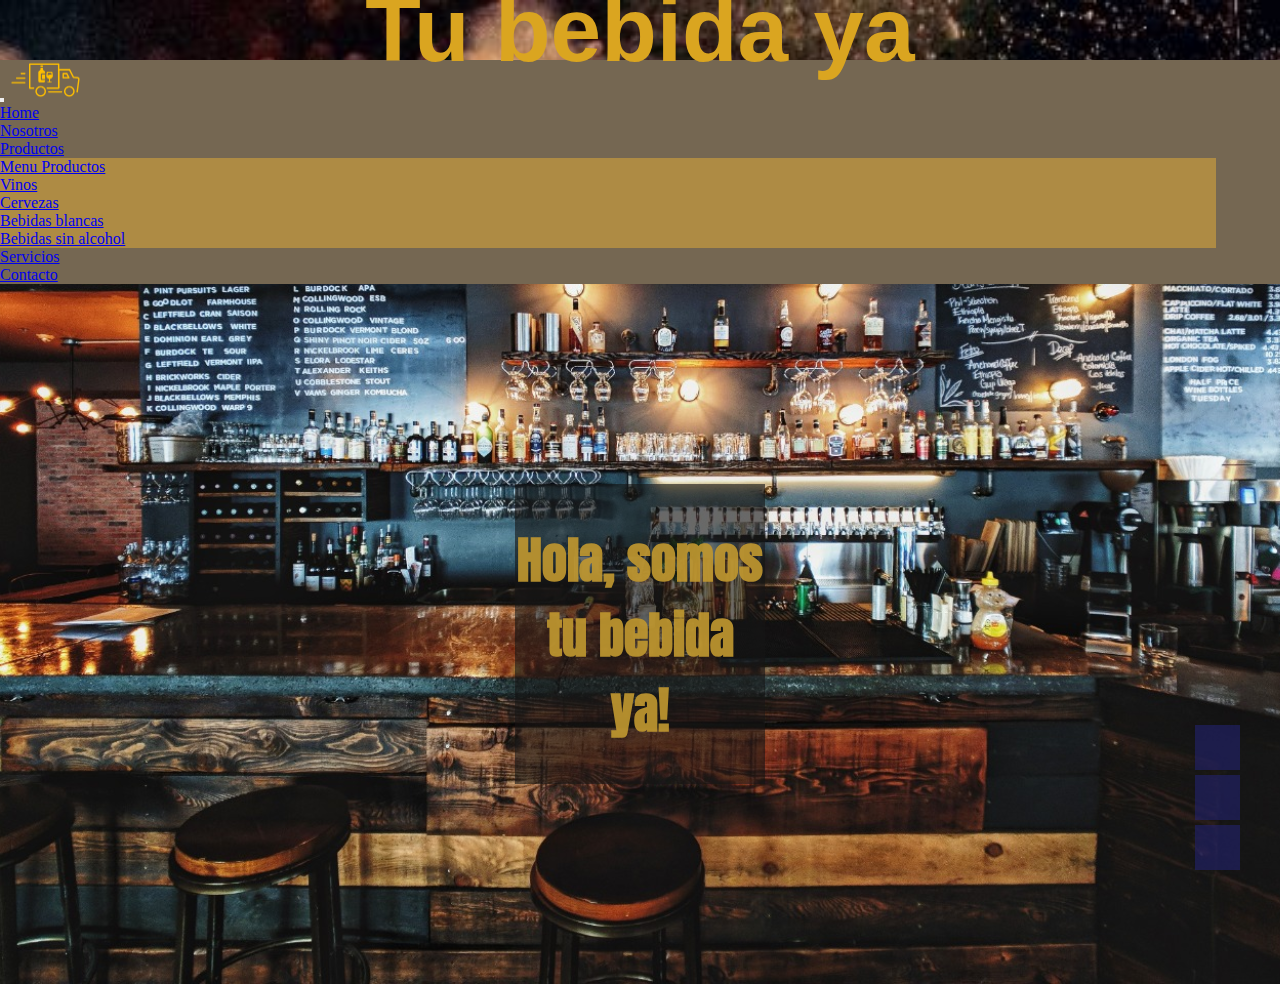
<file: index.html>
<!DOCTYPE html>
<html lang="en">
<head>
    <meta charset="UTF-8">
    <meta name="viewport" content="width=device-width, initial-scale=1.0">
    <title>Tu bebida ya | Delivery bebidas</title>
    <meta name="keywords" content=" BEBIDAS, DELIVERY, PREVIA, SALIDA, ALCOHOL, APERITIVOS, GASEOSAS, ENERGIZANTES, COMPRAR CERVEZAS, DELIVERY DE BEBIDAS, COMPRAR BEBIDAS, MEJORES DELIVERYS">
    <meta name="description" content=" Contamos con variedad de bebidas con servicio de delivery a domicilio, Vinos, Cervezas, bebidas blancas, 
                                        Bebidas sin alcohol, Tel:...">
    <link href="https://cdn.jsdelivr.net/npm/bootstrap@5.0.0-beta1/dist/css/bootstrap.min.css" rel="stylesheet" integrity="sha384-giJF6kkoqNQ00vy+HMDP7azOuL0xtbfIcaT9wjKHr8RbDVddVHyTfAAsrekwKmP1" crossorigin="anonymous">
    <link rel="stylesheet" href="https://cdn.jsdelivr.net/npm/bootstrap@4.6.0/dist/css/bootstrap.min.css" integrity="sha384-B0vP5xmATw1+K9KRQjQERJvTumQW0nPEzvF6L/Z6nronJ3oUOFUFpCjEUQouq2+l" crossorigin="anonymous">
    <link rel="stylesheet" href="css/estilos.css">
    <link rel="stylesheet" href="https://use.fontawesome.com/releases/v5.8.1/css/all.css" integrity="sha384-50oBUHEmvpQ+1lW4y57PTFmhCaXp0ML5d60M1M7uH2+nqUivzIebhndOJK28anvf" crossorigin="anonymous">
    <link
    rel="stylesheet"
    href="https://cdnjs.cloudflare.com/ajax/libs/animate.css/4.1.1/animate.min.css"
    />
</head>

<body class="bodyBackgroundIndex">

    <header class="header"> 
        <a class="header__tituloPrincipal" href="index.html"><h1> Tu bebida ya</h1></a>
    </header>
    <nav class="navbar navbar-expand-lg navbar-toggleable-sm navbar-light">
        <button class="navbar-toggler navbar-toggler-right" type="button" data-toggle="collapse" data-target="#navbarNavDropdown" aria-controls="navbarNavDropdown" aria-expanded="false" aria-label="Toggle navigation">
            <span class="navbar-toggler-icon"></span>
        </button>
        <a class="navbar-brand" href="#"> <img class="wow animate__animated animate__backOutRight"  src="Imagenes/Logotipo.png" alt="Logo"  height="40"></a> <!-- con una img se incorpora imagen logo-->
        <div id="navbarNavDropdown" class="navbar-collapse collapse">
            <ul class="navbar-nav">
                <li class="nav-item">
                    <a class="nav-link" href="index.html">Home</a>
                </li>
                <li class="nav-item">
                    <a class="nav-link" href="Nosotros.html">Nosotros</a>
                </li>
                
                <li class="nav-item dropdown">
                    <a class="nav-link dropdown-toggle" href="#" id="navbarDropdownMenuLink" data-toggle="dropdown" aria-haspopup="true" aria-expanded="false">
                        Productos
                    </a>
                    <div class="dropdown-menu" aria-labelledby="navbarDropdownMenuLink">
                        <ul class="navbarList">
                            <li><a class="dropdown-item" href="Productos.html">Menu Productos</a></li>
                            <li><a class="dropdown-item" href="Vinos.html">Vinos</a></li>
                            <li><a class="dropdown-item" href="Cervezas.html">Cervezas</a></li>
                            <li><a class="dropdown-item" href="BebidasBlancas.html">Bebidas blancas</a></li>
                            <li><a class="dropdown-item" href="BebidasSinAlcohol.html">Bebidas sin alcohol</a></li>
                        </ul>
                    </div>
                </li>
                <li class="nav-item">
                    <a class="nav-link" href="Servicios.html">Servicios</a>
                </li>
                <li class="nav-item">
                    <a class="nav-link" href="Contacto.html">Contacto</a>
                </li>
            </ul>
        </div>
    </nav>
    <div class="MensajeBienvenida">
        <section class="MensajeBienvenida__NombreEmpresa">
            <h3 class="wow animate__animated animate__shakeX Cajatitulo__tituloBienvenida">
                Hola, somos tu bebida ya!
            </h3>
        </section>
    </div>
    <div class="redes">
        <a href="https://www.facebook.com/" class="redes__facebook ">
            <i class="fab fa-facebook"></i>
        </a>
        <a href="https://www.instagram.com/" class="redes__instagram">
            <i class="fab fa-instagram"></i>
        </a>
        <a href="https://api.whatsapp.com/send?phone=543562525210&text=Hola!%20Quisiera%20m%C3%A1s%20informaci%C3%B3n%20sobre%20un%20sitio%20web." class="redes__wpp">
            <i class="fab fa-whatsapp"></i>
        </a>
    </div>

    <script src="js/wow.min.js"></script>
        <script>
            new WOW().init();
        </script>
    <script src="https://cdn.jsdelivr.net/npm/bootstrap@5.0.0-beta1/dist/js/bootstrap.bundle.min.js" integrity="sha384-ygbV9kiqUc6oa4msXn9868pTtWMgiQaeYH7/t7LECLbyPA2x65Kgf80OJFdroafW" crossorigin="anonymous"></script>
    <script src="https://cdn.jsdelivr.net/npm/@popperjs/core@2.5.4/dist/umd/popper.min.js" integrity="sha384-q2kxQ16AaE6UbzuKqyBE9/u/KzioAlnx2maXQHiDX9d4/zp8Ok3f+M7DPm+Ib6IU" crossorigin="anonymous"></script>
    <script src="https://cdn.jsdelivr.net/npm/bootstrap@5.0.0-beta1/dist/js/bootstrap.min.js" integrity="sha384-pQQkAEnwaBkjpqZ8RU1fF1AKtTcHJwFl3pblpTlHXybJjHpMYo79HY3hIi4NKxyj" crossorigin="anonymous"></script>
    <script src="https://code.jquery.com/jquery-3.5.1.slim.min.js" integrity="sha384-DfXdz2htPH0lsSSs5nCTpuj/zy4C+OGpamoFVy38MVBnE+IbbVYUew+OrCXaRkfj" crossorigin="anonymous"></script>
    <script src="https://cdn.jsdelivr.net/npm/bootstrap@4.6.0/dist/js/bootstrap.bundle.min.js" integrity="sha384-Piv4xVNRyMGpqkS2by6br4gNJ7DXjqk09RmUpJ8jgGtD7zP9yug3goQfGII0yAns" crossorigin="anonymous"></script>
</body>
</html>
</file>
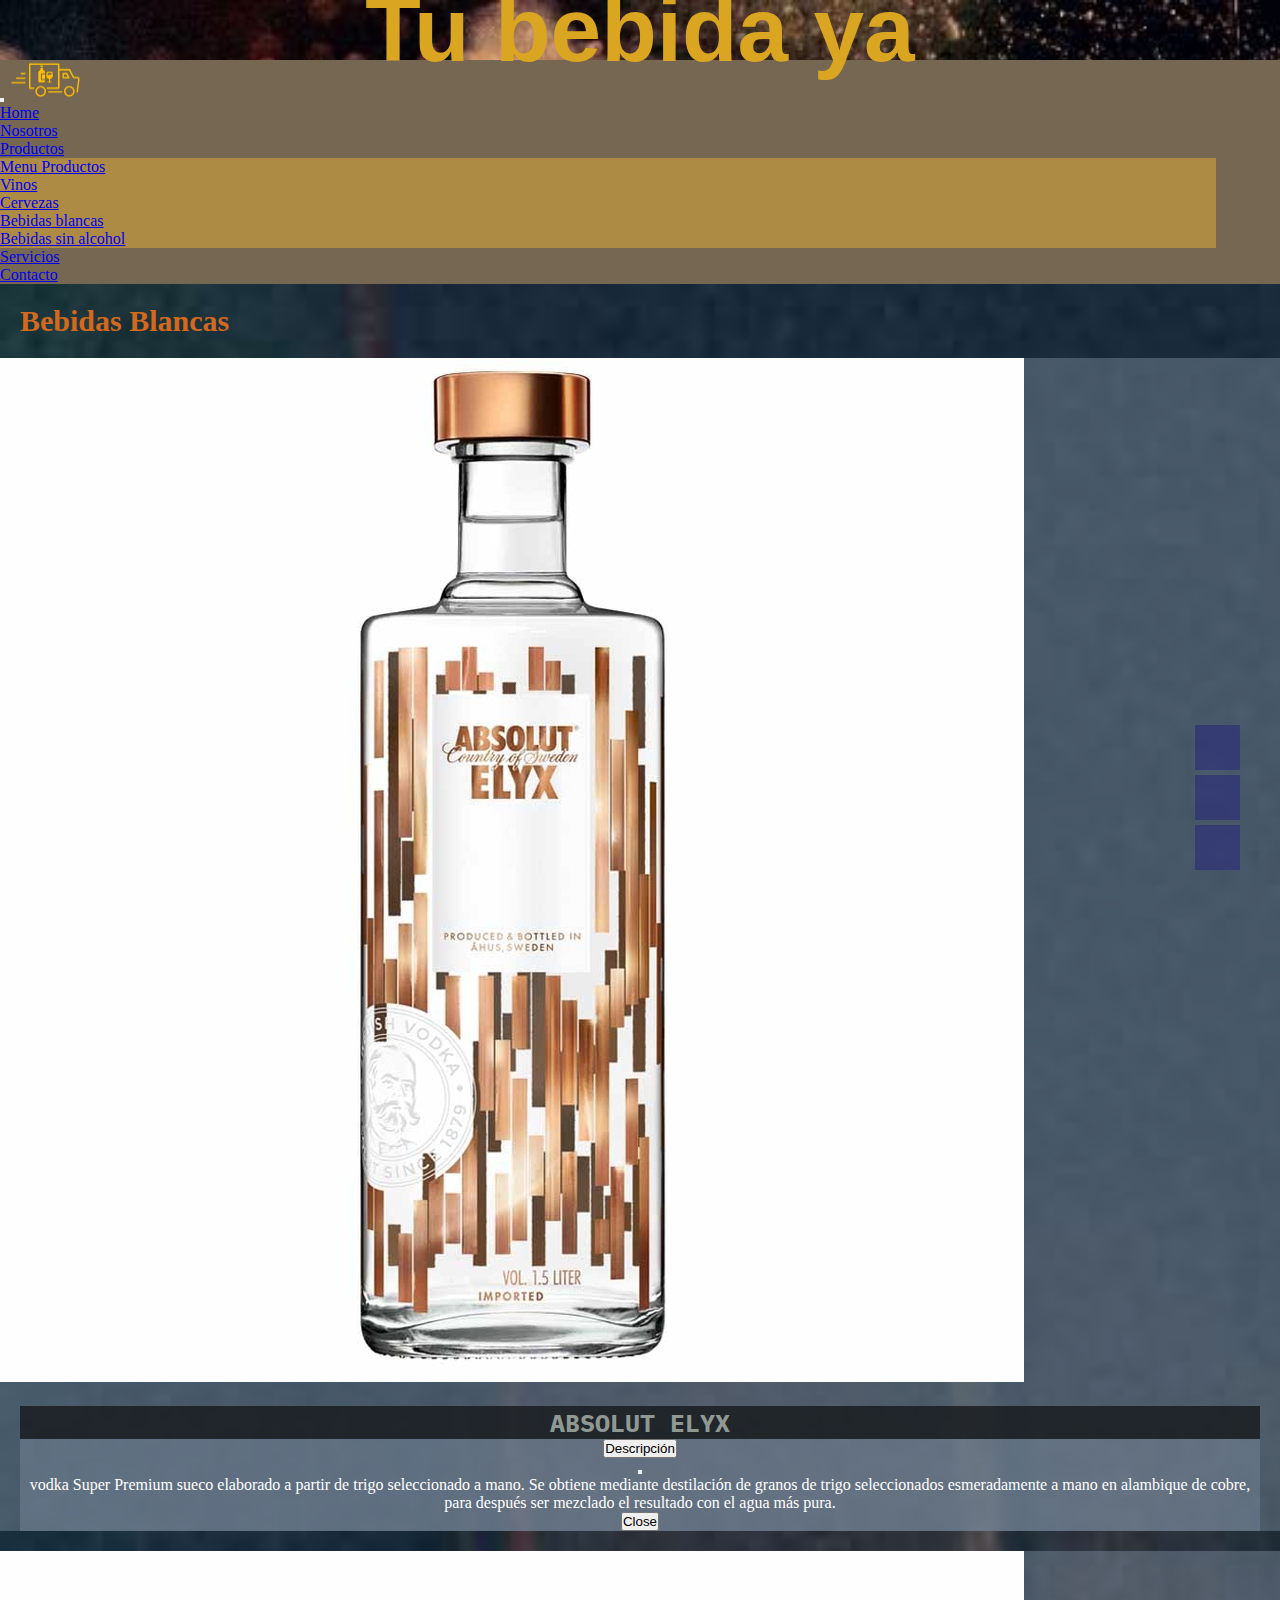
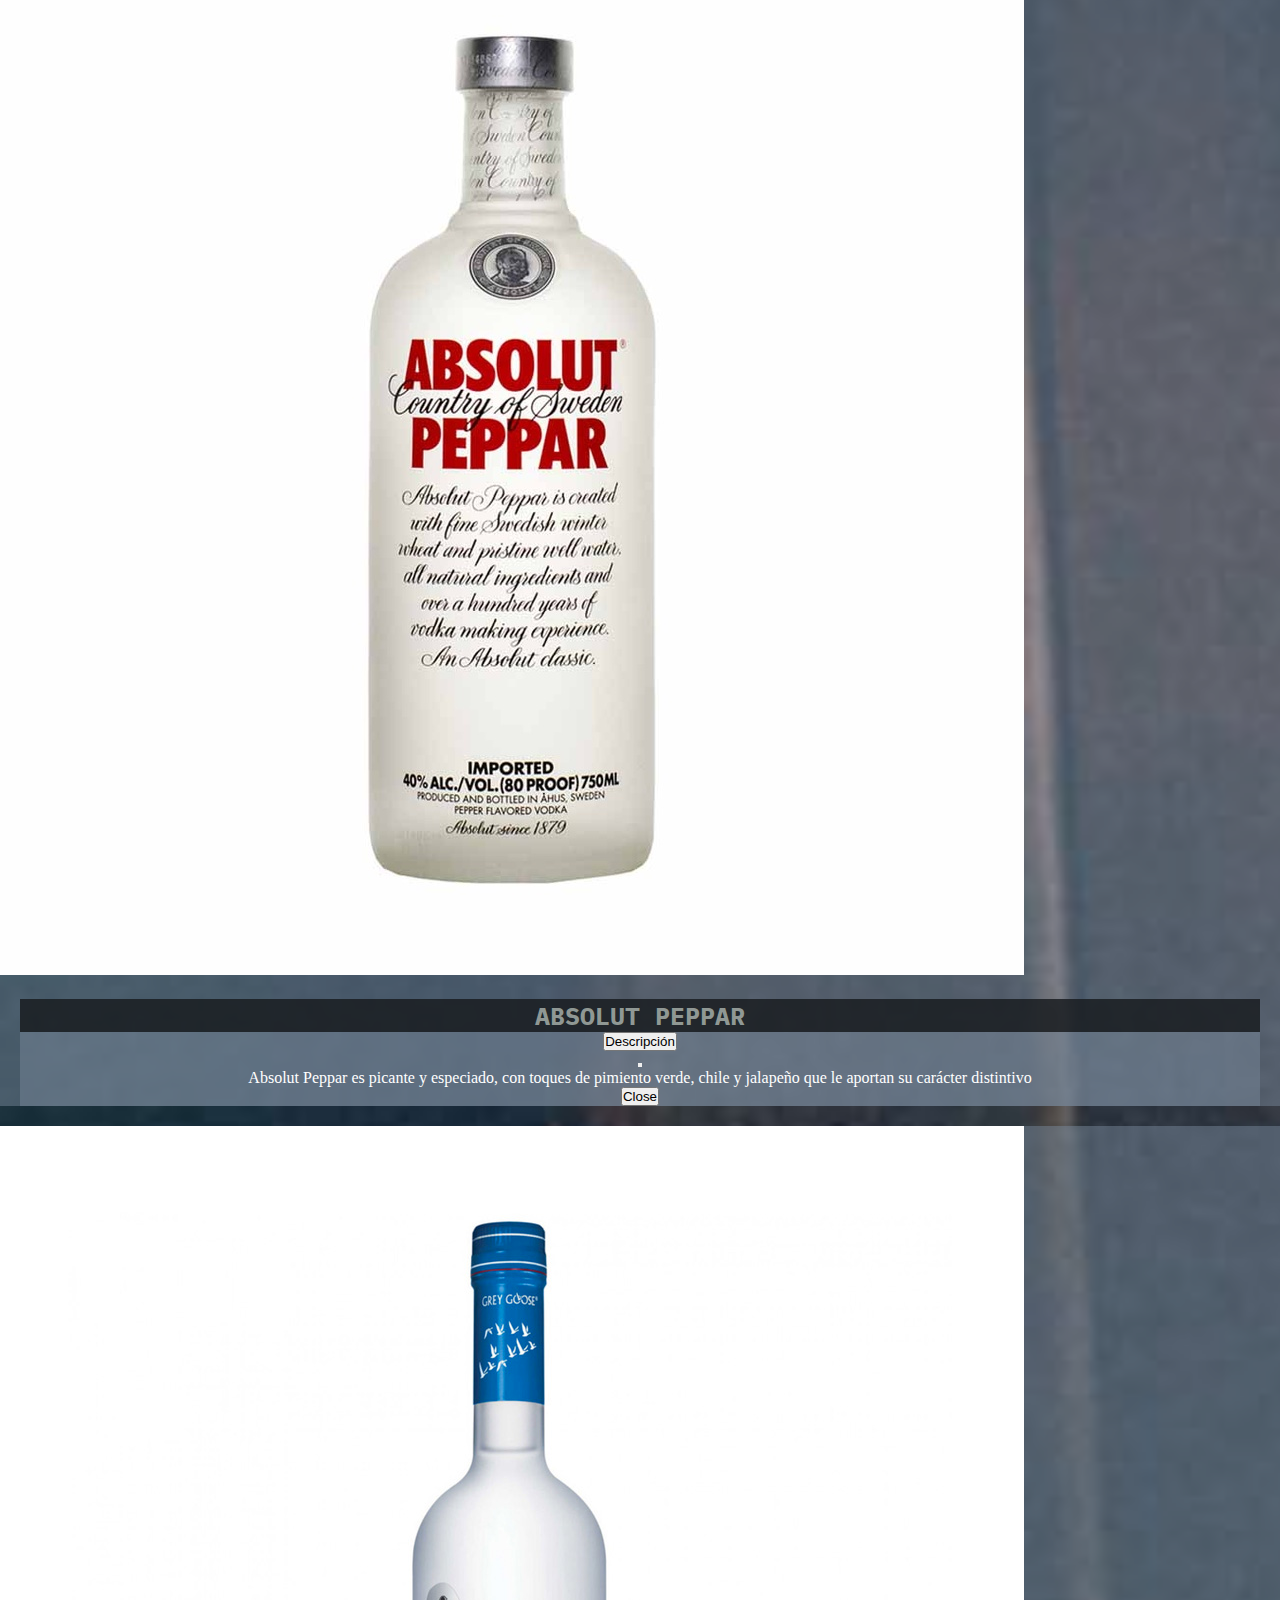
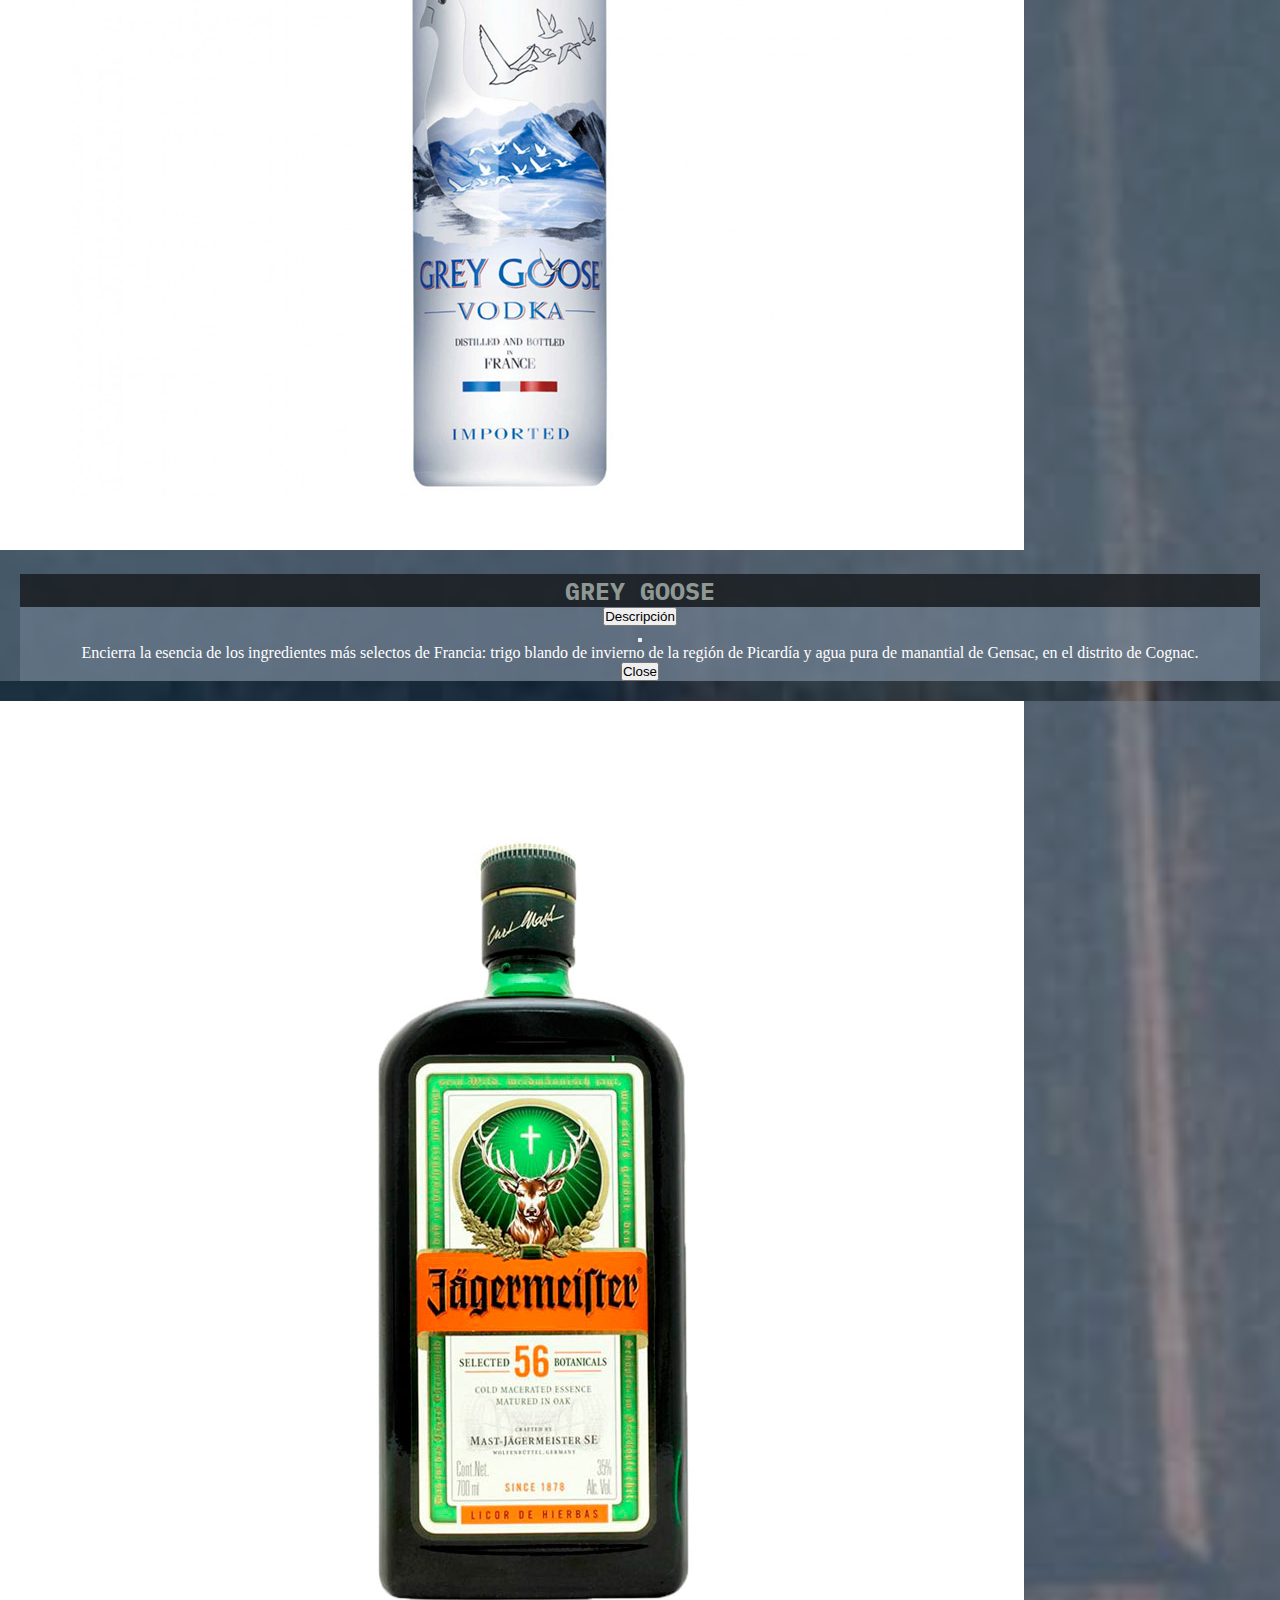
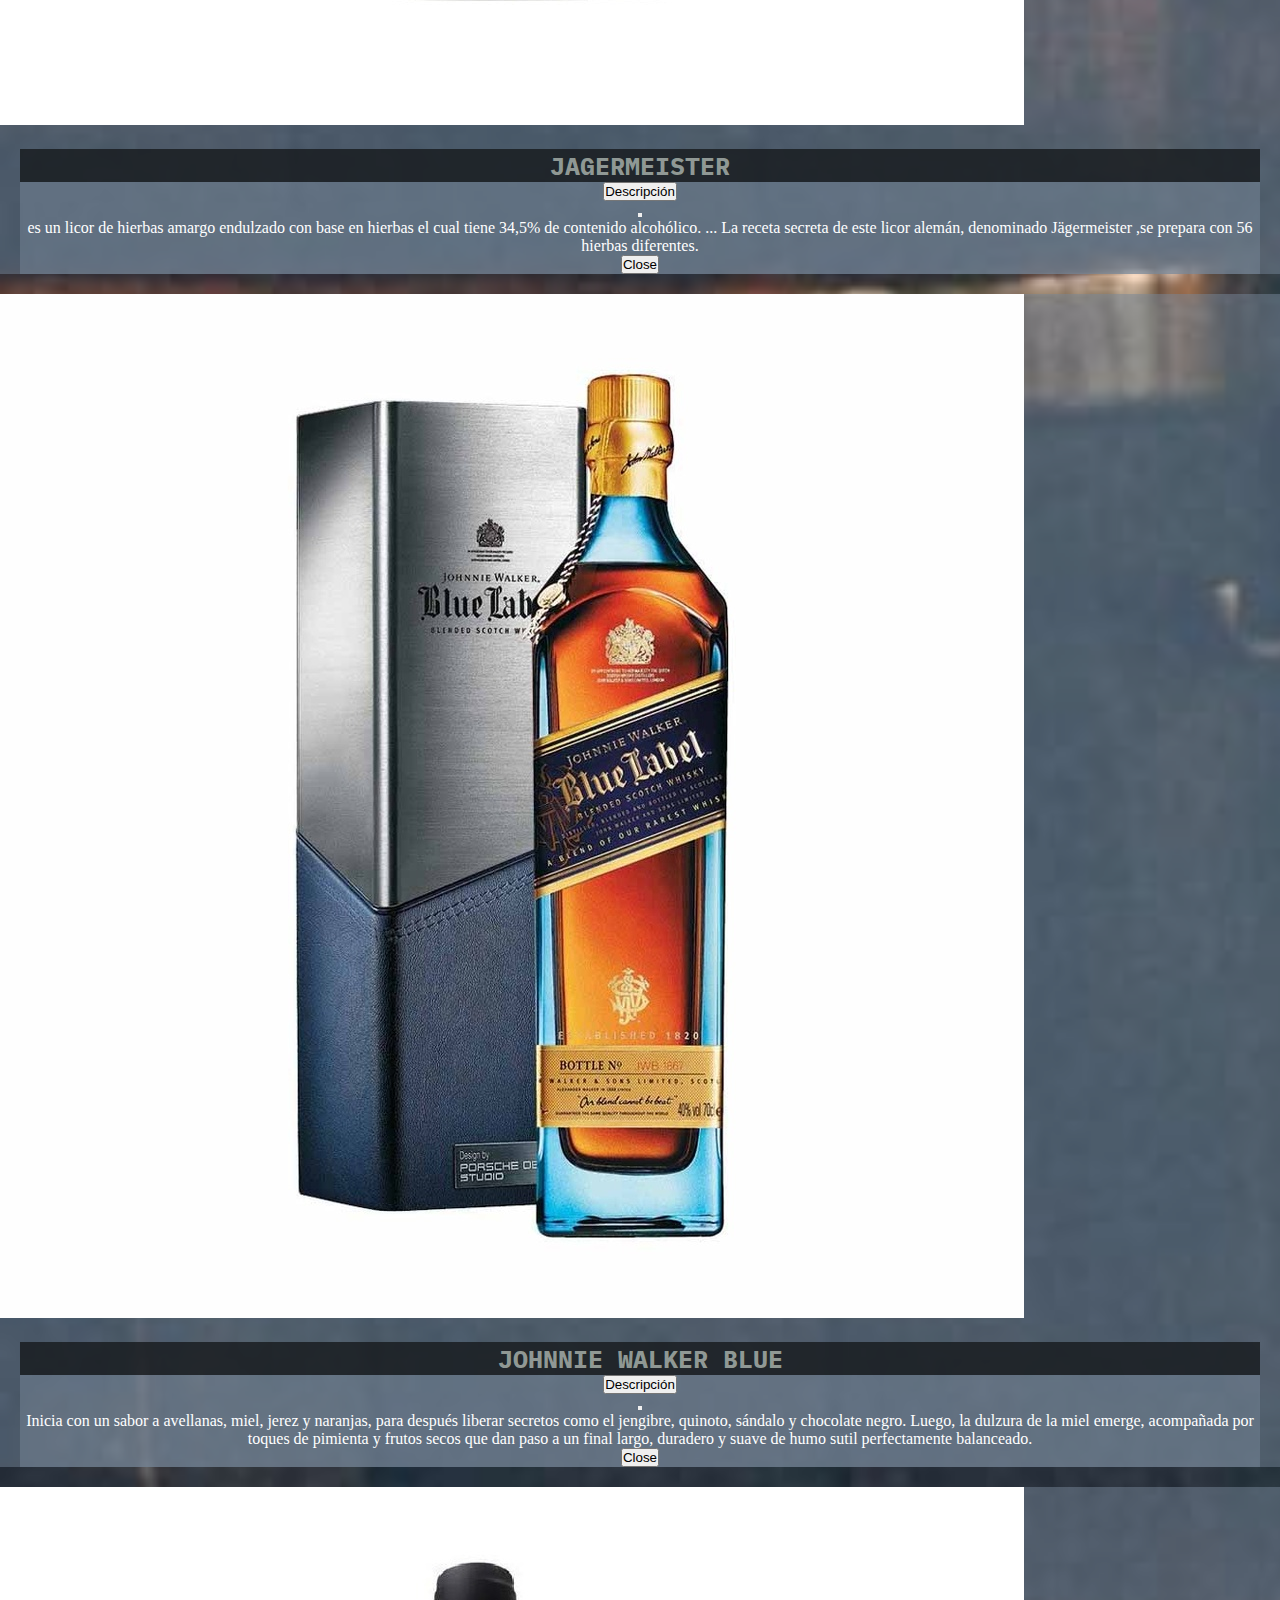
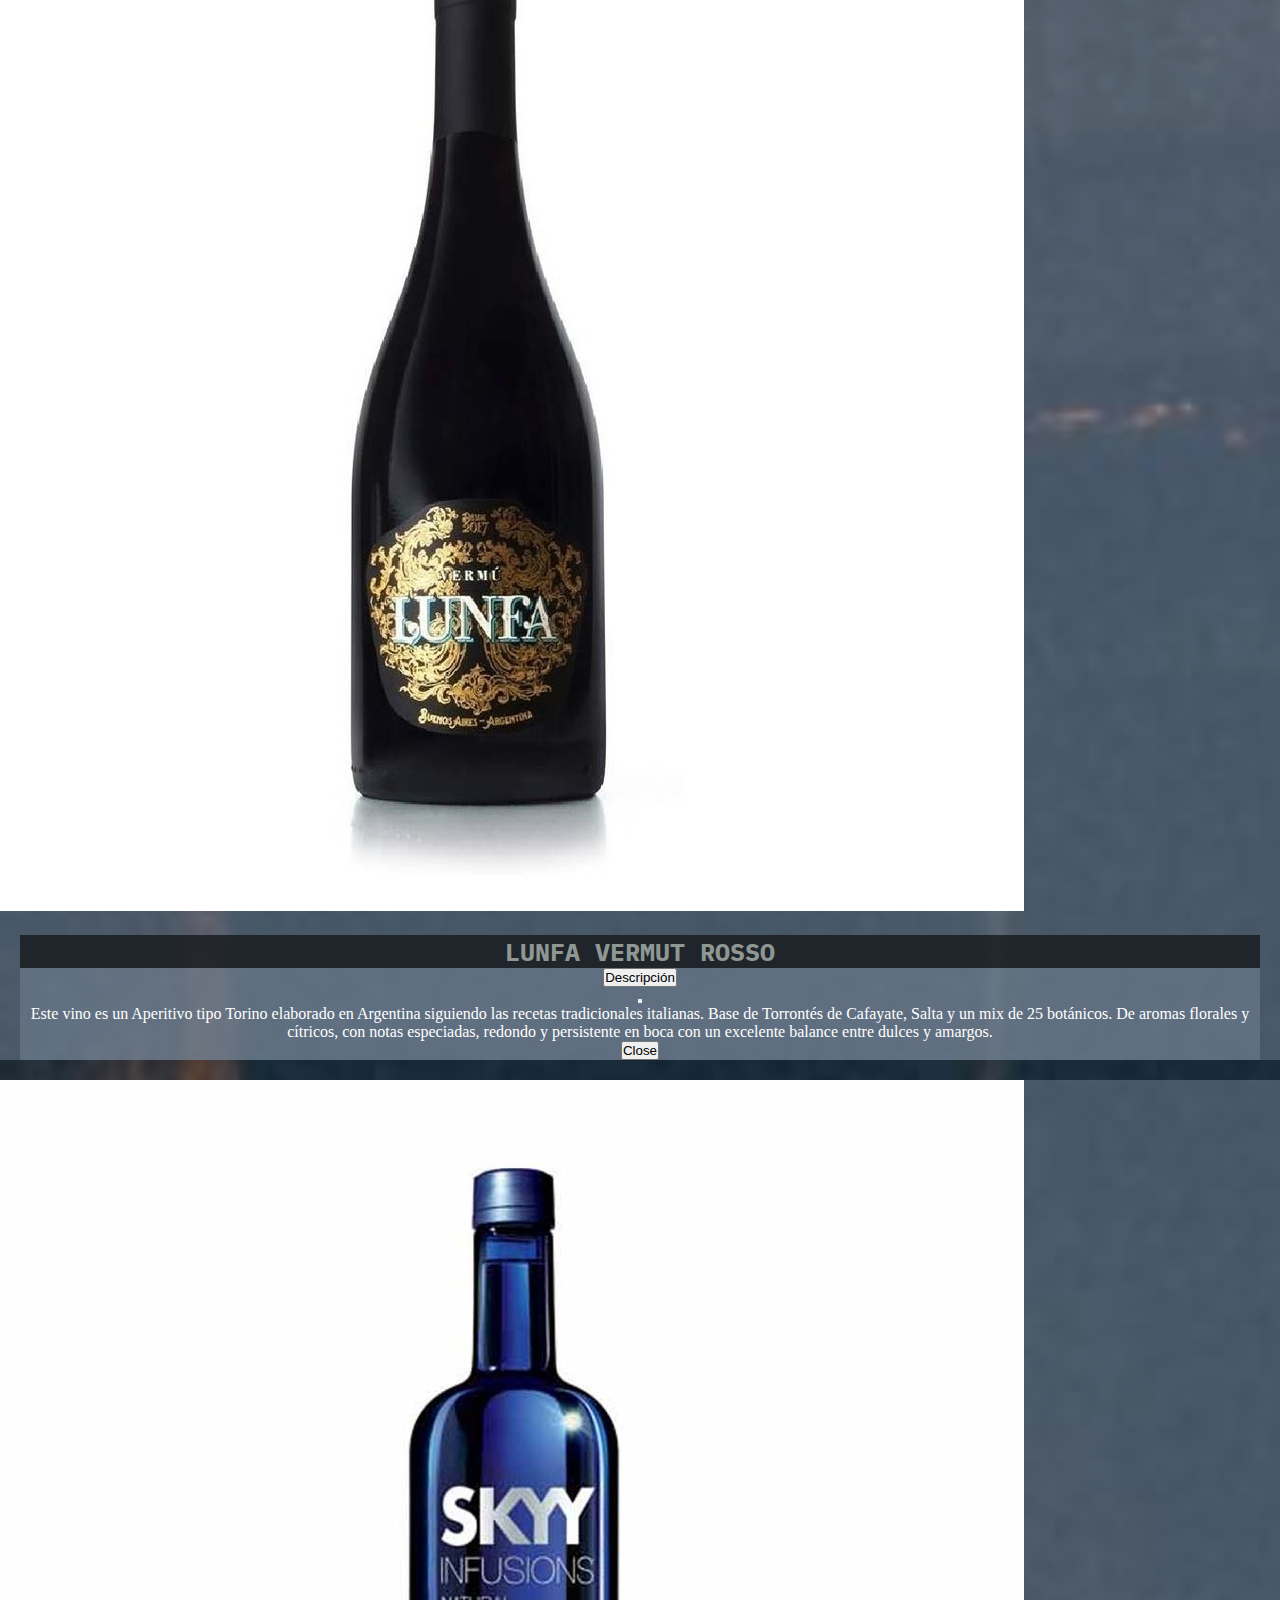
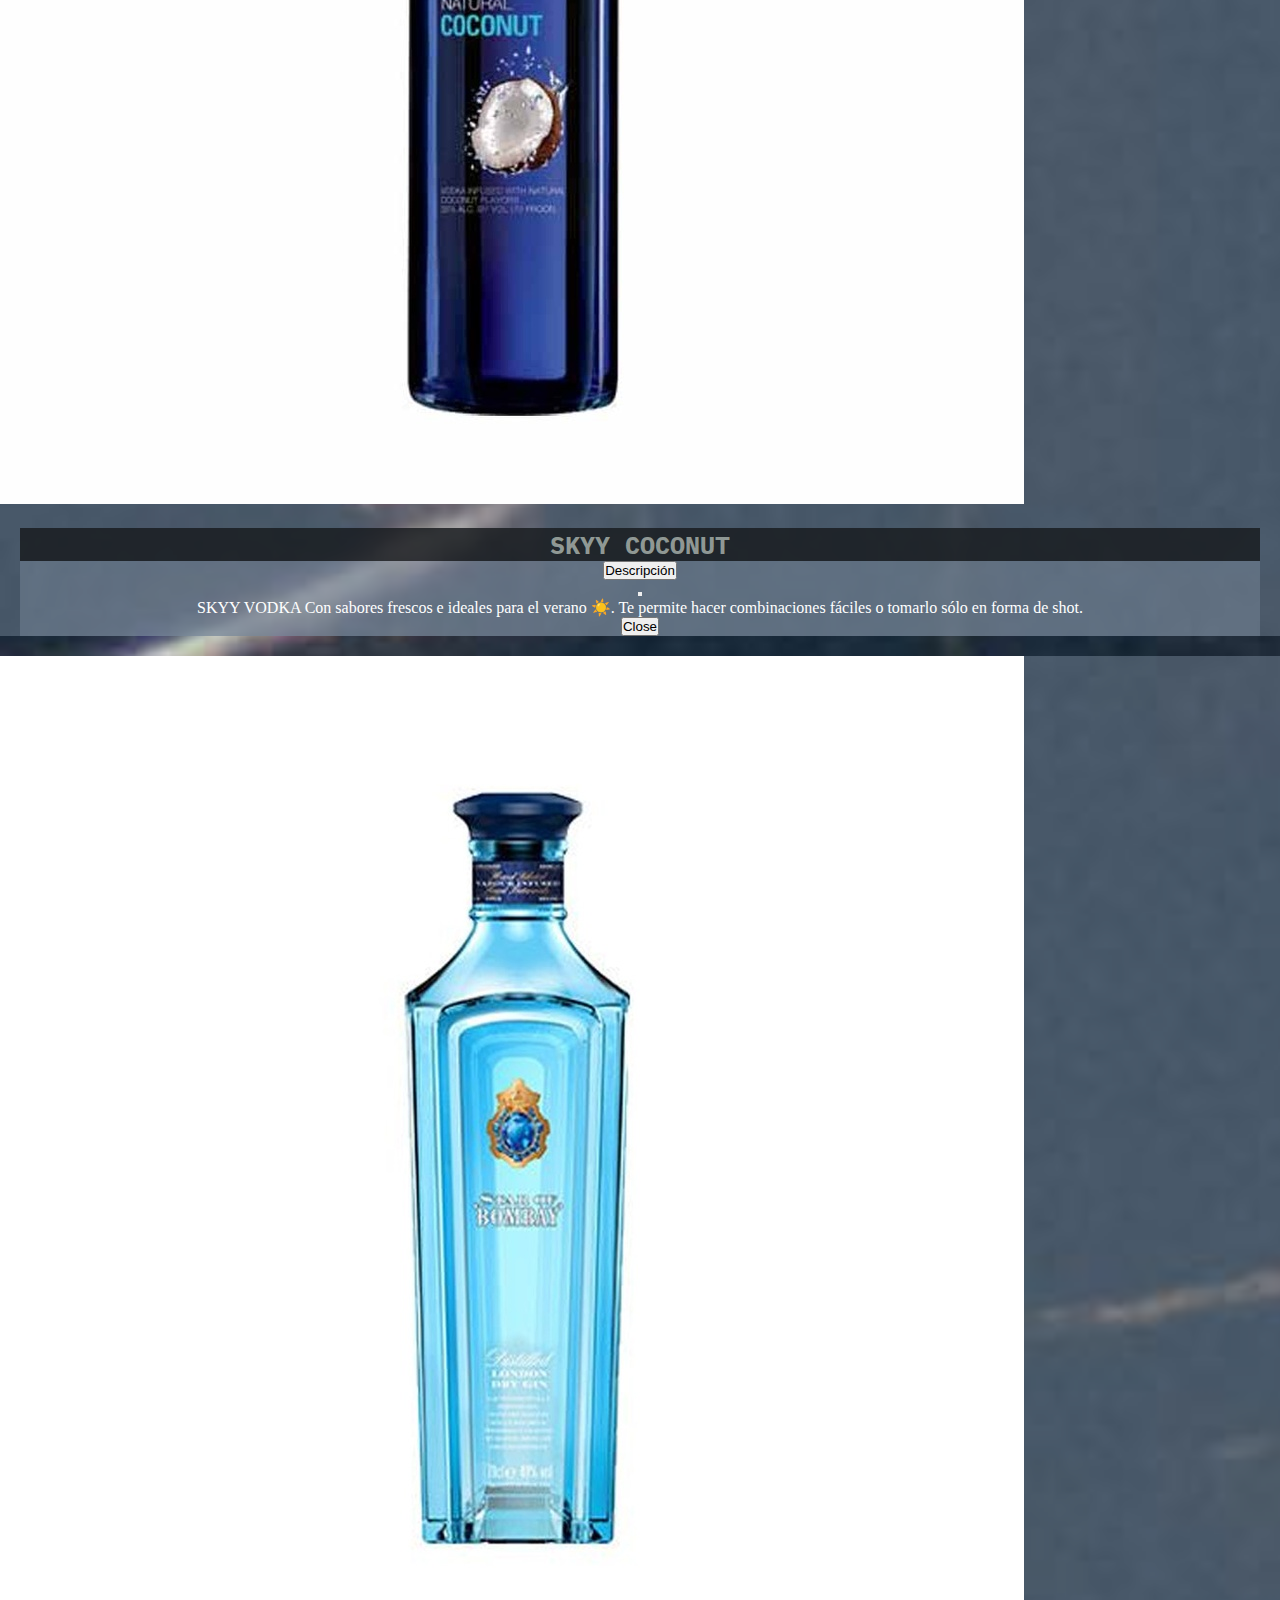
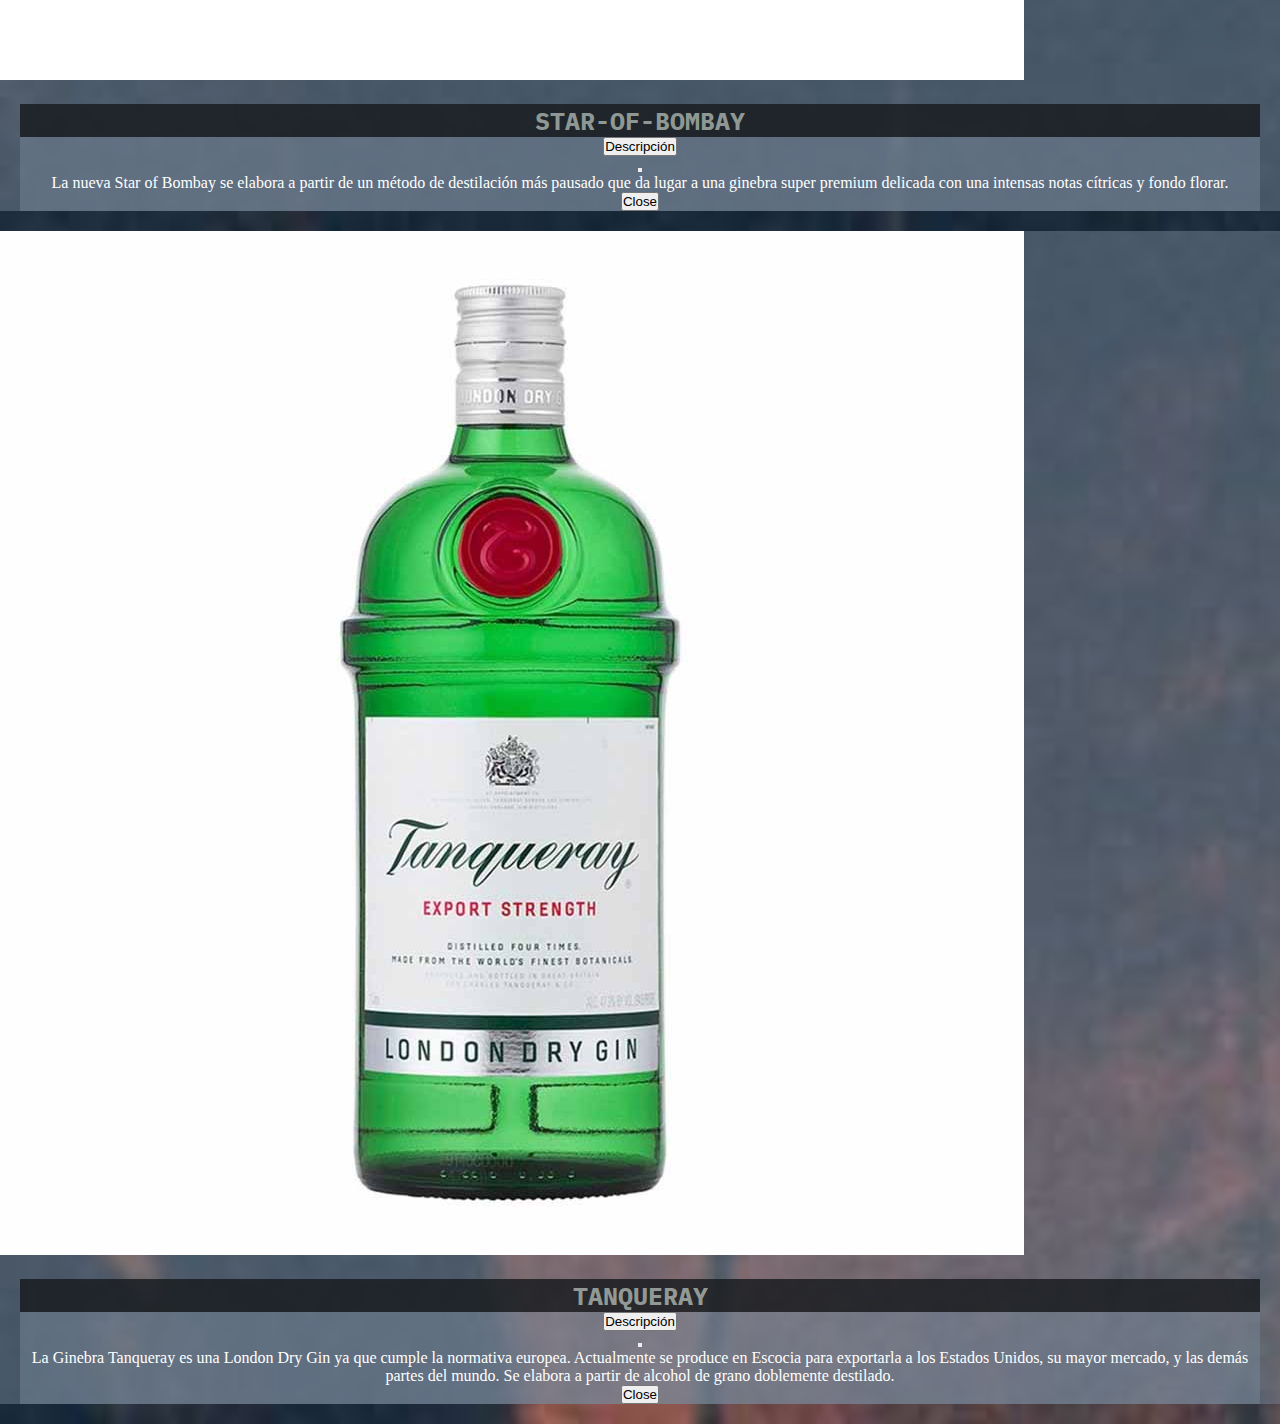
<file: BebidasBlancas.html>
<!DOCTYPE html>
<html lang="en">
<head>
    <meta charset="UTF-8">
    <meta name="viewport" content="width=device-width, initial-scale=1.0">

    <title>Tu bebida ya | Vinos</title>
    <meta name="keywords" content=" BEBIDAS, DELIVERY, PREVIA, SALIDA, ALCOHOL, APERITIVOS, GASEOSAS, ENERGIZANTES">
    <meta name="description" content=" Ofrecemos los mejores vinos del pais con servicio de delivery rapido y efectivo">
    
    <link href="https://cdn.jsdelivr.net/npm/bootstrap@5.0.0-beta1/dist/css/bootstrap.min.css" rel="stylesheet" integrity="sha384-giJF6kkoqNQ00vy+HMDP7azOuL0xtbfIcaT9wjKHr8RbDVddVHyTfAAsrekwKmP1" crossorigin="anonymous">
    <link rel="stylesheet" href="https://cdn.jsdelivr.net/npm/bootstrap@4.6.0/dist/css/bootstrap.min.css" integrity="sha384-B0vP5xmATw1+K9KRQjQERJvTumQW0nPEzvF6L/Z6nronJ3oUOFUFpCjEUQouq2+l" crossorigin="anonymous">
    <link rel="stylesheet" href="css/estilos.css">
    <link rel="stylesheet" href="https://use.fontawesome.com/releases/v5.8.1/css/all.css" integrity="sha384-50oBUHEmvpQ+1lW4y57PTFmhCaXp0ML5d60M1M7uH2+nqUivzIebhndOJK28anvf" crossorigin="anonymous">
    <link
    rel="stylesheet"
    href="https://cdnjs.cloudflare.com/ajax/libs/animate.css/4.1.1/animate.min.css"
    />
</head>

<body class="bodybackgroundProd">
    <header class="header"> 
        <a class="header__tituloPrincipal" href="index.html"><h1> Tu bebida ya</h1></a>
    </header>
    <nav class="navbar navbar-expand-lg navbar-toggleable-sm navbar-light">
        <button class="navbar-toggler navbar-toggler-right" type="button" data-toggle="collapse" data-target="#navbarNavDropdown" aria-controls="navbarNavDropdown" aria-expanded="false" aria-label="Toggle navigation">
            <span class="navbar-toggler-icon"></span>
        </button>
        <a class="navbar-brand" href="#"> <img class="wow animate__animated animate__backOutRight"  src="Imagenes/Logotipo.png" alt="Logo"  height="40"></a> <!-- con una img se incorpora imagen logo-->
        <div id="navbarNavDropdown" class="navbar-collapse collapse"> 
            <ul class="navbar-nav">
                <li class="nav-item">
                    <a class="nav-link" href="index.html">Home</a>
                </li>
                <li class="nav-item">
                    <a class="nav-link" href="Nosotros.html">Nosotros</a>
                </li>
            
                <li class="nav-item dropdown">
                    <a class="nav-link dropdown-toggle" href="#" id="navbarDropdownMenuLink" data-toggle="dropdown" aria-haspopup="true" aria-expanded="false">
                        Productos
                    </a>
                    <div class="dropdown-menu" aria-labelledby="navbarDropdownMenuLink">
                        <ul class="navbarList">
                            <li><a class="dropdown-item" href="Productos.html">Menu Productos</a></li>
                            <li><a class="dropdown-item" href="Vinos.html">Vinos</a></li>
                            <li><a class="dropdown-item" href="Cervezas.html">Cervezas</a></li>
                            <li><a class="dropdown-item" href="BebidasBlancas.html">Bebidas blancas</a></li>
                            <li><a class="dropdown-item" href="BebidasSinAlcohol.html">Bebidas sin alcohol</a></li>
                        </ul>
                    </div>
                </li>
                <li class="nav-item">
                    <a class="nav-link" href="Servicios.html">Servicios</a>
                </li>
                <li class="nav-item">
                    <a class="nav-link" href="Contacto.html">Contacto</a>
                </li>
            </ul>
        </div>
    </nav>



<section>
    <div class="container">
        <div class="row">
            <h1 class="titulosGenerales">Bebidas Blancas</h1> 
            <div class="row row-cols-1 row-cols-md-3 g-4">
                <div class="col">
                    <div class="card cardd">
                        <img src="Imagenes/BebidasBlancas/ABSOLUT-ELYX.jpg" class="card-img-top" alt="Absolut">
                        <div class="card-bodyy">
                            <h5 class="card-titlee">ABSOLUT ELYX</h5>
                            <button type="button" class="btn btn-primary bg-warning btnDescripcion" data-bs-toggle="modal" data-bs-target="#modal1" >
                                Descripción
                            </button>
                            <!-- Modal -->
                            <div class="modal fade" id="modal1" tabindex="-1" aria-labelledby="exampleModalLabel" aria-hidden="true">
                                <div class="modal-dialog">
                                    <div class="modal-content bg-dark">
                                        <div class="modal-header">
                                            <button type="button" class="btn-close" data-bs-dismiss="modal" aria-label="Close"></button>
                                        </div>
                                        <div class="modal-body">
                                            <div class="col-md-12 col-sm-12">
                                                <p class="card-textt">
                                                    vodka Super Premium sueco elaborado a partir de trigo seleccionado a mano.
                                                    Se obtiene mediante destilación de granos de trigo 
                                                    seleccionados esmeradamente a mano en alambique de cobre, para después ser mezclado el resultado con el agua más pura.
                                                </p>
                                            </div>
                                        </div>
                                        <div class="modal-footer">
                                            <button type="button" class="btn btn-secondary" data-bs-dismiss="modal">Close</button>
                                        </div>
                                    </div>
                                </div>
                            </div>
                        </div>
                    </div>
                </div>
                <div class="col">
                    <div class="card cardd">
                        <img src="Imagenes/BebidasBlancas/ABSOLUT-PEPPAR.jpg" class="card-img-top" alt="Absolut">
                        <div class="card-bodyy">
                            <h5 class="card-titlee">ABSOLUT PEPPAR</h5>
                            
                            <button type="button" class="btn btn-primary bg-warning btnDescripcion" data-bs-toggle="modal" data-bs-target="#Modal2" >
                                Descripción
                            </button>
                            <!-- Modal -->
                            <div class="modal fade" id="Modal2" tabindex="-1" aria-labelledby="exampleModalLabel" aria-hidden="true">
                                <div class="modal-dialog">
                                    <div class="modal-content bg-dark">
                                        <div class="modal-header">
                                            <button type="button" class="btn-close" data-bs-dismiss="modal" aria-label="Close"></button>
                                        </div>
                                        <div class="modal-body">
                                            <div class="col-md-12 col-sm-12">
                                                <p class="card-textt">
                                                    Absolut Peppar es picante y especiado, 
                                                    con toques de pimiento verde, chile y jalapeño que le aportan su carácter distintivo
                                                </p>
                                            </div>
                                        </div>
                                        <div class="modal-footer">
                                            <button type="button" class="btn btn-secondary" data-bs-dismiss="modal">Close</button>
                                        </div>
                                    </div>
                                </div>
                            </div>
                        </div>
                    </div>
                </div>
                <div class="col">
                    <div class="card cardd">
                        <img src="Imagenes/BebidasBlancas/GREY-GOOSE.jpg" class="card-img-top" alt="GreyGoose">
                        <div class="card-bodyy">
                            <h5 class="card-titlee">GREY GOOSE</h5>
                                
                                <button type="button" class="btn btn-primary bg-warning btnDescripcion" data-bs-toggle="modal" data-bs-target="#Modal3" >
                                    Descripción
                                </button>
                                <!-- Modal -->
                                <div class="modal fade" id="Modal3" tabindex="-1" aria-labelledby="exampleModalLabel" aria-hidden="true">
                                    <div class="modal-dialog">
                                        <div class="modal-content bg-dark">
                                            <div class="modal-header">
                                                <button type="button" class="btn-close" data-bs-dismiss="modal" aria-label="Close"></button>
                                            </div>
                                            <div class="modal-body">
                                                <div class="col-md-12 col-sm-12">
                                                    <p class="card-textt">
                                                        Encierra la esencia de los ingredientes más selectos de Francia: 
                                                        trigo blando de invierno de la región de Picardía y agua pura de manantial de Gensac, en el distrito de Cognac.
                                                    </p>
                                                </div>
                                            </div>
                                            <div class="modal-footer">
                                                <button type="button" class="btn btn-secondary" data-bs-dismiss="modal">Close</button>
                                            </div>
                                        </div>
                                    </div>
                                </div>
                        </div>
                    </div>
                </div>
                <div class="col">
                    <div class="card cardd">
                        <img src="Imagenes/BebidasBlancas/JAGERMEISTER.jpg" class="card-img-top" alt="JAGERMEISTER" >
                        <div class="card-bodyy">
                            <h5 class="card-titlee">JAGERMEISTER</h5>
                            
                            <button type="button" class="btn btn-primary bg-warning btnDescripcion" data-bs-toggle="modal" data-bs-target="#Modal4" >
                                Descripción
                            </button>
                            <!-- Modal -->
                            <div class="modal fade" id="Modal4" tabindex="-1" aria-labelledby="exampleModalLabel" aria-hidden="true">
                                <div class="modal-dialog">
                                    <div class="modal-content bg-dark">
                                        <div class="modal-header">
                                            <button type="button" class="btn-close" data-bs-dismiss="modal" aria-label="Close"></button>
                                        </div>
                                        <div class="modal-body">
                                            <div class="col-md-12 col-sm-12">
                                                <p class="card-textt">
                                                    es un licor de hierbas amargo endulzado con base en hierbas el cual tiene 34,5% de contenido alcohólico. ... 
                                                    La receta secreta de este licor alemán, denominado Jägermeister 
                                                    ,se prepara con 56 hierbas diferentes.
                                                </p>
                                            </div>
                                        </div>
                                        <div class="modal-footer">
                                            <button type="button" class="btn btn-secondary" data-bs-dismiss="modal">Close</button>
                                        </div>
                                    </div>
                                </div>
                            </div>
                        </div>
                    </div>
                </div>
                <div class="col">
                    <div class="card cardd">
                        <img src="Imagenes/BebidasBlancas/JOHNNIE WALKER-BLUE.jpg" class="card-img-top" alt="JohnnieWalker" >
                        <div class="card-bodyy">
                            <h5 class="card-titlee"> JOHNNIE WALKER BLUE</h5>
                            
                            <button type="button" class="btn btn-primary bg-warning btnDescripcion" data-bs-toggle="modal" data-bs-target="#Modal5" >
                                Descripción
                            </button>
                            <!-- Modal -->
                            <div class="modal fade" id="Modal5" tabindex="-1" aria-labelledby="exampleModalLabel" aria-hidden="true">
                                <div class="modal-dialog">
                                    <div class="modal-content bg-dark">
                                        <div class="modal-header">
                                            <button type="button" class="btn-close" data-bs-dismiss="modal" aria-label="Close"></button>
                                        </div>
                                        <div class="modal-body">
                                            <div class="col-md-12 col-sm-12">
                                                <p class="card-textt">
                                                    Inicia con un sabor a avellanas, miel, jerez y naranjas, 
                                                    para después liberar secretos como el jengibre, quinoto, sándalo y chocolate negro. 
                                                    Luego, la dulzura de la miel emerge, acompañada por toques de pimienta y 
                                                    frutos secos que dan paso a un final largo, duradero y suave de humo sutil 
                                                    perfectamente balanceado.
                                                </p>
                                            </div>
                                        </div>
                                        <div class="modal-footer">
                                            <button type="button" class="btn btn-secondary " data-bs-dismiss="modal">Close</button>
                                        </div>
                                    </div>
                                </div>
                            </div>
                        </div>
                    </div>
                </div>
                <div class="col">
                    <div class=" card cardd">
                        <img src="Imagenes/BebidasBlancas/LUNFA-VERMUT-ROSSO.jpg" class="card-img-top" alt="LunfaVermut" >
                        <div class="card-bodyy">
                            <h5 class="card-titlee">LUNFA VERMUT ROSSO</h5>
                            
                            <button type="button" class="btn btn-primary bg-warning btnDescripcion" data-bs-toggle="modal" data-bs-target="#Modal6" >
                                Descripción
                            </button>
                            <!-- Modal -->
                            <div class="modal fade" id="Modal6" tabindex="-1" aria-labelledby="exampleModalLabel" aria-hidden="true">
                                <div class="modal-dialog">
                                    <div class="modal-content bg-dark">
                                        <div class="modal-header">
                                            <button type="button" class="btn-close" data-bs-dismiss="modal" aria-label="Close"></button>
                                        </div>
                                        <div class="modal-body">
                                            <div class="col-md-12 col-sm-12">
                                                <p class="card-textt">
                                                    Este vino es un Aperitivo tipo Torino elaborado en Argentina siguiendo las recetas tradicionales italianas. 
                                                    Base de Torrontés de Cafayate, Salta y un mix de 25 botánicos. De aromas florales y cítricos, con notas especiadas, 
                                                    redondo y persistente en boca con un excelente balance entre dulces y amargos.
                                                </p>
                                            </div>
                                        </div>
                                        <div class="modal-footer">
                                            <button type="button" class="btn btn-secondary" data-bs-dismiss="modal">Close</button>
                                        </div>
                                    </div>
                                </div>
                            </div>
                        </div>
                    </div>
                </div>
                <div class="col">
                    <div class="card cardd">
                        <img src="Imagenes/BebidasBlancas/SKYY-COCONUT.jpg" class="card-img-top" alt="Skyy" >
                        <div class="card-bodyy">
                            <h5 class="card-titlee">SKYY COCONUT</h5>
                            
                            <button type="button" class="btn btn-primary bg-warning btnDescripcion" data-bs-toggle="modal" data-bs-target="#Modal7" >
                                Descripción
                            </button>
                            <!-- Modal -->
                            <div class="modal fade" id="Modal7" tabindex="-1" aria-labelledby="exampleModalLabel" aria-hidden="true">
                                <div class="modal-dialog">
                                    <div class="modal-content bg-dark">
                                        <div class="modal-header">
                                            <button type="button" class="btn-close" data-bs-dismiss="modal" aria-label="Close"></button>
                                        </div>
                                        <div class="modal-body">
                                            <div class="col-md-12 col-sm-12">
                                                <p class="card-textt">
                                                    SKYY VODKA Con sabores frescos e ideales para el verano ☀️. 
                                                    Te permite hacer combinaciones fáciles o tomarlo sólo en forma de shot.
                                                </p>
                                            </div>
                                        </div>
                                        <div class="modal-footer">
                                            <button type="button" class="btn btn-secondary" data-bs-dismiss="modal">Close</button>
                                        </div>
                                    </div>
                                </div>
                            </div>
                        </div>
                    </div>
                </div>
                <div class="col">
                    <div class="card cardd">
                        <img src="Imagenes/BebidasBlancas/STAR-OF-BOMBAY.jpg" class="card-img-top" alt="Bombay" >
                        <div class="card-bodyy">
                            <h5 class="card-titlee">STAR-OF-BOMBAY</h5>
                            
                            <button type="button" class="btn btn-primary bg-warning btnDescripcion" data-bs-toggle="modal" data-bs-target="#Modal8" >
                                Descripción
                            </button>
                            <!-- Modal -->
                            <div class="modal fade" id="Modal8" tabindex="-1" aria-labelledby="exampleModalLabel" aria-hidden="true">
                                <div class="modal-dialog">
                                    <div class="modal-content bg-dark">
                                        <div class="modal-header">
                                            <button type="button" class="btn-close" data-bs-dismiss="modal" aria-label="Close"></button>
                                        </div>
                                        <div class="modal-body">
                                            <div class="col-md-12 col-sm-12">
                                                <p class="card-textt">
                                                    La nueva Star of Bombay se elabora a partir de un método de destilación 
                                                    más pausado que da lugar a una ginebra super premium delicada con una intensas notas cítricas y fondo florar. 
                                                </p>
                                            </div>
                                        </div>
                                        <div class="modal-footer">
                                            <button type="button" class="btn btn-secondary" data-bs-dismiss="modal">Close</button>
                                        </div>
                                    </div>
                                </div>
                            </div>
                        </div>
                    </div>
                </div>
                <div class="col">
                    <div class="card cardd">
                        <img src="Imagenes/BebidasBlancas/TANQUERAY.jpg" class="card-img-top" alt="Tanqueray" >
                        <div class="card-bodyy">
                            <h5 class="card-titlee"> TANQUERAY</h5>
                            
                            <button type="button" class="btn btn-primary bg-warning btnDescripcion" data-bs-toggle="modal" data-bs-target="#Modal9" >
                                Descripción
                            </button>
                            <!-- Modal -->
                            <div class="modal fade" id="Modal9" tabindex="-1" aria-labelledby="exampleModalLabel" aria-hidden="true">
                                <div class="modal-dialog">
                                    <div class="modal-content bg-dark">
                                        <div class="modal-header">
                                            <button type="button" class="btn-close" data-bs-dismiss="modal" aria-label="Close"></button>
                                        </div>
                                        <div class="modal-body">
                                            <div class="col-md-12 col-sm-12">
                                                <p class="card-textt">
                                                    La Ginebra Tanqueray es una London Dry Gin ya que cumple la normativa europea. 
                                                    Actualmente se produce en Escocia para exportarla a los Estados Unidos, 
                                                    su mayor mercado, y las demás partes del mundo. Se elabora a partir de alcohol de grano doblemente destilado.
                                                </p>
                                            </div>
                                        </div>
                                        <div class="modal-footer">
                                            <button type="button" class="btn btn-secondary" data-bs-dismiss="modal">Close</button>
                                        </div>
                                    </div>
                                </div>
                            </div>
                        </div>
                    </div>
                </div>
            </div>
        </div>
    </div>
</section>





    
        <div class="redes">
            <a href="https://www.facebook.com/" class="redes__facebook ">
                <i class="fab fa-facebook"></i>
            </a>
            <a href="https://www.instagram.com/" class="redes__instagram">
                <i class="fab fa-instagram"></i>
            </a>
            <a href="https://api.whatsapp.com/send?phone=543562525210&text=Hola!%20Quisiera%20m%C3%A1s%20informaci%C3%B3n%20sobre%20un%20sitio%20web." class="redes__wpp">
                <i class="fab fa-whatsapp"></i>
            </a>
        </div>
        <script src="js/wow.min.js"></script>
        <script>
            new WOW().init();
        </script>
        <script src="https://cdn.jsdelivr.net/npm/bootstrap@5.0.0-beta1/dist/js/bootstrap.bundle.min.js" integrity="sha384-ygbV9kiqUc6oa4msXn9868pTtWMgiQaeYH7/t7LECLbyPA2x65Kgf80OJFdroafW" crossorigin="anonymous"></script>
        <script src="https://cdn.jsdelivr.net/npm/@popperjs/core@2.5.4/dist/umd/popper.min.js" integrity="sha384-q2kxQ16AaE6UbzuKqyBE9/u/KzioAlnx2maXQHiDX9d4/zp8Ok3f+M7DPm+Ib6IU" crossorigin="anonymous"></script>
        <script src="https://cdn.jsdelivr.net/npm/bootstrap@5.0.0-beta1/dist/js/bootstrap.min.js" integrity="sha384-pQQkAEnwaBkjpqZ8RU1fF1AKtTcHJwFl3pblpTlHXybJjHpMYo79HY3hIi4NKxyj" crossorigin="anonymous"></script>
        <script src="https://code.jquery.com/jquery-3.5.1.slim.min.js" integrity="sha384-DfXdz2htPH0lsSSs5nCTpuj/zy4C+OGpamoFVy38MVBnE+IbbVYUew+OrCXaRkfj" crossorigin="anonymous"></script>
        <script src="https://cdn.jsdelivr.net/npm/bootstrap@4.6.0/dist/js/bootstrap.bundle.min.js" integrity="sha384-Piv4xVNRyMGpqkS2by6br4gNJ7DXjqk09RmUpJ8jgGtD7zP9yug3goQfGII0yAns" crossorigin="anonymous"></script>
</body>
</html>
</file>
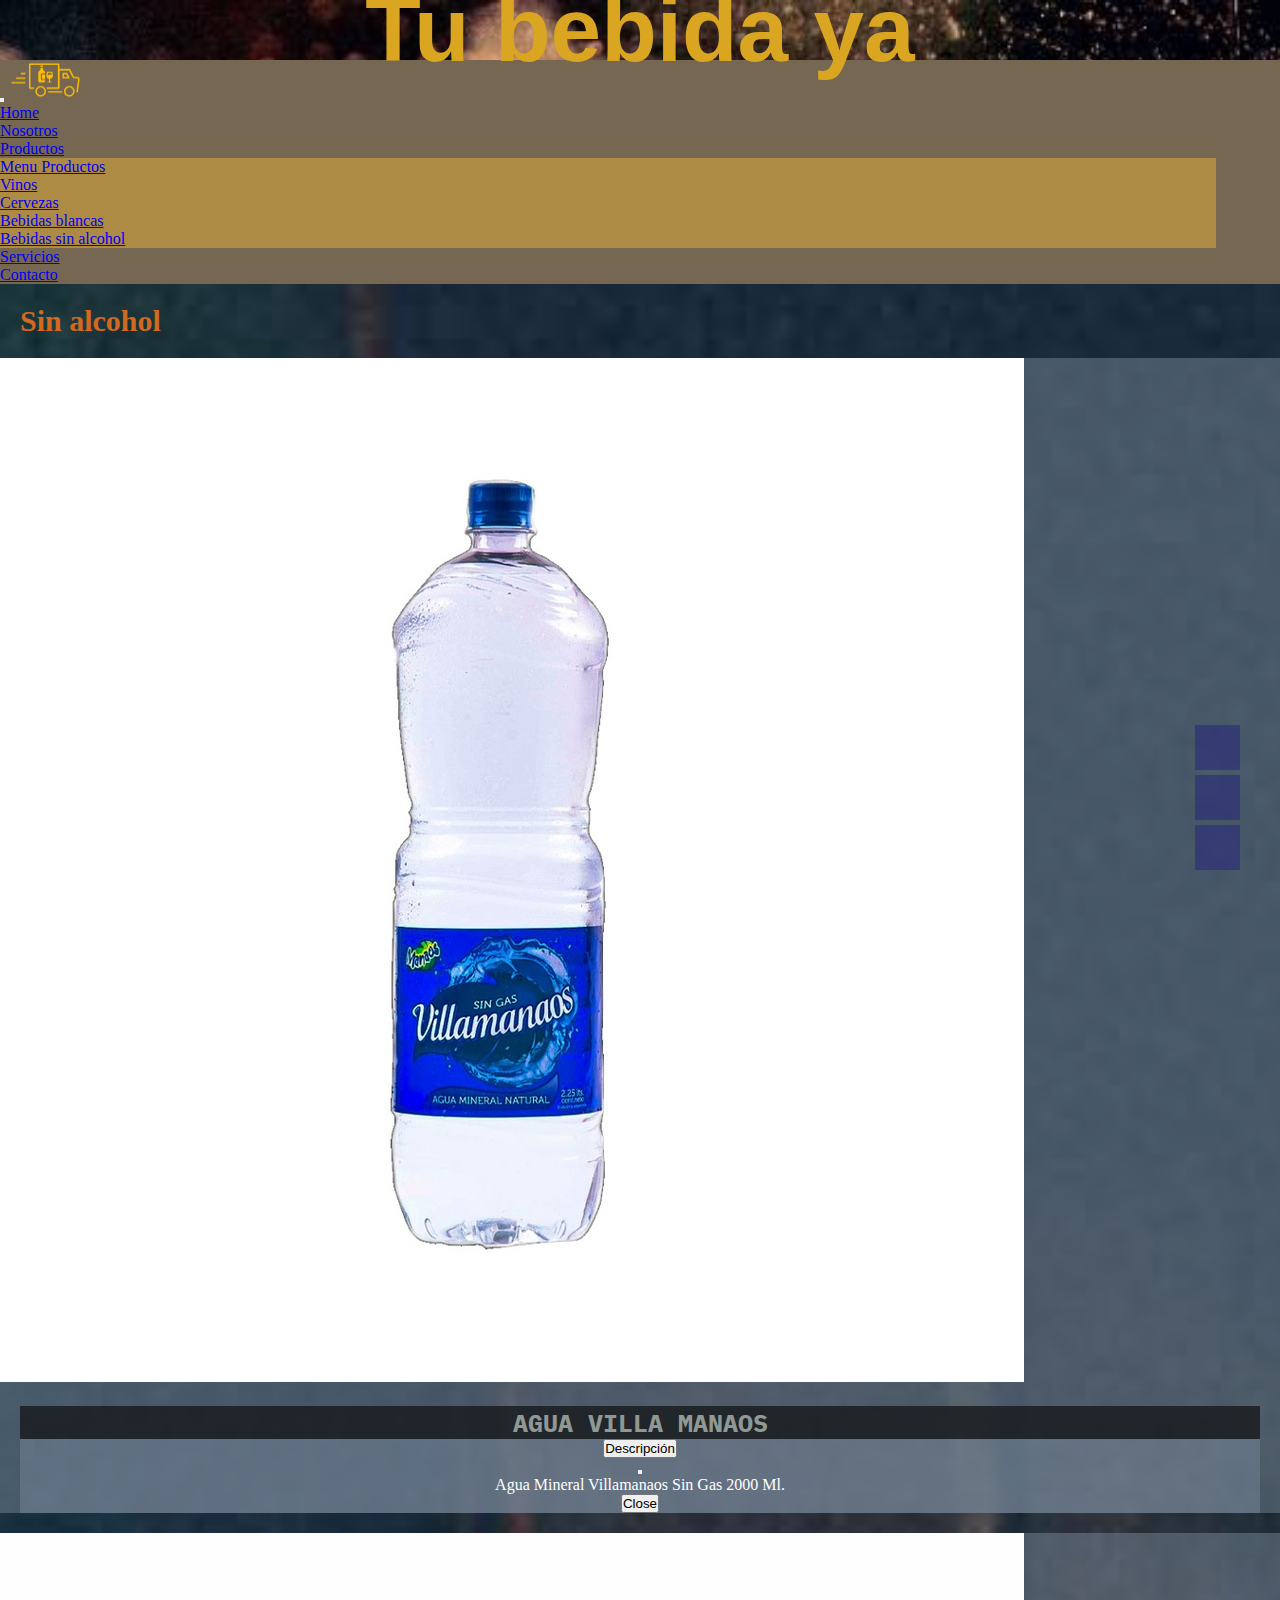
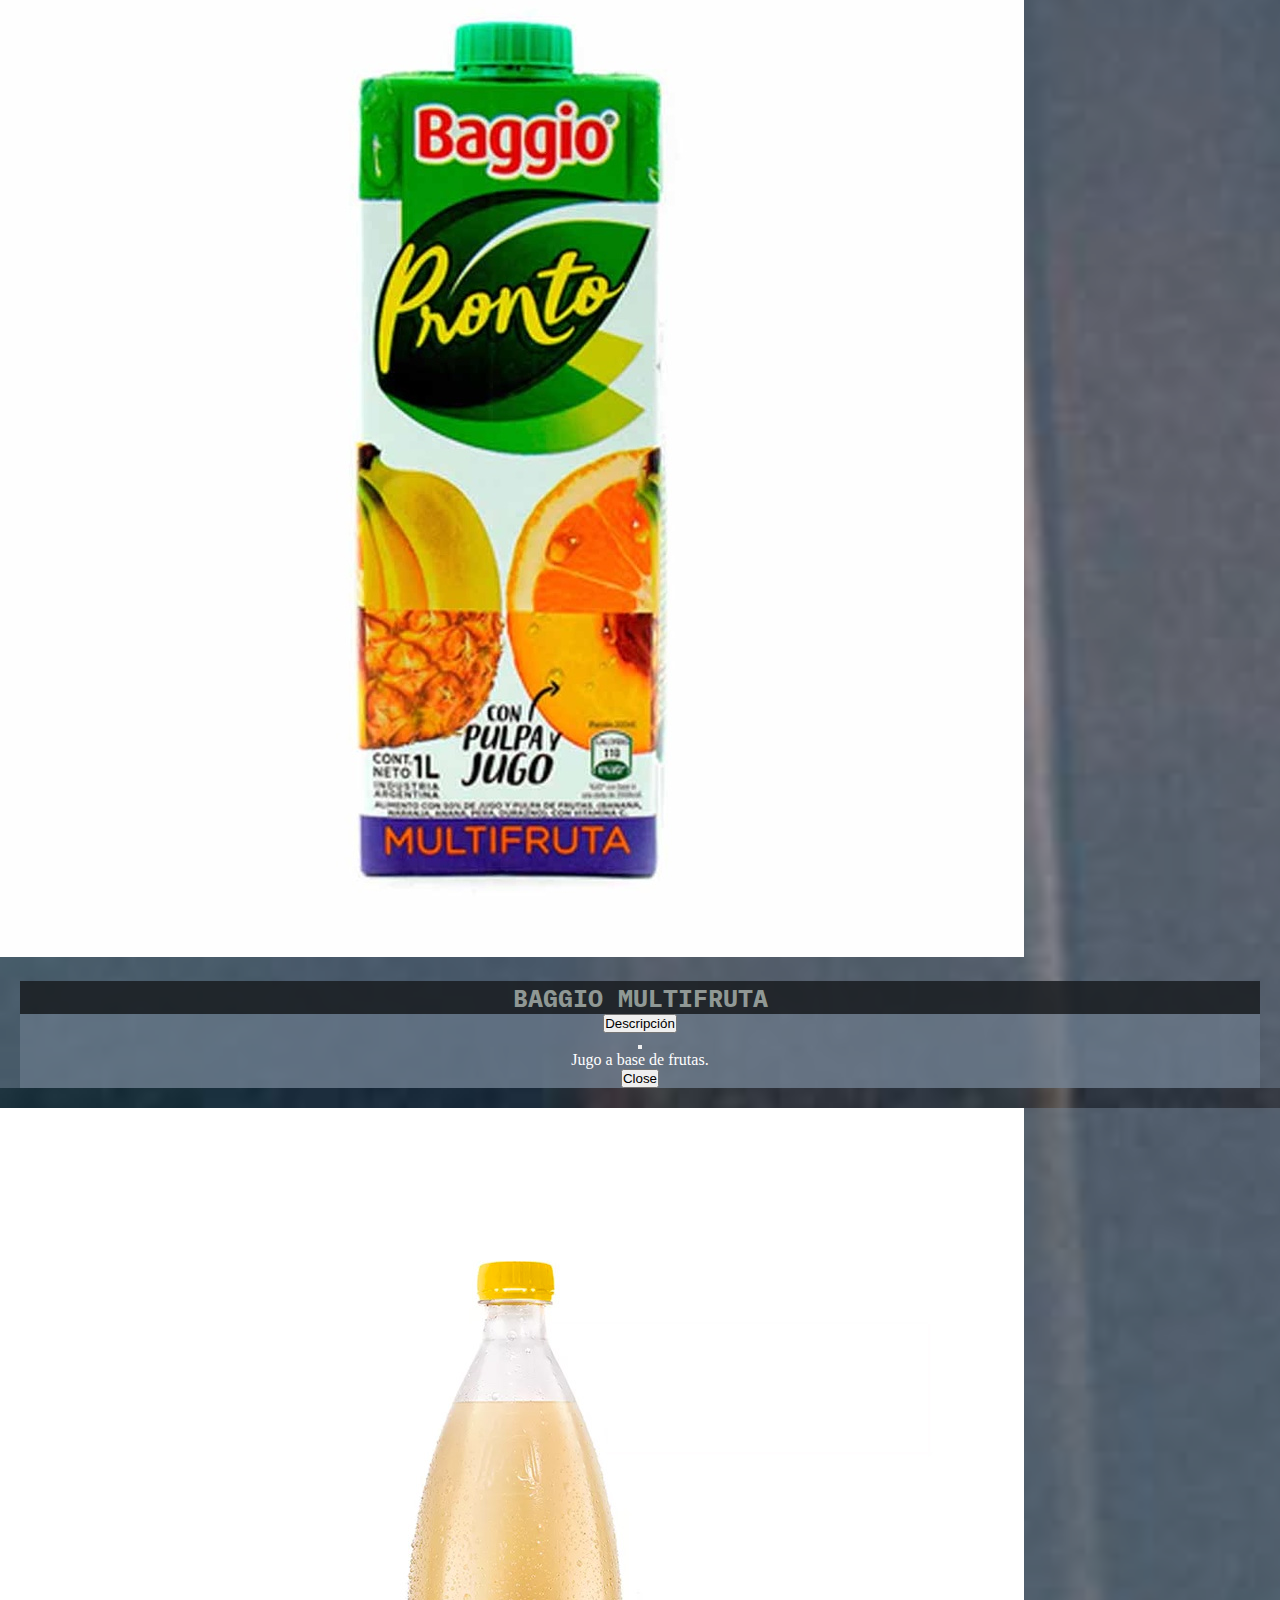
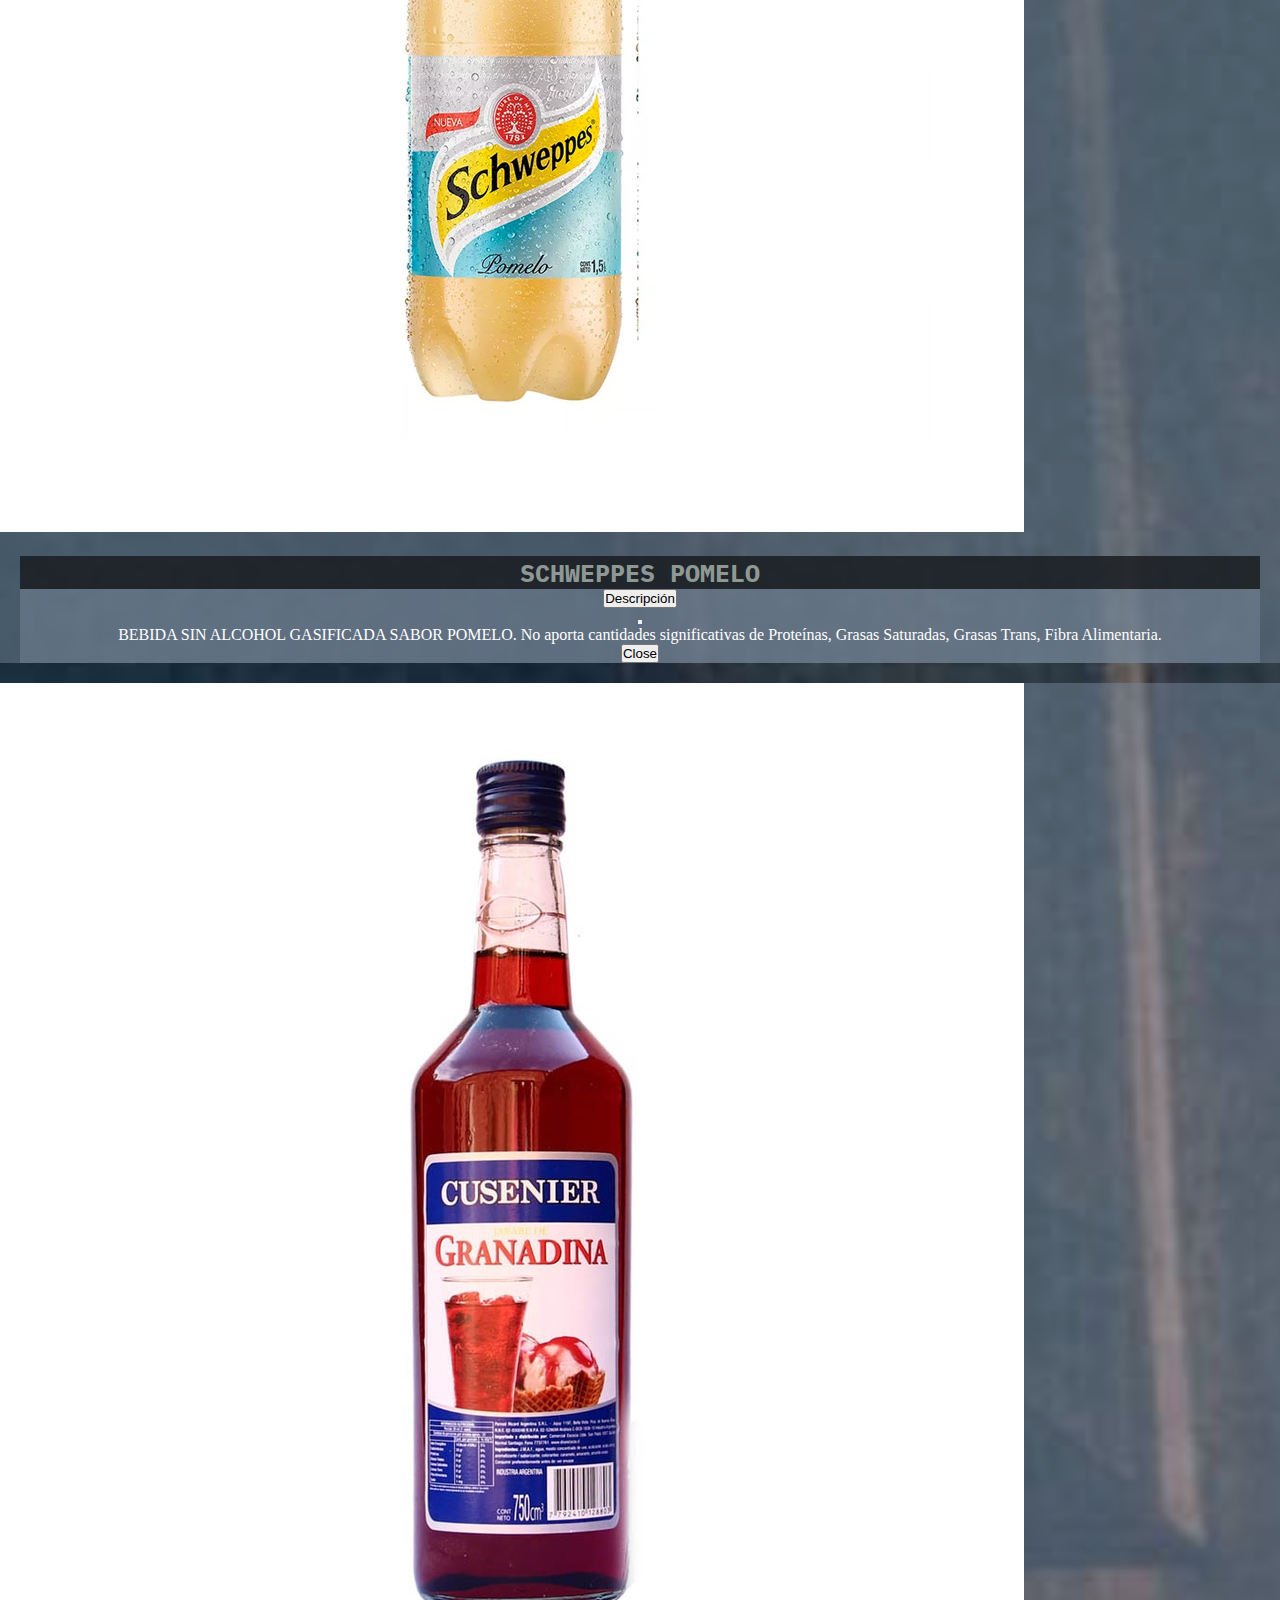
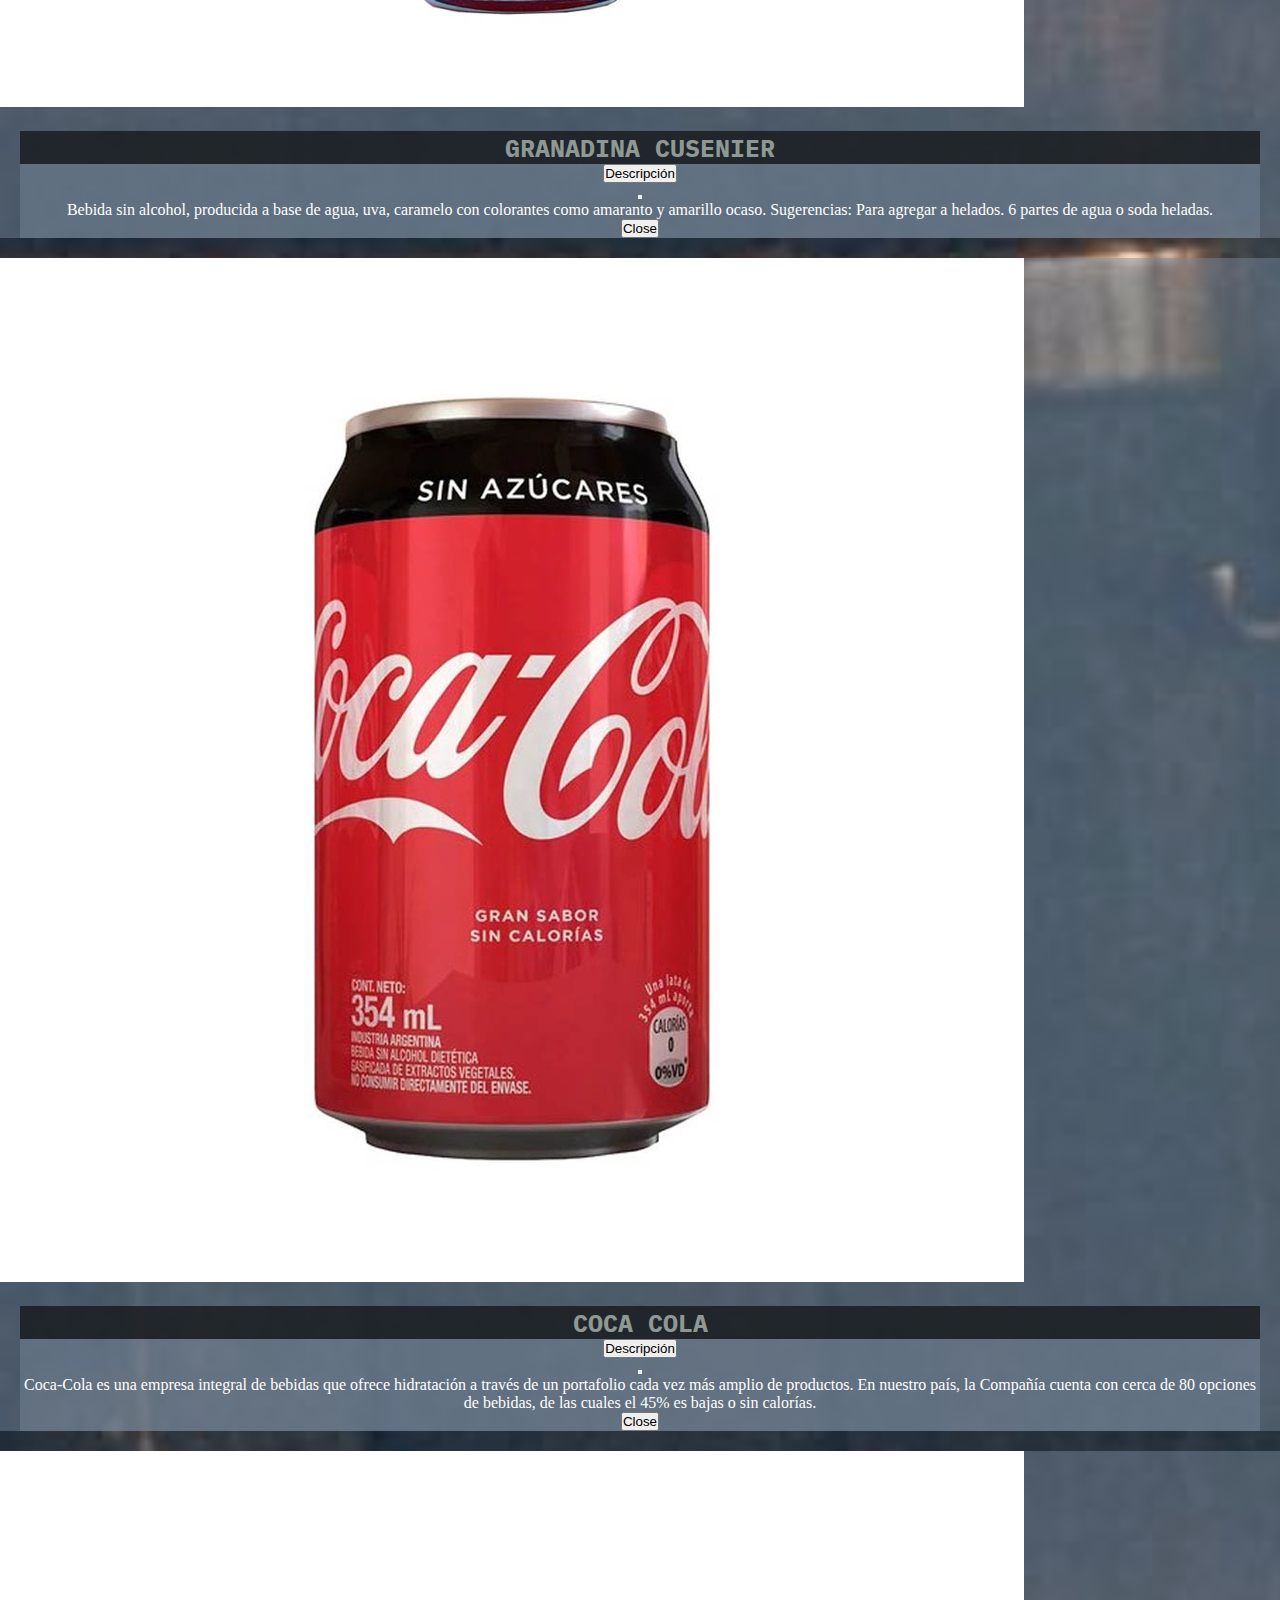
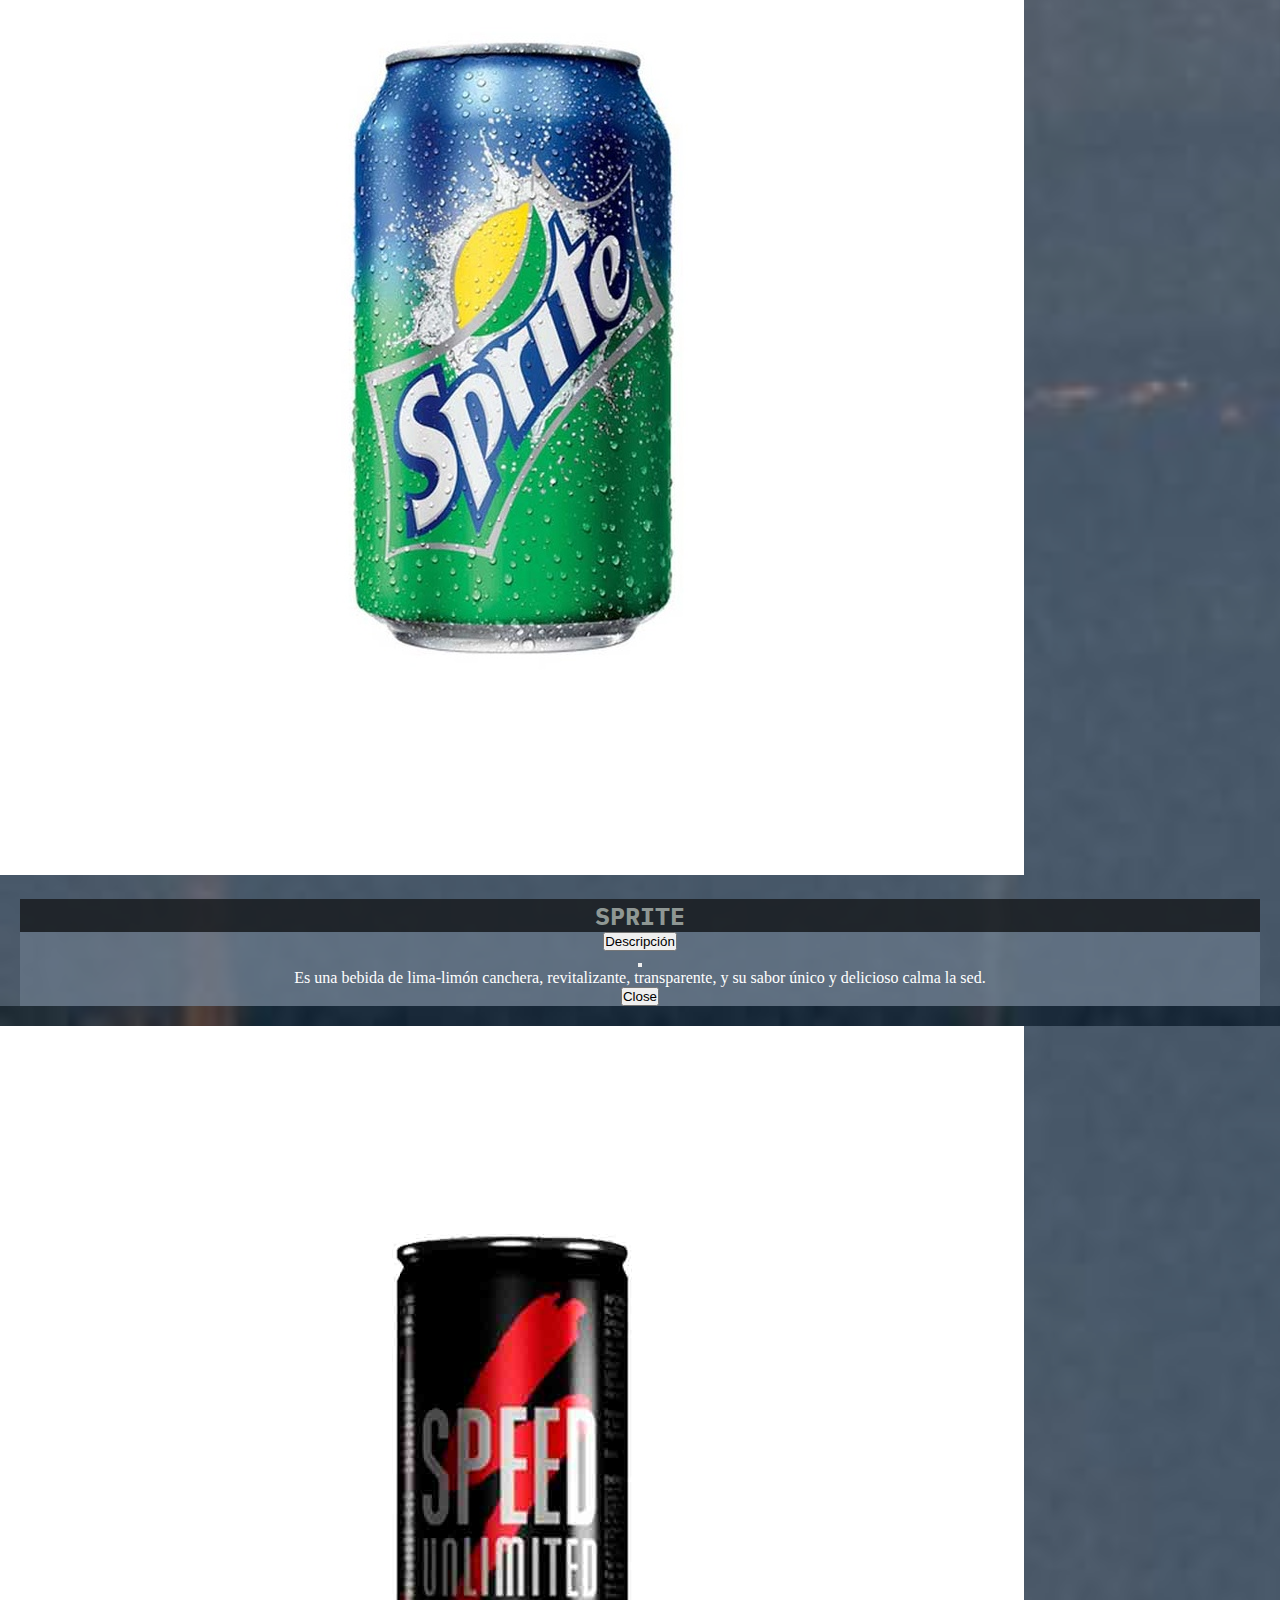
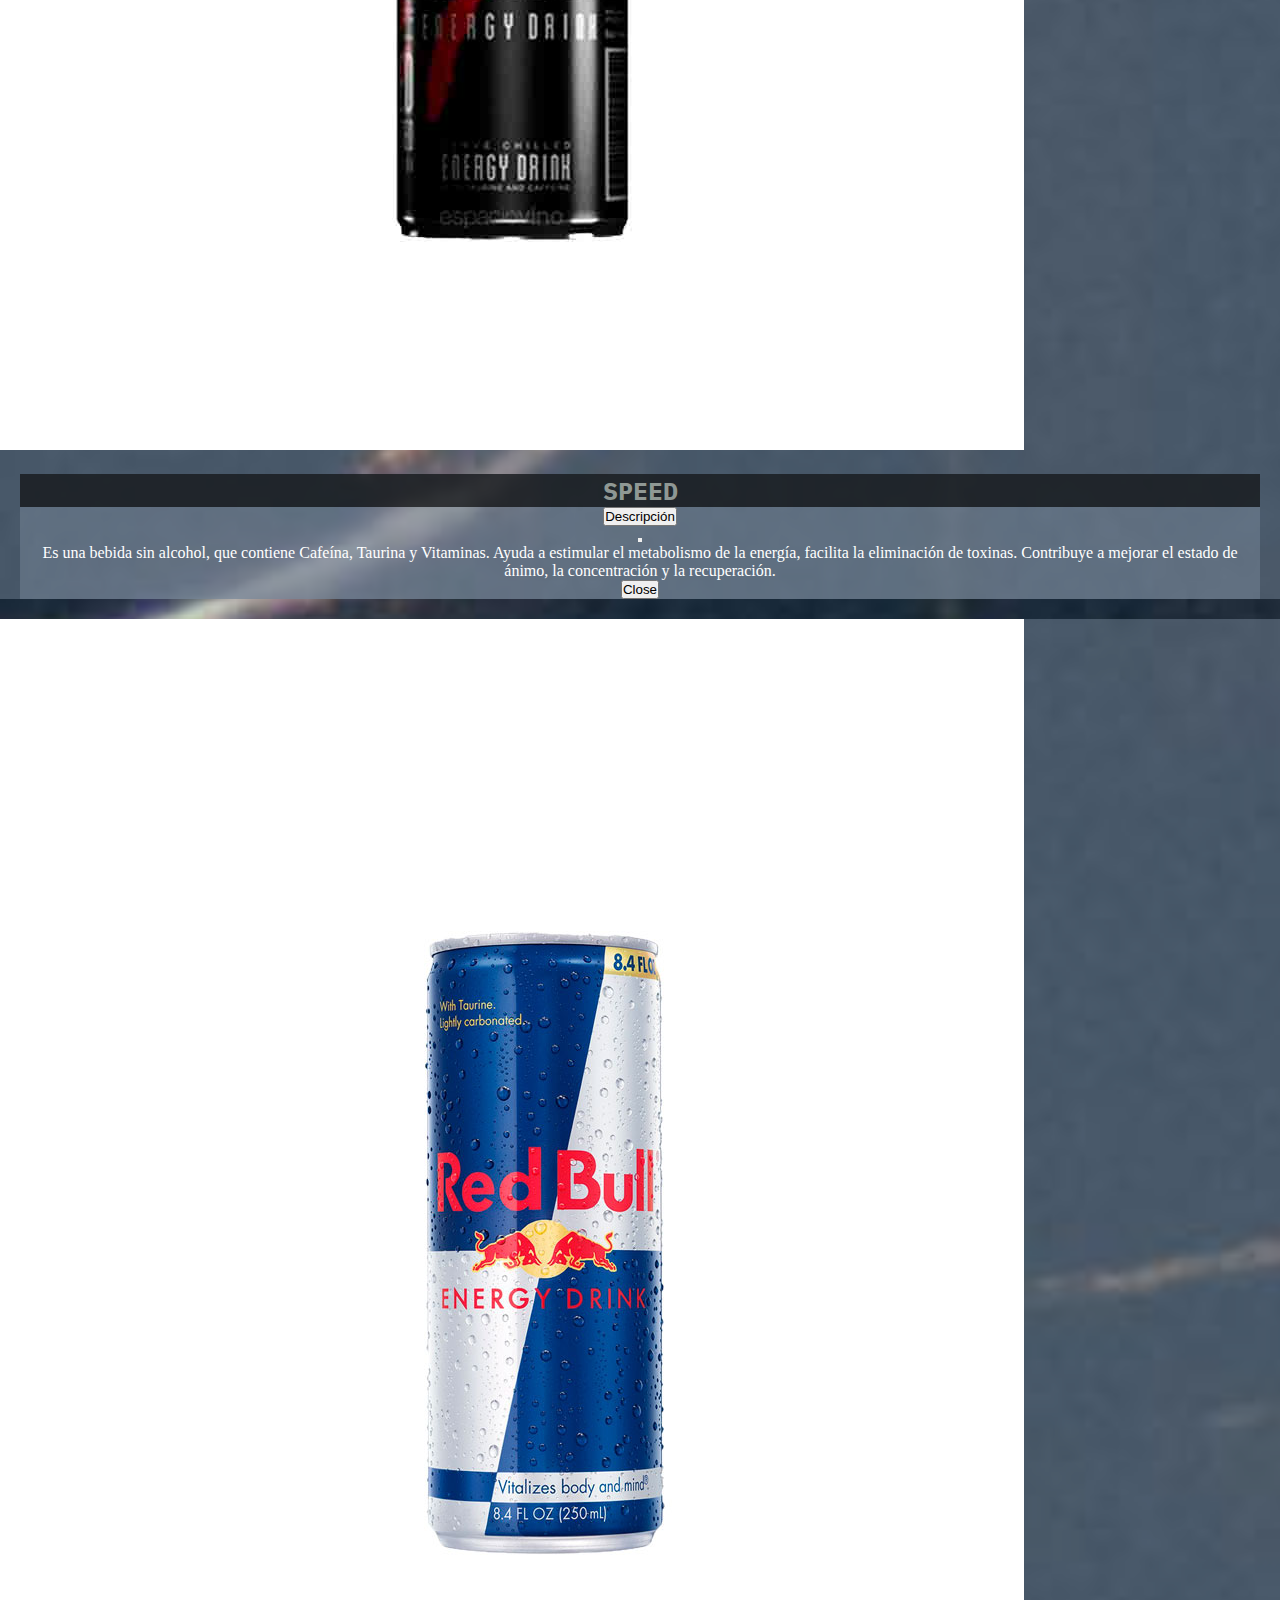
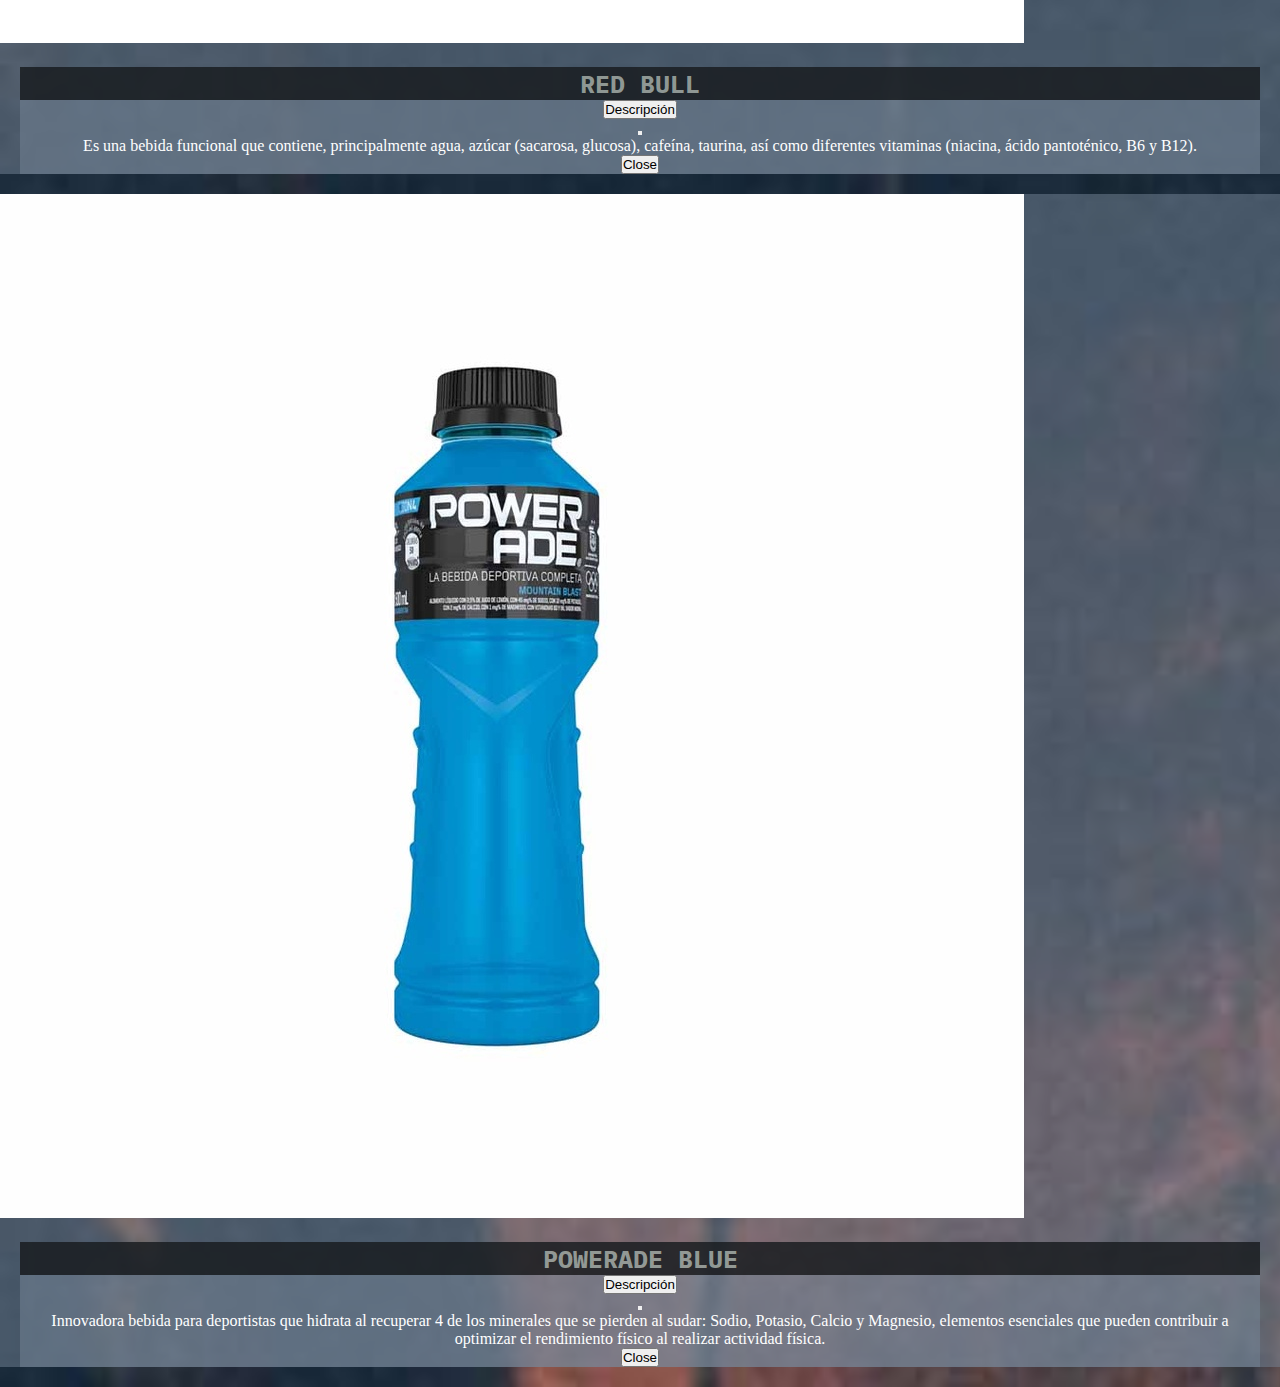
<file: BebidasSinAlcohol.html>
<!DOCTYPE html>
<html lang="en">
<head>
    <meta charset="UTF-8">
    <meta name="viewport" content="width=device-width, initial-scale=1.0">

    <title>Tu bebida ya | Vinos</title>
    <meta name="keywords" content=" BEBIDAS, DELIVERY, PREVIA, SALIDA, ALCOHOL, APERITIVOS, GASEOSAS, ENERGIZANTES">
    <meta name="description" content=" Ofrecemos los mejores vinos del pais con servicio de delivery rapido y efectivo">
    
    <link href="https://cdn.jsdelivr.net/npm/bootstrap@5.0.0-beta1/dist/css/bootstrap.min.css" rel="stylesheet" integrity="sha384-giJF6kkoqNQ00vy+HMDP7azOuL0xtbfIcaT9wjKHr8RbDVddVHyTfAAsrekwKmP1" crossorigin="anonymous">
    <link rel="stylesheet" href="https://cdn.jsdelivr.net/npm/bootstrap@4.6.0/dist/css/bootstrap.min.css" integrity="sha384-B0vP5xmATw1+K9KRQjQERJvTumQW0nPEzvF6L/Z6nronJ3oUOFUFpCjEUQouq2+l" crossorigin="anonymous">
    <link rel="stylesheet" href="css/estilos.css">
    <link rel="stylesheet" href="https://use.fontawesome.com/releases/v5.8.1/css/all.css" integrity="sha384-50oBUHEmvpQ+1lW4y57PTFmhCaXp0ML5d60M1M7uH2+nqUivzIebhndOJK28anvf" crossorigin="anonymous">
    <link
    rel="stylesheet"
    href="https://cdnjs.cloudflare.com/ajax/libs/animate.css/4.1.1/animate.min.css"
    />
</head>

<body class="bodybackgroundProd">
    <header class="header"> 
        <a class="header__tituloPrincipal" href="index.html"><h1> Tu bebida ya</h1></a>
    </header>
    <nav class="navbar navbar-expand-lg navbar-toggleable-sm navbar-light">
        <button class="navbar-toggler navbar-toggler-right" type="button" data-toggle="collapse" data-target="#navbarNavDropdown" aria-controls="navbarNavDropdown" aria-expanded="false" aria-label="Toggle navigation">
            <span class="navbar-toggler-icon"></span>
        </button>
        <a class="navbar-brand" href="#"> <img class="wow animate__animated animate__backOutRight"  src="Imagenes/Logotipo.png" alt="Logo"  height="40"></a> <!-- con una img se incorpora imagen logo-->
        <div id="navbarNavDropdown" class="navbar-collapse collapse"> 
            <ul class="navbar-nav">
                <li class="nav-item">
                    <a class="nav-link" href="index.html">Home</a>
                </li>
                <li class="nav-item">
                    <a class="nav-link" href="Nosotros.html">Nosotros</a>
                </li>
            
                <li class="nav-item dropdown">
                    <a class="nav-link dropdown-toggle" href="#" id="navbarDropdownMenuLink" data-toggle="dropdown" aria-haspopup="true" aria-expanded="false">
                        Productos
                    </a>
                    <div class="dropdown-menu" aria-labelledby="navbarDropdownMenuLink">
                        <ul class="navbarList">
                            <li><a class="dropdown-item" href="Productos.html">Menu Productos</a></li>
                            <li><a class="dropdown-item" href="Vinos.html">Vinos</a></li>
                            <li><a class="dropdown-item" href="Cervezas.html">Cervezas</a></li>
                            <li><a class="dropdown-item" href="BebidasBlancas.html">Bebidas blancas</a></li>
                            <li><a class="dropdown-item" href="BebidasSinAlcohol.html">Bebidas sin alcohol</a></li>
                        </ul>
                    </div>
                </li>
                <li class="nav-item">
                    <a class="nav-link" href="Servicios.html">Servicios</a>
                </li>
                <li class="nav-item">
                    <a class="nav-link" href="Contacto.html">Contacto</a>
                </li>
            </ul>
        </div>
    </nav>



<section>
    <div class="container">
        <div class="row">
            <h1 class="titulosGenerales">Sin alcohol</h1> 
            <div class="row row-cols-1 row-cols-md-3 g-4">
                <div class="col">
                    <div class="card cardd">
                        <img src="Imagenes/bebidasSinAlcohol/AGUA-VILLA-MANAOS.jpg" class="card-img-top" alt="Aguas">
                        <div class="card-bodyy">
                            <h5 class="card-titlee">AGUA VILLA MANAOS</h5>
                            <button type="button" class="btn btn-primary bg-warning btnDescripcion" data-bs-toggle="modal" data-bs-target="#modal1" >
                                Descripción
                            </button>
                            <!-- Modal -->
                            <div class="modal fade" id="modal1" tabindex="-1" aria-labelledby="exampleModalLabel" aria-hidden="true">
                                <div class="modal-dialog">
                                    <div class="modal-content bg-dark">
                                        <div class="modal-header">
                                            <button type="button" class="btn-close" data-bs-dismiss="modal" aria-label="Close"></button>
                                        </div>
                                        <div class="modal-body">
                                            <div class="col-md-12 col-sm-12">
                                                <p class="card-textt">
                                                    Agua Mineral Villamanaos Sin Gas 2000 Ml.
                                                </p>
                                            </div>
                                        </div>
                                        <div class="modal-footer">
                                            <button type="button" class="btn btn-secondary" data-bs-dismiss="modal">Close</button>
                                        </div>
                                    </div>
                                </div>
                            </div>
                        </div>
                    </div>
                </div>
                <div class="col">
                    <div class="card cardd">
                        <img src="Imagenes/bebidasSinAlcohol/BAGGIO-MULTIFRUTA.jpg" class="card-img-top" alt="Jugo">
                        <div class="card-bodyy">
                            <h5 class="card-titlee">BAGGIO MULTIFRUTA</h5>
                            
                            <button type="button" class="btn btn-primary bg-warning btnDescripcion" data-bs-toggle="modal" data-bs-target="#Modal2" >
                                Descripción
                            </button>
                            <!-- Modal -->
                            <div class="modal fade" id="Modal2" tabindex="-1" aria-labelledby="exampleModalLabel" aria-hidden="true">
                                <div class="modal-dialog">
                                    <div class="modal-content bg-dark">
                                        <div class="modal-header">
                                            <button type="button" class="btn-close" data-bs-dismiss="modal" aria-label="Close"></button>
                                        </div>
                                        <div class="modal-body">
                                            <div class="col-md-12 col-sm-12">
                                                <p class="card-textt">
                                                    Jugo a base de frutas.
                                                </p>
                                            </div>
                                        </div>
                                        <div class="modal-footer">
                                            <button type="button" class="btn btn-secondary" data-bs-dismiss="modal">Close</button>
                                        </div>
                                    </div>
                                </div>
                            </div>
                        </div>
                    </div>
                </div>
                <div class="col">
                    <div class="card cardd">
                        <img src="Imagenes/bebidasSinAlcohol/SCHWEPPES-POMELO.jpg" class="card-img-top" alt="Gaseosas">
                        <div class="card-bodyy">
                            <h5 class="card-titlee">SCHWEPPES POMELO</h5>
                                
                                <button type="button" class="btn btn-primary bg-warning btnDescripcion" data-bs-toggle="modal" data-bs-target="#Modal3" >
                                    Descripción
                                </button>
                                <!-- Modal -->
                                <div class="modal fade" id="Modal3" tabindex="-1" aria-labelledby="exampleModalLabel" aria-hidden="true">
                                    <div class="modal-dialog">
                                        <div class="modal-content bg-dark">
                                            <div class="modal-header">
                                                <button type="button" class="btn-close" data-bs-dismiss="modal" aria-label="Close"></button>
                                            </div>
                                            <div class="modal-body">
                                                <div class="col-md-12 col-sm-12">
                                                    <p class="card-textt">
                                                        BEBIDA SIN ALCOHOL GASIFICADA SABOR POMELO. 
                                                        No aporta cantidades significativas de Proteínas, Grasas Saturadas, Grasas Trans, Fibra Alimentaria.
                                                    </p>
                                                </div>
                                            </div>
                                            <div class="modal-footer">
                                                <button type="button" class="btn btn-secondary" data-bs-dismiss="modal">Close</button>
                                            </div>
                                        </div>
                                    </div>
                                </div>
                        </div>
                    </div>
                </div>
                <div class="col">
                    <div class="card cardd">
                        <img src="Imagenes/bebidasSinAlcohol/GRANADINA-CUSENIER.jpg" class="card-img-top" alt="Granadina" >
                        <div class="card-bodyy">
                            <h5 class="card-titlee">GRANADINA CUSENIER</h5>
                            
                            <button type="button" class="btn btn-primary bg-warning btnDescripcion" data-bs-toggle="modal" data-bs-target="#Modal4" >
                                Descripción
                            </button>
                            <!-- Modal -->
                            <div class="modal fade" id="Modal4" tabindex="-1" aria-labelledby="exampleModalLabel" aria-hidden="true">
                                <div class="modal-dialog">
                                    <div class="modal-content bg-dark">
                                        <div class="modal-header">
                                            <button type="button" class="btn-close" data-bs-dismiss="modal" aria-label="Close"></button>
                                        </div>
                                        <div class="modal-body">
                                            <div class="col-md-12 col-sm-12">
                                                <p class="card-textt">
                                                    Bebida sin alcohol, producida a base de agua, uva, 
                                                    caramelo con colorantes como amaranto y amarillo ocaso. 
                                                    Sugerencias: Para agregar a helados. 6 partes de agua o soda heladas.
                                                </p>
                                            </div>
                                        </div>
                                        <div class="modal-footer">
                                            <button type="button" class="btn btn-secondary" data-bs-dismiss="modal">Close</button>
                                        </div>
                                    </div>
                                </div>
                            </div>
                        </div>
                    </div>
                </div>
                <div class="col">
                    <div class="card cardd">
                        <img src="Imagenes/bebidasSinAlcohol/COCA-COLA.jpg" class="card-img-top" alt="Gaseosa" >
                        <div class="card-bodyy">
                            <h5 class="card-titlee"> COCA COLA</h5>
                            
                            <button type="button" class="btn btn-primary bg-warning btnDescripcion" data-bs-toggle="modal" data-bs-target="#Modal5" >
                                Descripción
                            </button>
                            <!-- Modal -->
                            <div class="modal fade" id="Modal5" tabindex="-1" aria-labelledby="exampleModalLabel" aria-hidden="true">
                                <div class="modal-dialog">
                                    <div class="modal-content bg-dark">
                                        <div class="modal-header">
                                            <button type="button" class="btn-close" data-bs-dismiss="modal" aria-label="Close"></button>
                                        </div>
                                        <div class="modal-body">
                                            <div class="col-md-12 col-sm-12">
                                                <p class="card-textt">
                                                    Coca-Cola es una empresa integral de bebidas que ofrece hidratación a 
                                                    través de un portafolio cada vez más amplio de productos. En nuestro país, 
                                                    la Compañía cuenta con cerca de 80 opciones de bebidas, de las cuales el 45% es bajas o sin calorías.
                                                </p>
                                            </div>
                                        </div>
                                        <div class="modal-footer">
                                            <button type="button" class="btn btn-secondary " data-bs-dismiss="modal">Close</button>
                                        </div>
                                    </div>
                                </div>
                            </div>
                        </div>
                    </div>
                </div>
                <div class="col">
                    <div class=" card cardd">
                        <img src="Imagenes/bebidasSinAlcohol/SPRITE.jpg" class="card-img-top" alt="Gaseosa" >
                        <div class="card-bodyy">
                            <h5 class="card-titlee">SPRITE</h5>
                            
                            <button type="button" class="btn btn-primary bg-warning btnDescripcion" data-bs-toggle="modal" data-bs-target="#Modal6" >
                                Descripción
                            </button>
                            <!-- Modal -->
                            <div class="modal fade" id="Modal6" tabindex="-1" aria-labelledby="exampleModalLabel" aria-hidden="true">
                                <div class="modal-dialog">
                                    <div class="modal-content bg-dark">
                                        <div class="modal-header">
                                            <button type="button" class="btn-close" data-bs-dismiss="modal" aria-label="Close"></button>
                                        </div>
                                        <div class="modal-body">
                                            <div class="col-md-12 col-sm-12">
                                                <p class="card-textt">
                                                    Es una bebida de lima-limón canchera, revitalizante, 
                                                    transparente, y su sabor único y delicioso calma la sed.
                                                </p>
                                            </div>
                                        </div>
                                        <div class="modal-footer">
                                            <button type="button" class="btn btn-secondary" data-bs-dismiss="modal">Close</button>
                                        </div>
                                    </div>
                                </div>
                            </div>
                        </div>
                    </div>
                </div>
                <div class="col">
                    <div class="card cardd">
                        <img src="Imagenes/bebidasSinAlcohol/SPEED.jpg" class="card-img-top" alt="Energizante" >
                        <div class="card-bodyy">
                            <h5 class="card-titlee">SPEED</h5>
                            
                            <button type="button" class="btn btn-primary bg-warning btnDescripcion" data-bs-toggle="modal" data-bs-target="#Modal7" >
                                Descripción
                            </button>
                            <!-- Modal -->
                            <div class="modal fade" id="Modal7" tabindex="-1" aria-labelledby="exampleModalLabel" aria-hidden="true">
                                <div class="modal-dialog">
                                    <div class="modal-content bg-dark">
                                        <div class="modal-header">
                                            <button type="button" class="btn-close" data-bs-dismiss="modal" aria-label="Close"></button>
                                        </div>
                                        <div class="modal-body">
                                            <div class="col-md-12 col-sm-12">
                                                <p class="card-textt">
                                                    Es una bebida sin alcohol, que contiene Cafeína, Taurina y Vitaminas. Ayuda a estimular el metabolismo de la energía, 
                                                    facilita la eliminación de toxinas. 
                                                    Contribuye a mejorar el estado de ánimo, la concentración y la recuperación.
                                                </p>
                                            </div>
                                        </div>
                                        <div class="modal-footer">
                                            <button type="button" class="btn btn-secondary" data-bs-dismiss="modal">Close</button>
                                        </div>
                                    </div>
                                </div>
                            </div>
                        </div>
                    </div>
                </div>
                <div class="col">
                    <div class="card cardd">
                        <img src="Imagenes/bebidasSinAlcohol/RED-BULL.jpg" class="card-img-top" alt="Energizante" >
                        <div class="card-bodyy">
                            <h5 class="card-titlee"> RED BULL</h5>
                            
                            <button type="button" class="btn btn-primary bg-warning btnDescripcion" data-bs-toggle="modal" data-bs-target="#Modal8" >
                                Descripción
                            </button>
                            <!-- Modal -->
                            <div class="modal fade" id="Modal8" tabindex="-1" aria-labelledby="exampleModalLabel" aria-hidden="true">
                                <div class="modal-dialog">
                                    <div class="modal-content bg-dark">
                                        <div class="modal-header">
                                            <button type="button" class="btn-close" data-bs-dismiss="modal" aria-label="Close"></button>
                                        </div>
                                        <div class="modal-body">
                                            <div class="col-md-12 col-sm-12">
                                                <p class="card-textt">
                                                    Es una bebida funcional que contiene, principalmente agua, azúcar (sacarosa, glucosa), 
                                                    cafeína, taurina, así como diferentes vitaminas (niacina, ácido pantoténico, B6 y B12).
                                                </p>
                                            </div>
                                        </div>
                                        <div class="modal-footer">
                                            <button type="button" class="btn btn-secondary" data-bs-dismiss="modal">Close</button>
                                        </div>
                                    </div>
                                </div>
                            </div>
                        </div>
                    </div>
                </div>
                <div class="col">
                    <div class="card cardd">
                        <img src="Imagenes/bebidasSinAlcohol/POWERADE-BLUE.jpg" class="card-img-top" alt="Energizante" >
                        <div class="card-bodyy">
                            <h5 class="card-titlee"> POWERADE BLUE</h5>
                            
                            <button type="button" class="btn btn-primary bg-warning btnDescripcion" data-bs-toggle="modal" data-bs-target="#Modal9" >
                                Descripción
                            </button>
                            <!-- Modal -->
                            <div class="modal fade" id="Modal9" tabindex="-1" aria-labelledby="exampleModalLabel" aria-hidden="true">
                                <div class="modal-dialog">
                                    <div class="modal-content bg-dark">
                                        <div class="modal-header">
                                            <button type="button" class="btn-close" data-bs-dismiss="modal" aria-label="Close"></button>
                                        </div>
                                        <div class="modal-body">
                                            <div class="col-md-12 col-sm-12">
                                                <p class="card-textt">
                                                    Innovadora bebida para deportistas que hidrata al recuperar 4 de los minerales que se pierden al sudar: 
                                                    Sodio, Potasio, Calcio y Magnesio, 
                                                    elementos esenciales que pueden contribuir a optimizar el rendimiento físico al realizar actividad física.
                                                </p>
                                            </div>
                                        </div>
                                        <div class="modal-footer">
                                            <button type="button" class="btn btn-secondary" data-bs-dismiss="modal">Close</button>
                                        </div>
                                    </div>
                                </div>
                            </div>
                        </div>
                    </div>
                </div>
            </div>
        </div>
    </div>
</section>

        <div class="redes">
            <a href="https://www.facebook.com/" class="redes__facebook ">
                <i class="fab fa-facebook"></i>
            </a>
            <a href="https://www.instagram.com/" class="redes__instagram">
                <i class="fab fa-instagram"></i>
            </a>
            <a href="https://api.whatsapp.com/send?phone=543562525210&text=Hola!%20Quisiera%20m%C3%A1s%20informaci%C3%B3n%20sobre%20un%20sitio%20web." class="redes__wpp">
                <i class="fab fa-whatsapp"></i>
            </a>
        </div>
        <script src="js/wow.min.js"></script>
        <script>
            new WOW().init();
        </script>
        <script src="https://cdn.jsdelivr.net/npm/bootstrap@5.0.0-beta1/dist/js/bootstrap.bundle.min.js" integrity="sha384-ygbV9kiqUc6oa4msXn9868pTtWMgiQaeYH7/t7LECLbyPA2x65Kgf80OJFdroafW" crossorigin="anonymous"></script>
        <script src="https://cdn.jsdelivr.net/npm/@popperjs/core@2.5.4/dist/umd/popper.min.js" integrity="sha384-q2kxQ16AaE6UbzuKqyBE9/u/KzioAlnx2maXQHiDX9d4/zp8Ok3f+M7DPm+Ib6IU" crossorigin="anonymous"></script>
        <script src="https://cdn.jsdelivr.net/npm/bootstrap@5.0.0-beta1/dist/js/bootstrap.min.js" integrity="sha384-pQQkAEnwaBkjpqZ8RU1fF1AKtTcHJwFl3pblpTlHXybJjHpMYo79HY3hIi4NKxyj" crossorigin="anonymous"></script>
        <script src="https://code.jquery.com/jquery-3.5.1.slim.min.js" integrity="sha384-DfXdz2htPH0lsSSs5nCTpuj/zy4C+OGpamoFVy38MVBnE+IbbVYUew+OrCXaRkfj" crossorigin="anonymous"></script>
        <script src="https://cdn.jsdelivr.net/npm/bootstrap@4.6.0/dist/js/bootstrap.bundle.min.js" integrity="sha384-Piv4xVNRyMGpqkS2by6br4gNJ7DXjqk09RmUpJ8jgGtD7zP9yug3goQfGII0yAns" crossorigin="anonymous"></script>
</body>
</html>
</file>
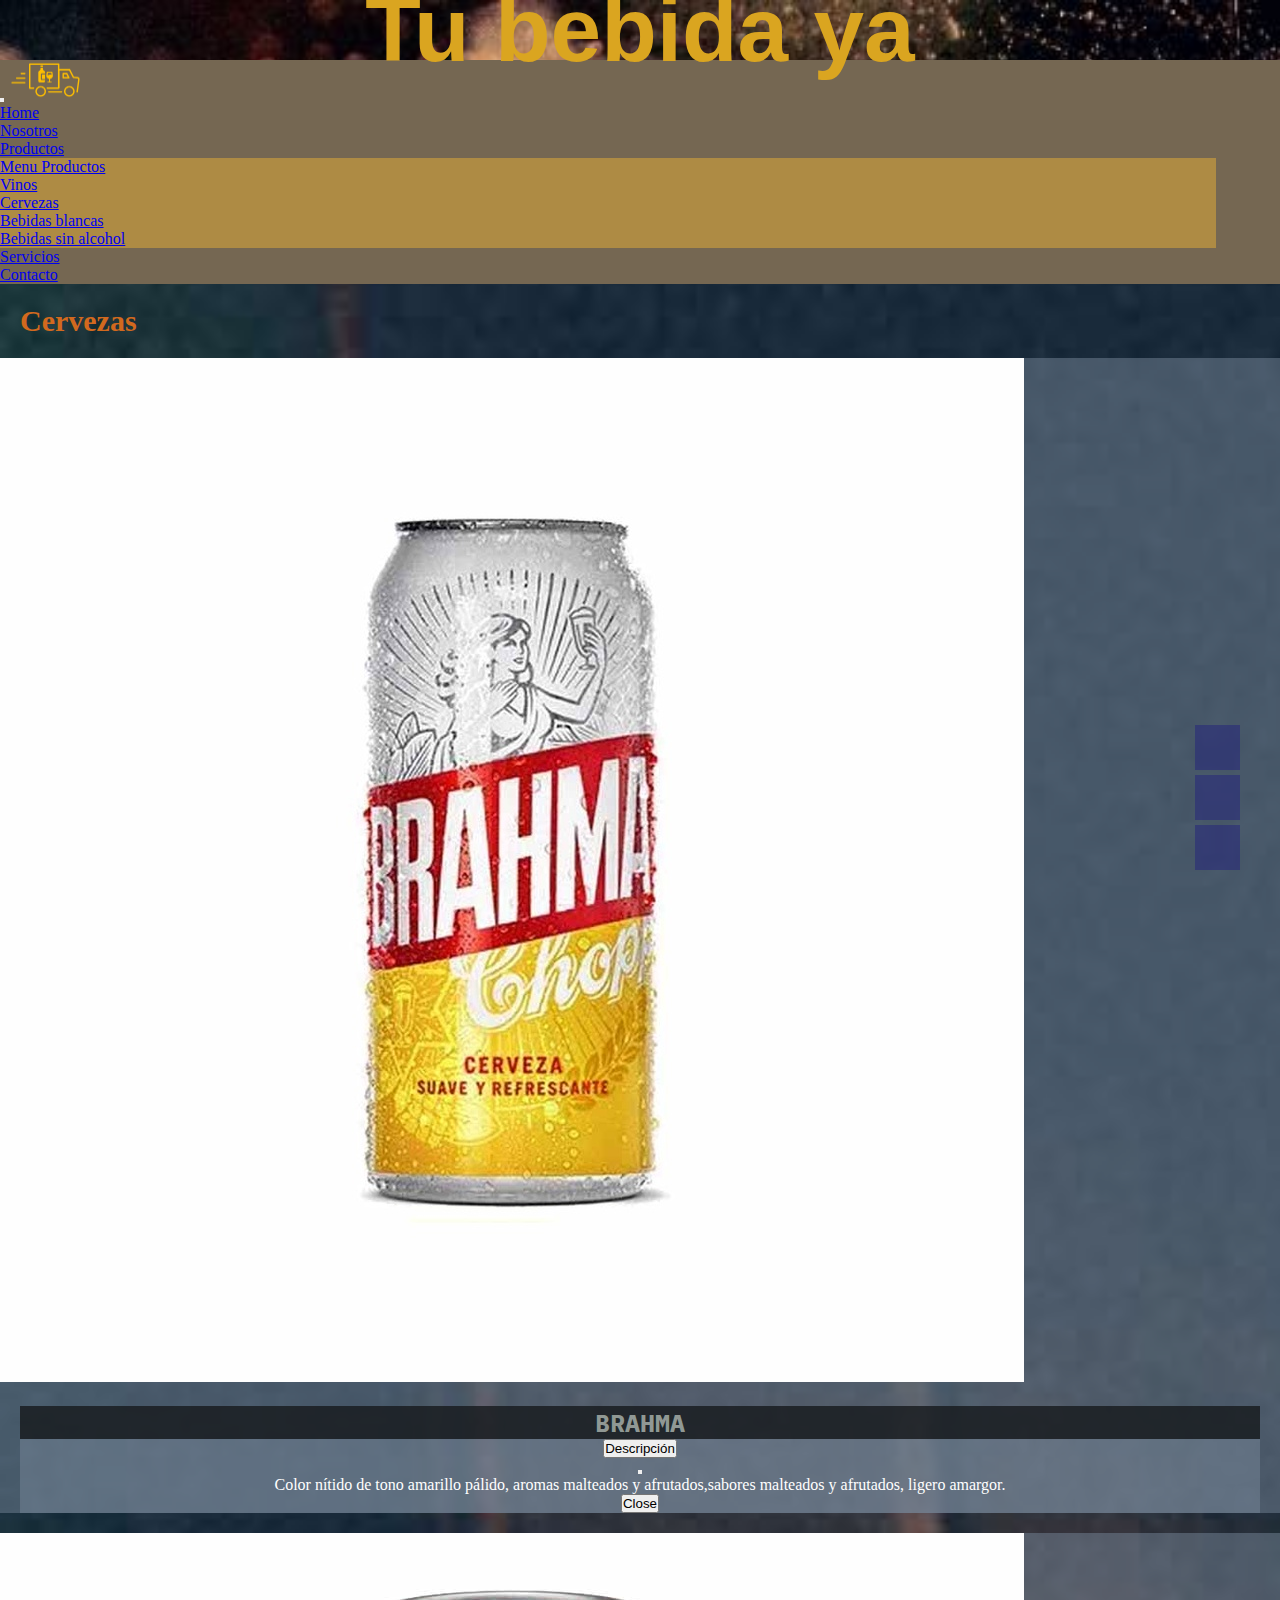
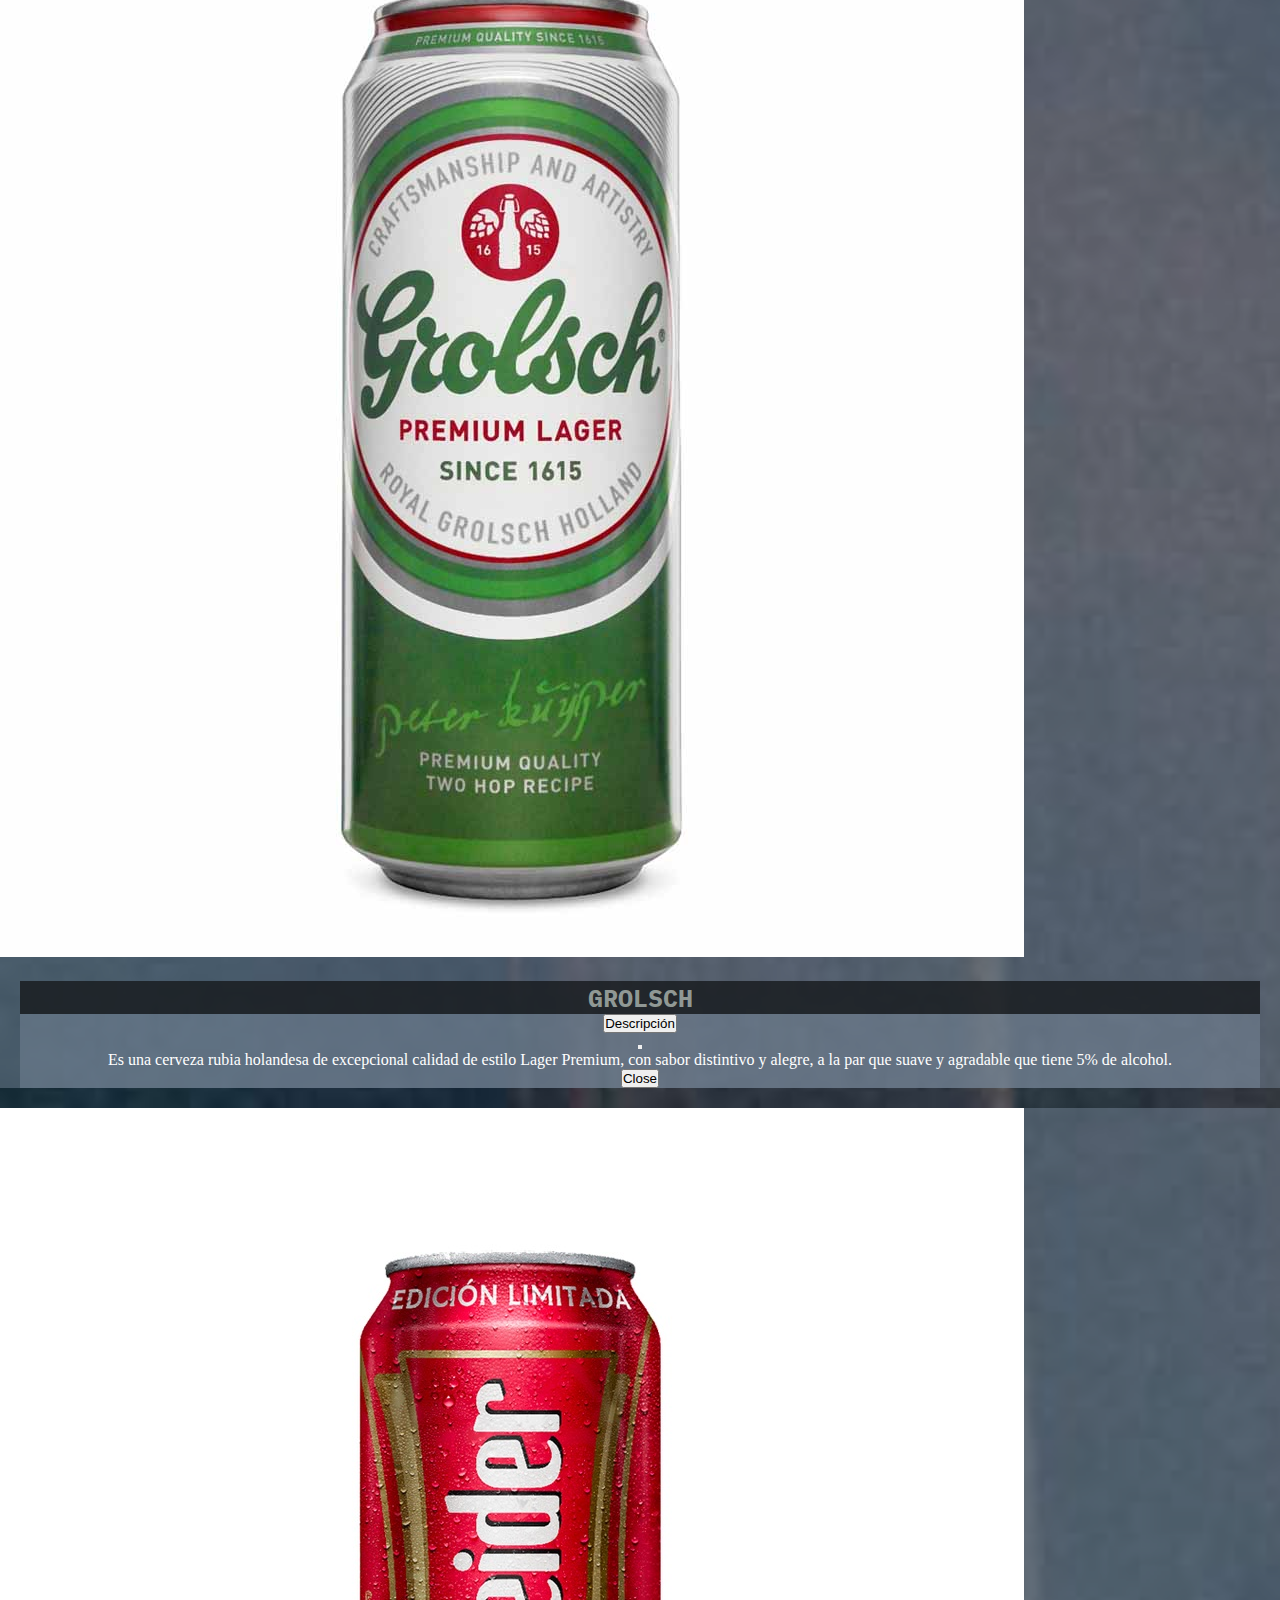
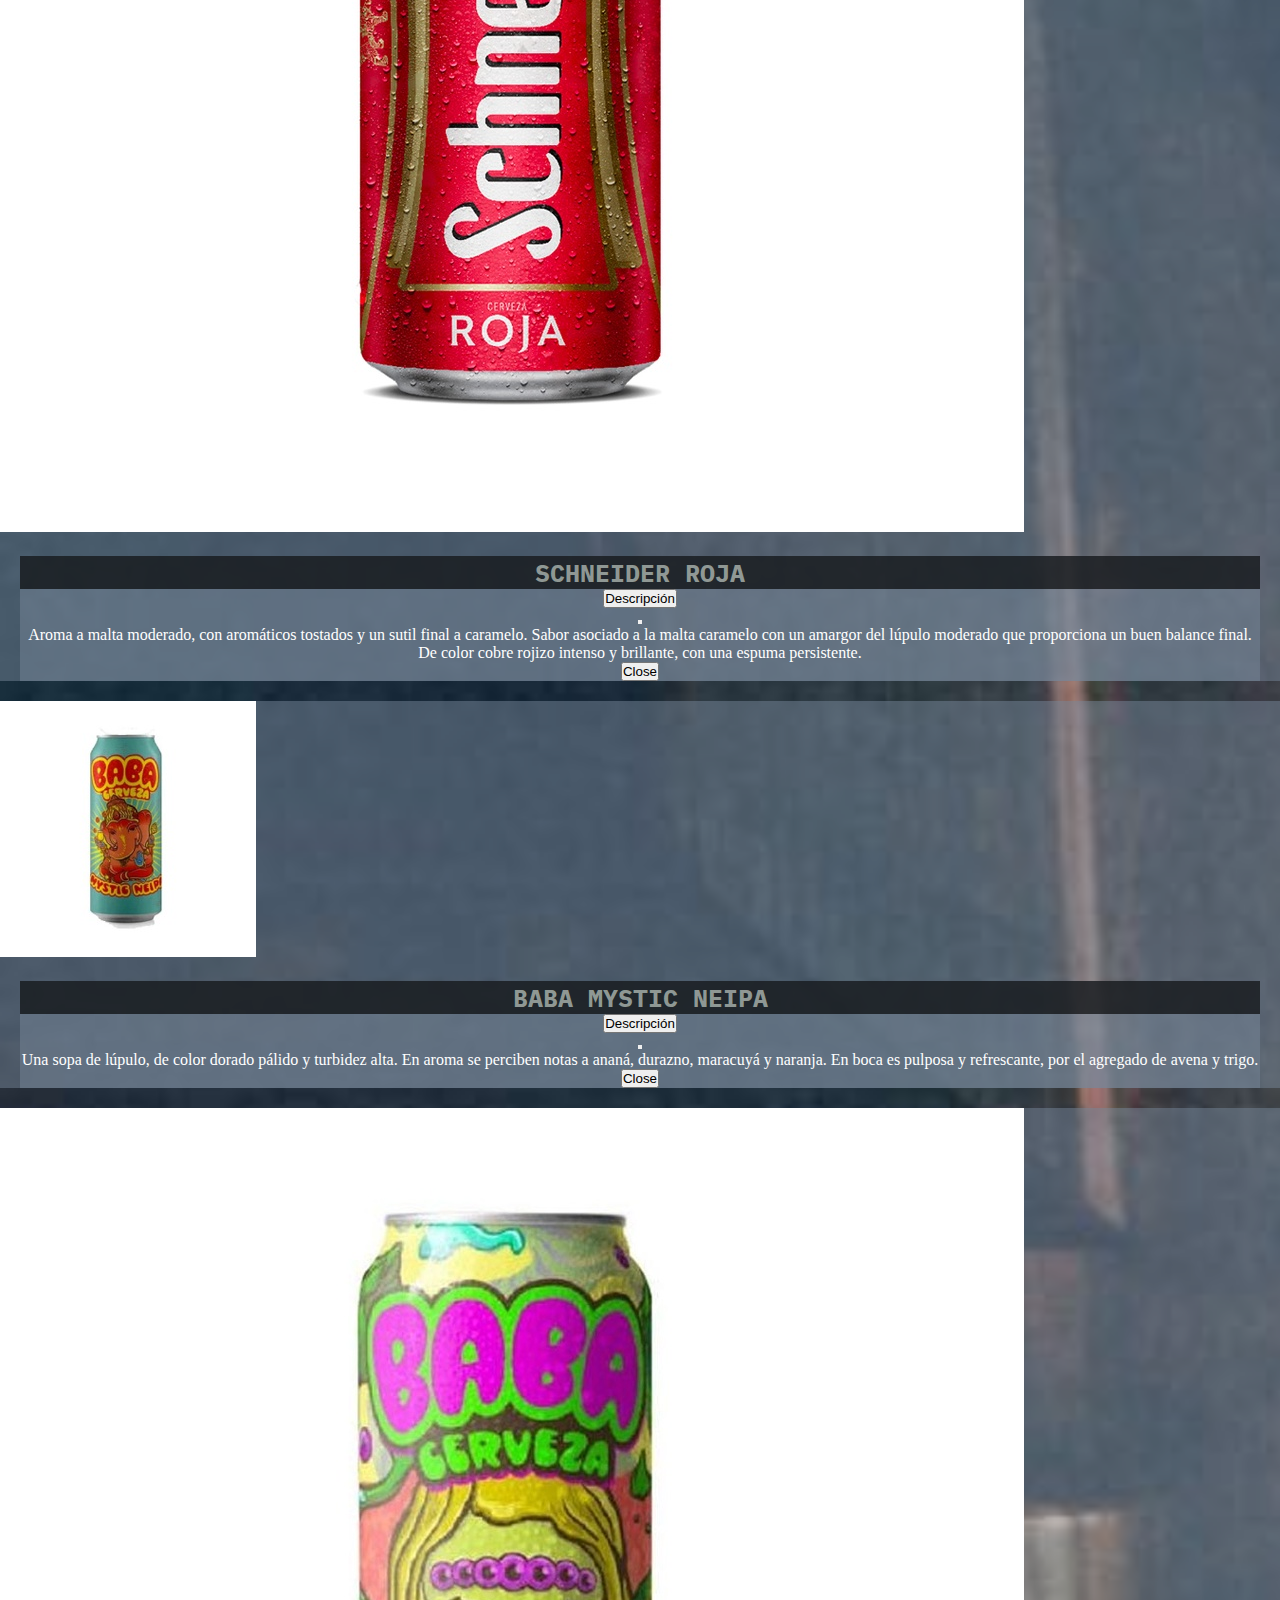
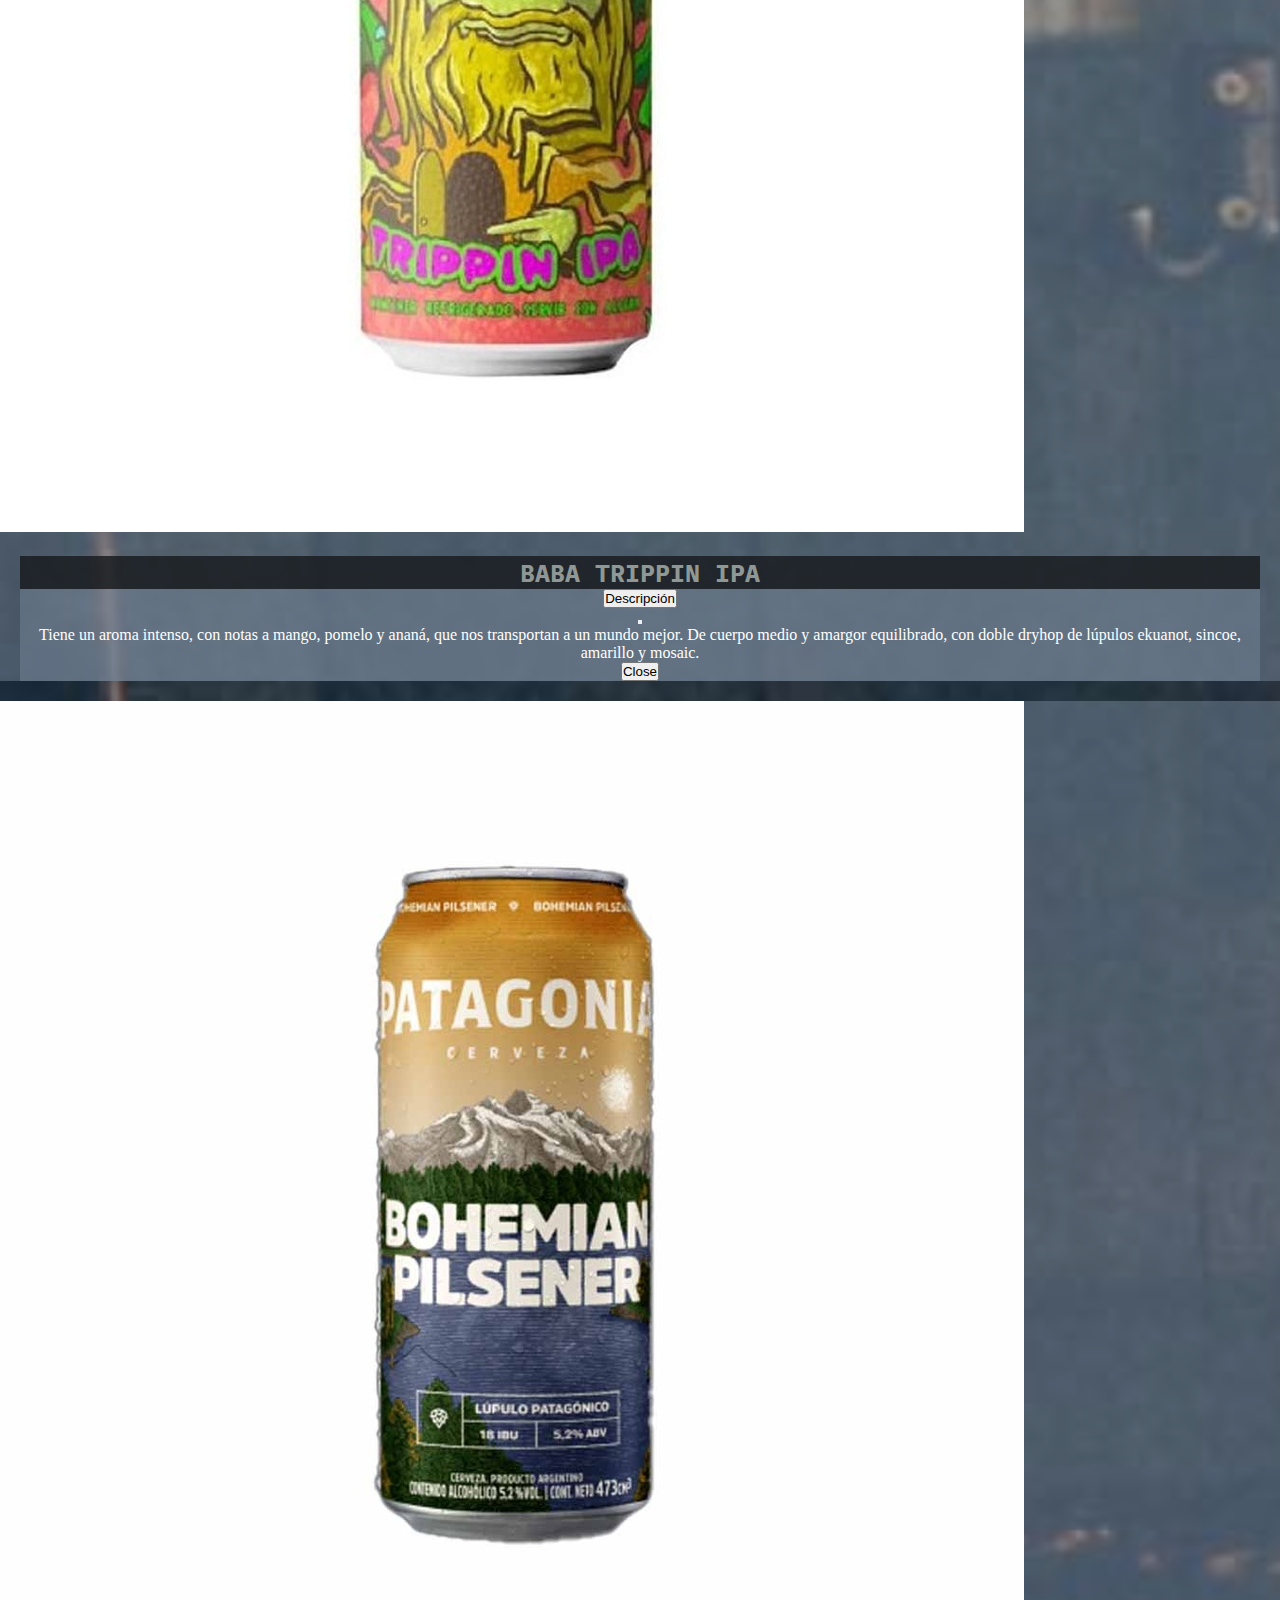
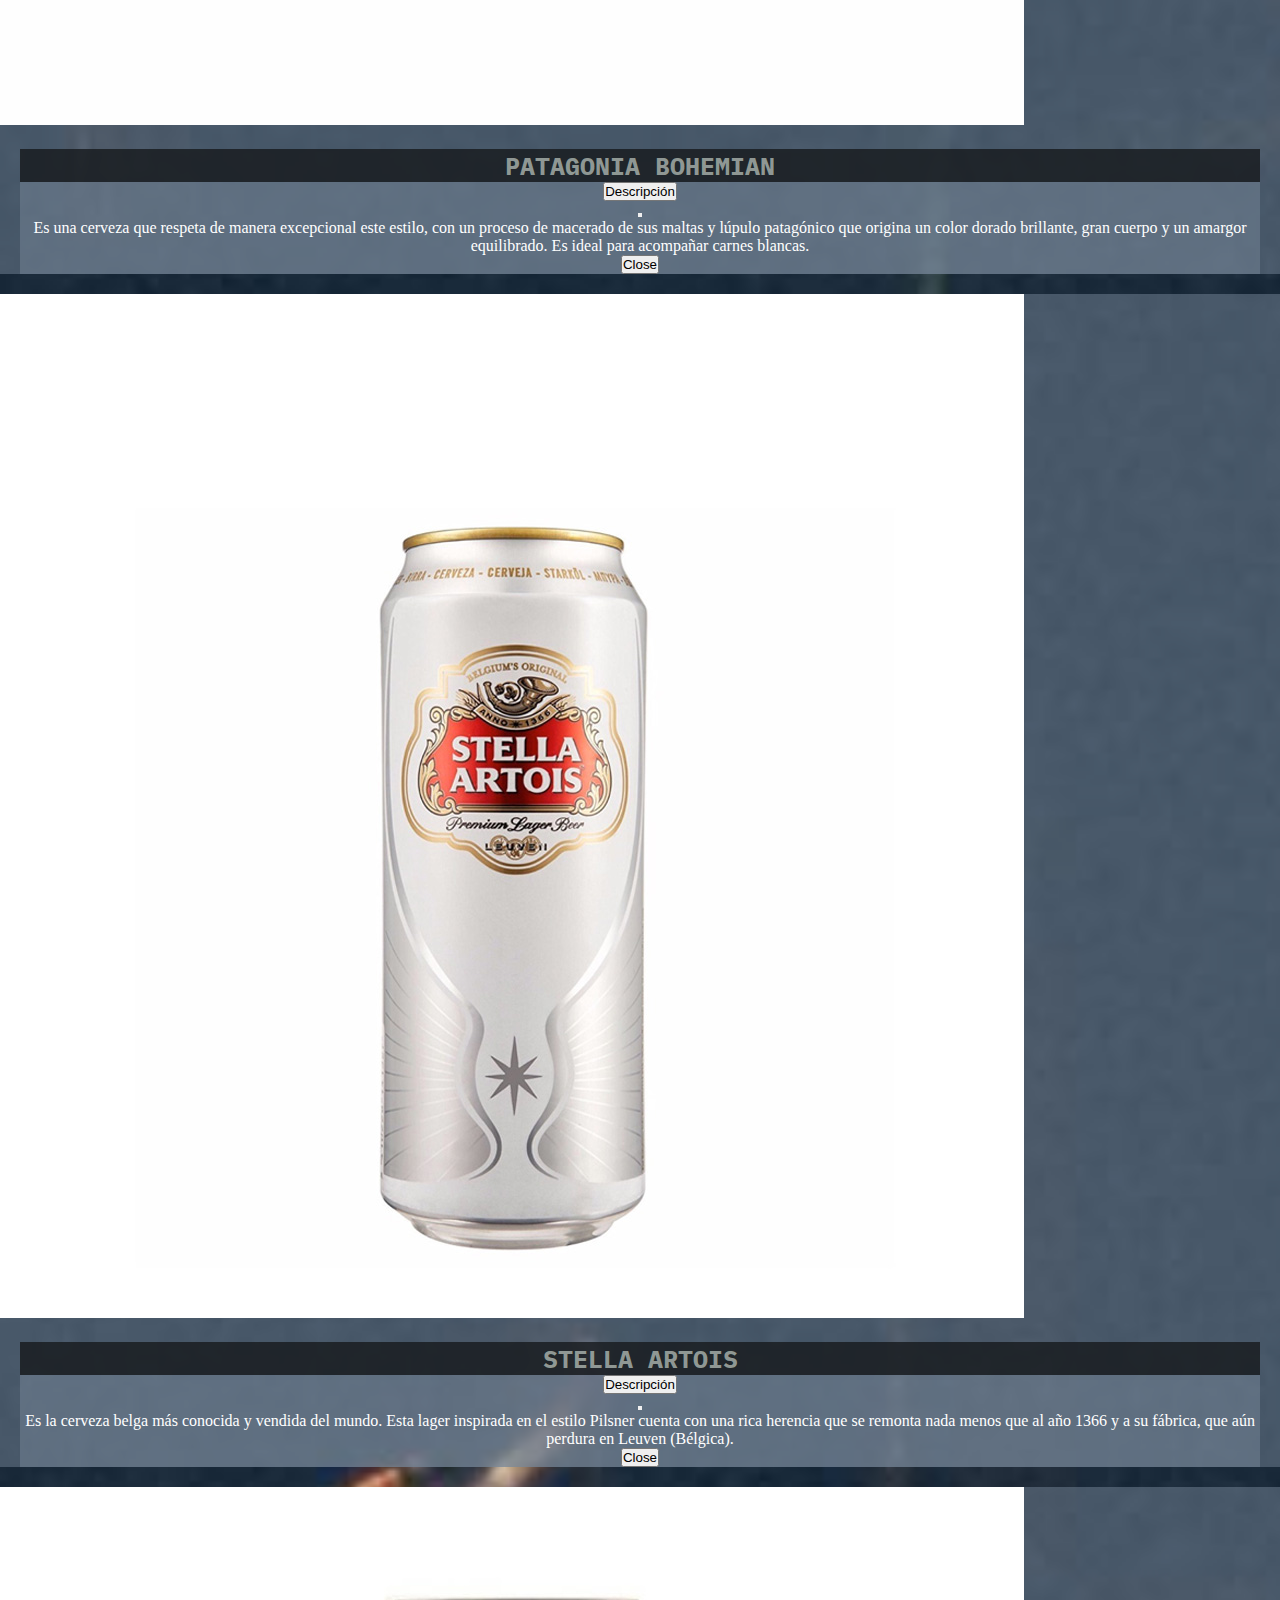
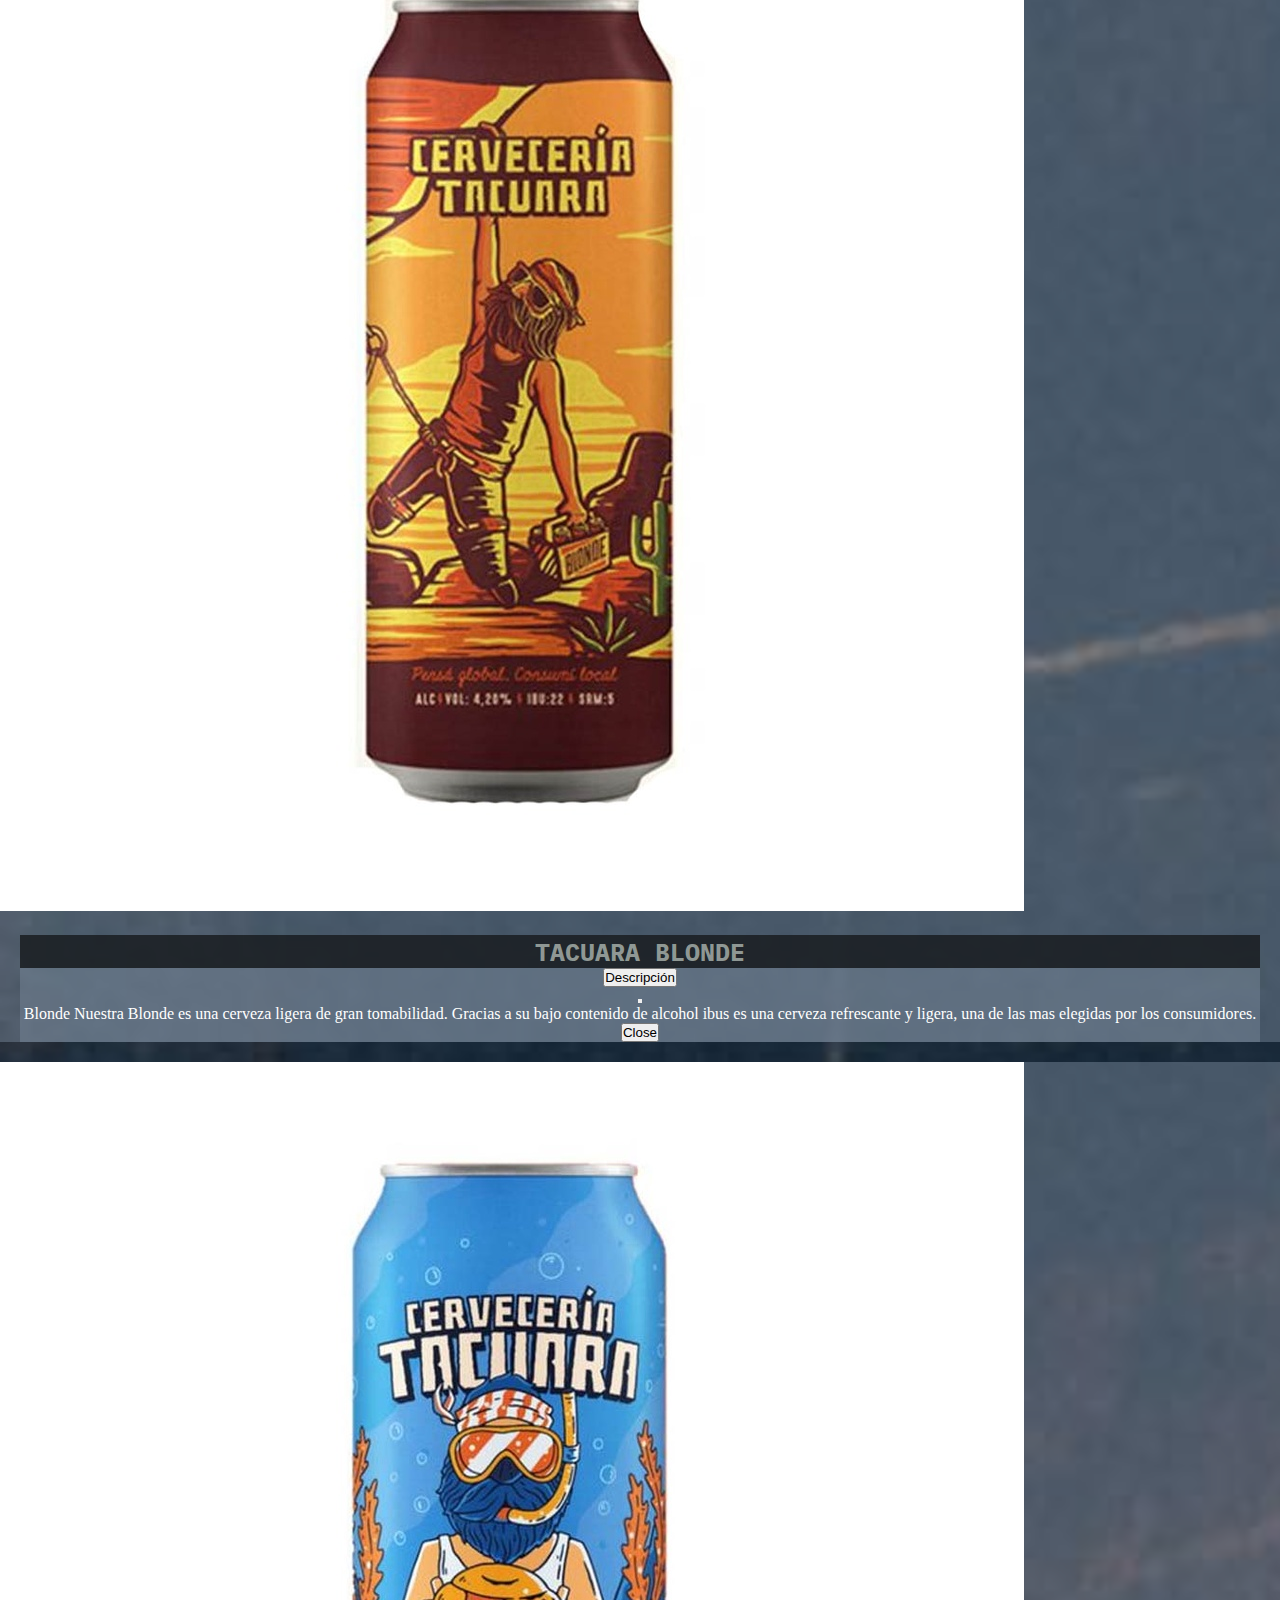
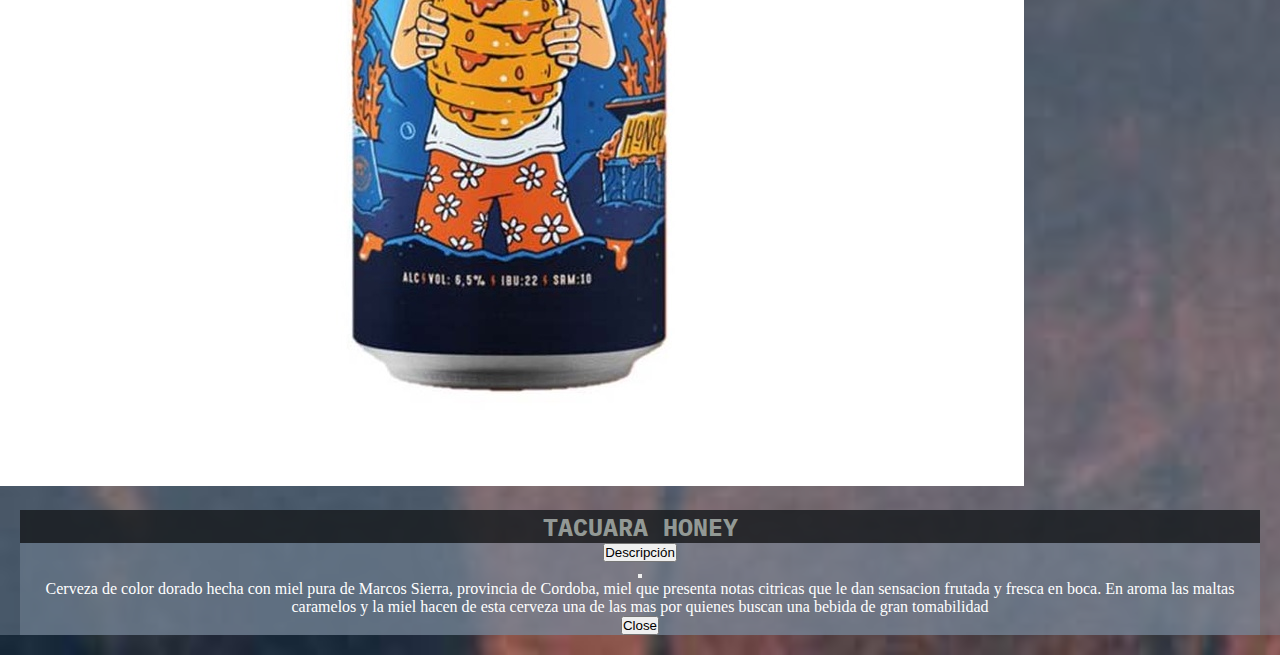
<file: Cervezas.html>
<!DOCTYPE html>
<html lang="en">
<head>
    <meta charset="UTF-8">
    <meta name="viewport" content="width=device-width, initial-scale=1.0">

    <title>Tu bebida ya | Vinos</title>
    <meta name="keywords" content=" BEBIDAS, DELIVERY, PREVIA, SALIDA, ALCOHOL, APERITIVOS, GASEOSAS, ENERGIZANTES">
    <meta name="description" content=" Ofrecemos los mejores vinos del pais con servicio de delivery rapido y efectivo">
    
    <link href="https://cdn.jsdelivr.net/npm/bootstrap@5.0.0-beta1/dist/css/bootstrap.min.css" rel="stylesheet" integrity="sha384-giJF6kkoqNQ00vy+HMDP7azOuL0xtbfIcaT9wjKHr8RbDVddVHyTfAAsrekwKmP1" crossorigin="anonymous">
    <link rel="stylesheet" href="https://cdn.jsdelivr.net/npm/bootstrap@4.6.0/dist/css/bootstrap.min.css" integrity="sha384-B0vP5xmATw1+K9KRQjQERJvTumQW0nPEzvF6L/Z6nronJ3oUOFUFpCjEUQouq2+l" crossorigin="anonymous">
    <link rel="stylesheet" href="css/estilos.css">
    <link rel="stylesheet" href="https://use.fontawesome.com/releases/v5.8.1/css/all.css" integrity="sha384-50oBUHEmvpQ+1lW4y57PTFmhCaXp0ML5d60M1M7uH2+nqUivzIebhndOJK28anvf" crossorigin="anonymous">
    <link
    rel="stylesheet"
    href="https://cdnjs.cloudflare.com/ajax/libs/animate.css/4.1.1/animate.min.css"
    />
</head>

<body class="bodybackgroundProd">
    <header class="header"> 
        <a class="header__tituloPrincipal" href="index.html"><h1> Tu bebida ya</h1></a>
    </header>
    <nav class="navbar navbar-expand-lg navbar-toggleable-sm navbar-light">
        <button class="navbar-toggler navbar-toggler-right" type="button" data-toggle="collapse" data-target="#navbarNavDropdown" aria-controls="navbarNavDropdown" aria-expanded="false" aria-label="Toggle navigation">
            <span class="navbar-toggler-icon"></span>
        </button>
        <a class="navbar-brand" href="#"> <img class="wow animate__animated animate__backOutRight"  src="Imagenes/Logotipo.png" alt="Logo"  height="40"></a> <!-- con una img se incorpora imagen logo-->
        <div id="navbarNavDropdown" class="navbar-collapse collapse"> 
            <ul class="navbar-nav">
                <li class="nav-item">
                    <a class="nav-link" href="index.html">Home</a>
                </li>
                <li class="nav-item">
                    <a class="nav-link" href="Nosotros.html">Nosotros</a>
                </li>
            
                <li class="nav-item dropdown">
                    <a class="nav-link dropdown-toggle" href="#" id="navbarDropdownMenuLink" data-toggle="dropdown" aria-haspopup="true" aria-expanded="false">
                        Productos
                    </a>
                    <div class="dropdown-menu" aria-labelledby="navbarDropdownMenuLink">
                        <ul class="navbarList">
                            <li><a class="dropdown-item" href="Productos.html">Menu Productos</a></li>
                            <li><a class="dropdown-item" href="Vinos.html">Vinos</a></li>
                            <li><a class="dropdown-item" href="Cervezas.html">Cervezas</a></li>
                            <li><a class="dropdown-item" href="BebidasBlancas.html">Bebidas blancas</a></li>
                            <li><a class="dropdown-item" href="BebidasSinAlcohol.html">Bebidas sin alcohol</a></li>
                        </ul>
                    </div>
                </li>
                <li class="nav-item">
                    <a class="nav-link" href="Servicios.html">Servicios</a>
                </li>
                <li class="nav-item">
                    <a class="nav-link" href="Contacto.html">Contacto</a>
                </li>
            </ul>
        </div>
    </nav>



<section>
    <div class="container">
        <div class="row">
            <h1 class="titulosGenerales">Cervezas</h1> 
            <div class="row row-cols-1 row-cols-md-3 g-4">
                <div class="col">
                    <div class="card cardd">
                        <img src="Imagenes/Cervezas/BRAHMA.jpg" class="card-img-top" alt="Brahma">
                        <div class="card-bodyy">
                            <h5 class="card-titlee">BRAHMA</h5>
                            <button type="button" class="btn btn-primary bg-warning btnDescripcion" data-bs-toggle="modal" data-bs-target="#modal1" >
                                Descripción
                            </button>
                            <!-- Modal -->
                            <div class="modal fade" id="modal1" tabindex="-1" aria-labelledby="exampleModalLabel" aria-hidden="true">
                                <div class="modal-dialog">
                                    <div class="modal-content bg-dark">
                                        <div class="modal-header">
                                            <button type="button" class="btn-close" data-bs-dismiss="modal" aria-label="Close"></button>
                                        </div>
                                        <div class="modal-body">
                                            <div class="col-md-12 col-sm-12">
                                                <p class="card-textt">
                                                    Color nítido de tono amarillo pálido, 
                                                    aromas malteados y afrutados,sabores malteados y afrutados, 
                                                    ligero amargor.
                                                </p>
                                            </div>
                                        </div>
                                        <div class="modal-footer">
                                            <button type="button" class="btn btn-secondary" data-bs-dismiss="modal">Close</button>
                                        </div>
                                    </div>
                                </div>
                            </div>
                        </div>
                    </div>
                </div>
                <div class="col">
                    <div class="card cardd">
                        <img src="Imagenes/Cervezas/GROLSCH.jpg" class="card-img-top" alt="Grolsch">
                        <div class="card-bodyy">
                            <h5 class="card-titlee">GROLSCH</h5>
                            
                            <button type="button" class="btn btn-primary bg-warning btnDescripcion" data-bs-toggle="modal" data-bs-target="#Modal2" >
                                Descripción
                            </button>
                            <!-- Modal -->
                            <div class="modal fade" id="Modal2" tabindex="-1" aria-labelledby="exampleModalLabel" aria-hidden="true">
                                <div class="modal-dialog">
                                    <div class="modal-content bg-dark">
                                        <div class="modal-header">
                                            <button type="button" class="btn-close" data-bs-dismiss="modal" aria-label="Close"></button>
                                        </div>
                                        <div class="modal-body">
                                            <div class="col-md-12 col-sm-12">
                                                <p class="card-textt">
                                                    Es una cerveza rubia holandesa de excepcional calidad de estilo Lager Premium, 
                                                    con sabor distintivo y alegre, a la par que suave y agradable que tiene 5% de alcohol.
                                                </p>
                                            </div>
                                        </div>
                                        <div class="modal-footer">
                                            <button type="button" class="btn btn-secondary" data-bs-dismiss="modal">Close</button>
                                        </div>
                                    </div>
                                </div>
                            </div>
                        </div>
                    </div>
                </div>
                <div class="col">
                    <div class="card cardd">
                        <img src="Imagenes/Cervezas/SCHNEIDER-ROJA.jpg" class="card-img-top" alt="Schneider">
                        <div class="card-bodyy">
                            <h5 class="card-titlee">SCHNEIDER ROJA</h5>
                                
                                <button type="button" class="btn btn-primary bg-warning btnDescripcion" data-bs-toggle="modal" data-bs-target="#Modal3" >
                                    Descripción
                                </button>
                                <!-- Modal -->
                                <div class="modal fade" id="Modal3" tabindex="-1" aria-labelledby="exampleModalLabel" aria-hidden="true">
                                    <div class="modal-dialog">
                                        <div class="modal-content bg-dark">
                                            <div class="modal-header">
                                                <button type="button" class="btn-close" data-bs-dismiss="modal" aria-label="Close"></button>
                                            </div>
                                            <div class="modal-body">
                                                <div class="col-md-12 col-sm-12">
                                                    <p class="card-textt">
                                                        Aroma a malta moderado, con aromáticos tostados y un sutil final a caramelo. 
                                                        Sabor asociado a la malta caramelo con un amargor del lúpulo moderado que proporciona un buen balance final. 
                                                        De color cobre rojizo intenso y brillante, con una espuma persistente.
                                                    </p>
                                                </div>
                                            </div>
                                            <div class="modal-footer">
                                                <button type="button" class="btn btn-secondary" data-bs-dismiss="modal">Close</button>
                                            </div>
                                        </div>
                                    </div>
                                </div>
                        </div>
                    </div>
                </div>
                <div class="col">
                    <div class="card cardd">
                        <img src="Imagenes/Cervezas/BABA-MYSTIC-NEIPA.jpg" class="card-img-top" alt="BabaMystic" >
                        <div class="card-bodyy">
                            <h5 class="card-titlee">BABA MYSTIC NEIPA</h5>
                            
                            <button type="button" class="btn btn-primary bg-warning btnDescripcion" data-bs-toggle="modal" data-bs-target="#Modal4" >
                                Descripción
                            </button>
                            <!-- Modal -->
                            <div class="modal fade" id="Modal4" tabindex="-1" aria-labelledby="exampleModalLabel" aria-hidden="true">
                                <div class="modal-dialog">
                                    <div class="modal-content bg-dark">
                                        <div class="modal-header">
                                            <button type="button" class="btn-close" data-bs-dismiss="modal" aria-label="Close"></button>
                                        </div>
                                        <div class="modal-body">
                                            <div class="col-md-12 col-sm-12">
                                                <p class="card-textt">
                                                    Una sopa de lúpulo, de color dorado pálido y turbidez alta. 
                                                    En aroma se perciben notas a ananá, durazno, maracuyá y naranja. 
                                                    En boca es pulposa y refrescante, por el agregado de avena y trigo.
                                                </p>
                                            </div>
                                        </div>
                                        <div class="modal-footer">
                                            <button type="button" class="btn btn-secondary" data-bs-dismiss="modal">Close</button>
                                        </div>
                                    </div>
                                </div>
                            </div>
                        </div>
                    </div>
                </div>
                <div class="col">
                    <div class="card cardd">
                        <img src="Imagenes/Cervezas/BABA-TRIPPIN-IPA.jpg" class="card-img-top" alt="BabaTrippin" >
                        <div class="card-bodyy">
                            <h5 class="card-titlee"> BABA TRIPPIN IPA</h5>
                            
                            <button type="button" class="btn btn-primary bg-warning btnDescripcion" data-bs-toggle="modal" data-bs-target="#Modal5" >
                                Descripción
                            </button>
                            <!-- Modal -->
                            <div class="modal fade" id="Modal5" tabindex="-1" aria-labelledby="exampleModalLabel" aria-hidden="true">
                                <div class="modal-dialog">
                                    <div class="modal-content bg-dark">
                                        <div class="modal-header">
                                            <button type="button" class="btn-close" data-bs-dismiss="modal" aria-label="Close"></button>
                                        </div>
                                        <div class="modal-body">
                                            <div class="col-md-12 col-sm-12">
                                                <p class="card-textt">
                                                    Tiene un aroma intenso, con notas a mango, pomelo y ananá, 
                                                    que nos transportan a un mundo mejor. De cuerpo medio y amargor equilibrado, 
                                                    con doble dryhop de lúpulos ekuanot, sincoe, amarillo y mosaic.
                                                </p>
                                            </div>
                                        </div>
                                        <div class="modal-footer">
                                            <button type="button" class="btn btn-secondary " data-bs-dismiss="modal">Close</button>
                                        </div>
                                    </div>
                                </div>
                            </div>
                        </div>
                    </div>
                </div>
                <div class="col">
                    <div class=" card cardd">
                        <img src="Imagenes/Cervezas/PATAGONIA-BOHEMIAN-PILSENER.jpg" class="card-img-top" alt="Patagonia" >
                        <div class="card-bodyy">
                            <h5 class="card-titlee">PATAGONIA BOHEMIAN</h5>
                            
                            <button type="button" class="btn btn-primary bg-warning btnDescripcion" data-bs-toggle="modal" data-bs-target="#Modal6" >
                                Descripción
                            </button>
                            <!-- Modal -->
                            <div class="modal fade" id="Modal6" tabindex="-1" aria-labelledby="exampleModalLabel" aria-hidden="true">
                                <div class="modal-dialog">
                                    <div class="modal-content bg-dark">
                                        <div class="modal-header">
                                            <button type="button" class="btn-close" data-bs-dismiss="modal" aria-label="Close"></button>
                                        </div>
                                        <div class="modal-body">
                                            <div class="col-md-12 col-sm-12">
                                                <p class="card-textt">
                                                    Es una cerveza que respeta de manera excepcional este estilo, 
                                                    con un proceso de macerado de sus maltas y lúpulo patagónico que origina un color dorado brillante, 
                                                    gran cuerpo y un amargor equilibrado. Es ideal para acompañar carnes blancas.
                                                </p>
                                            </div>
                                        </div>
                                        <div class="modal-footer">
                                            <button type="button" class="btn btn-secondary" data-bs-dismiss="modal">Close</button>
                                        </div>
                                    </div>
                                </div>
                            </div>
                        </div>
                    </div>
                </div>
                <div class="col">
                    <div class="card cardd">
                        <img src="Imagenes/Cervezas/STELLA-ARTOIS.jpg" class="card-img-top" alt="Stella" >
                        <div class="card-bodyy">
                            <h5 class="card-titlee">STELLA ARTOIS</h5>
                            
                            <button type="button" class="btn btn-primary bg-warning btnDescripcion" data-bs-toggle="modal" data-bs-target="#Modal7" >
                                Descripción
                            </button>
                            <!-- Modal -->
                            <div class="modal fade" id="Modal7" tabindex="-1" aria-labelledby="exampleModalLabel" aria-hidden="true">
                                <div class="modal-dialog">
                                    <div class="modal-content bg-dark">
                                        <div class="modal-header">
                                            <button type="button" class="btn-close" data-bs-dismiss="modal" aria-label="Close"></button>
                                        </div>
                                        <div class="modal-body">
                                            <div class="col-md-12 col-sm-12">
                                                <p class="card-textt">
                                                    Es la cerveza belga más conocida y vendida del mundo. 
                                                    Esta lager inspirada en el estilo Pilsner cuenta con una rica herencia que se 
                                                    remonta nada menos que al año 1366 y a su fábrica, 
                                                    que aún perdura en Leuven (Bélgica).
                                                </p>
                                            </div>
                                        </div>
                                        <div class="modal-footer">
                                            <button type="button" class="btn btn-secondary" data-bs-dismiss="modal">Close</button>
                                        </div>
                                    </div>
                                </div>
                            </div>
                        </div>
                    </div>
                </div>
                <div class="col">
                    <div class="card cardd">
                        <img src="Imagenes/Cervezas/TACUARA-BLONDE.jpg" class="card-img-top" alt="TacuaraBlonde" >
                        <div class="card-bodyy">
                            <h5 class="card-titlee"> TACUARA BLONDE</h5>
                            
                            <button type="button" class="btn btn-primary bg-warning btnDescripcion" data-bs-toggle="modal" data-bs-target="#Modal8" >
                                Descripción
                            </button>
                            <!-- Modal -->
                            <div class="modal fade" id="Modal8" tabindex="-1" aria-labelledby="exampleModalLabel" aria-hidden="true">
                                <div class="modal-dialog">
                                    <div class="modal-content bg-dark">
                                        <div class="modal-header">
                                            <button type="button" class="btn-close" data-bs-dismiss="modal" aria-label="Close"></button>
                                        </div>
                                        <div class="modal-body">
                                            <div class="col-md-12 col-sm-12">
                                                <p class="card-textt">
                                                    Blonde Nuestra Blonde es una cerveza ligera de gran tomabilidad. 
                                                    Gracias a su bajo contenido de alcohol ibus es una cerveza refrescante y ligera, 
                                                    una de las mas elegidas por los consumidores.
                                                </p>
                                            </div>
                                        </div>
                                        <div class="modal-footer">
                                            <button type="button" class="btn btn-secondary" data-bs-dismiss="modal">Close</button>
                                        </div>
                                    </div>
                                </div>
                            </div>
                        </div>
                    </div>
                </div>
                <div class="col">
                    <div class="card cardd">
                        <img src="Imagenes/Cervezas/TACUARA-HONEY.jpg" class="card-img-top" alt="TacuaraHoney" >
                        <div class="card-bodyy">
                            <h5 class="card-titlee"> TACUARA HONEY</h5>
                            
                            <button type="button" class="btn btn-primary bg-warning btnDescripcion" data-bs-toggle="modal" data-bs-target="#Modal9" >
                                Descripción
                            </button>
                            <!-- Modal -->
                            <div class="modal fade" id="Modal9" tabindex="-1" aria-labelledby="exampleModalLabel" aria-hidden="true">
                                <div class="modal-dialog">
                                    <div class="modal-content bg-dark">
                                        <div class="modal-header">
                                            <button type="button" class="btn-close" data-bs-dismiss="modal" aria-label="Close"></button>
                                        </div>
                                        <div class="modal-body">
                                            <div class="col-md-12 col-sm-12">
                                                <p class="card-textt">
                                                    Cerveza de color dorado hecha con miel pura de Marcos Sierra, provincia de Cordoba, 
                                                    miel que presenta notas citricas que le dan sensacion frutada y fresca en boca. 
                                                    En aroma las maltas caramelos y la miel hacen de esta cerveza una de las mas por 
                                                    quienes buscan una bebida de gran tomabilidad
                                                </p>
                                            </div>
                                        </div>
                                        <div class="modal-footer">
                                            <button type="button" class="btn btn-secondary" data-bs-dismiss="modal">Close</button>
                                        </div>
                                    </div>
                                </div>
                            </div>
                        </div>
                    </div>
                </div>
            </div>
        </div>
    </div>
</section>

        <div class="redes">
            <a href="https://www.facebook.com/" class="redes__facebook ">
                <i class="fab fa-facebook"></i>
            </a>
            <a href="https://www.instagram.com/" class="redes__instagram">
                <i class="fab fa-instagram"></i>
            </a>
            <a href="https://api.whatsapp.com/send?phone=543562525210&text=Hola!%20Quisiera%20m%C3%A1s%20informaci%C3%B3n%20sobre%20un%20sitio%20web." class="redes__wpp">
                <i class="fab fa-whatsapp"></i>
            </a>
        </div>

        <script src="js/wow.min.js"></script>
        <script>
            new WOW().init();
        </script>
        <script src="https://cdn.jsdelivr.net/npm/bootstrap@5.0.0-beta1/dist/js/bootstrap.bundle.min.js" integrity="sha384-ygbV9kiqUc6oa4msXn9868pTtWMgiQaeYH7/t7LECLbyPA2x65Kgf80OJFdroafW" crossorigin="anonymous"></script>
        <script src="https://cdn.jsdelivr.net/npm/@popperjs/core@2.5.4/dist/umd/popper.min.js" integrity="sha384-q2kxQ16AaE6UbzuKqyBE9/u/KzioAlnx2maXQHiDX9d4/zp8Ok3f+M7DPm+Ib6IU" crossorigin="anonymous"></script>
        <script src="https://cdn.jsdelivr.net/npm/bootstrap@5.0.0-beta1/dist/js/bootstrap.min.js" integrity="sha384-pQQkAEnwaBkjpqZ8RU1fF1AKtTcHJwFl3pblpTlHXybJjHpMYo79HY3hIi4NKxyj" crossorigin="anonymous"></script>
        <script src="https://code.jquery.com/jquery-3.5.1.slim.min.js" integrity="sha384-DfXdz2htPH0lsSSs5nCTpuj/zy4C+OGpamoFVy38MVBnE+IbbVYUew+OrCXaRkfj" crossorigin="anonymous"></script>
        <script src="https://cdn.jsdelivr.net/npm/bootstrap@4.6.0/dist/js/bootstrap.bundle.min.js" integrity="sha384-Piv4xVNRyMGpqkS2by6br4gNJ7DXjqk09RmUpJ8jgGtD7zP9yug3goQfGII0yAns" crossorigin="anonymous"></script>
</body>
</html>
</file>
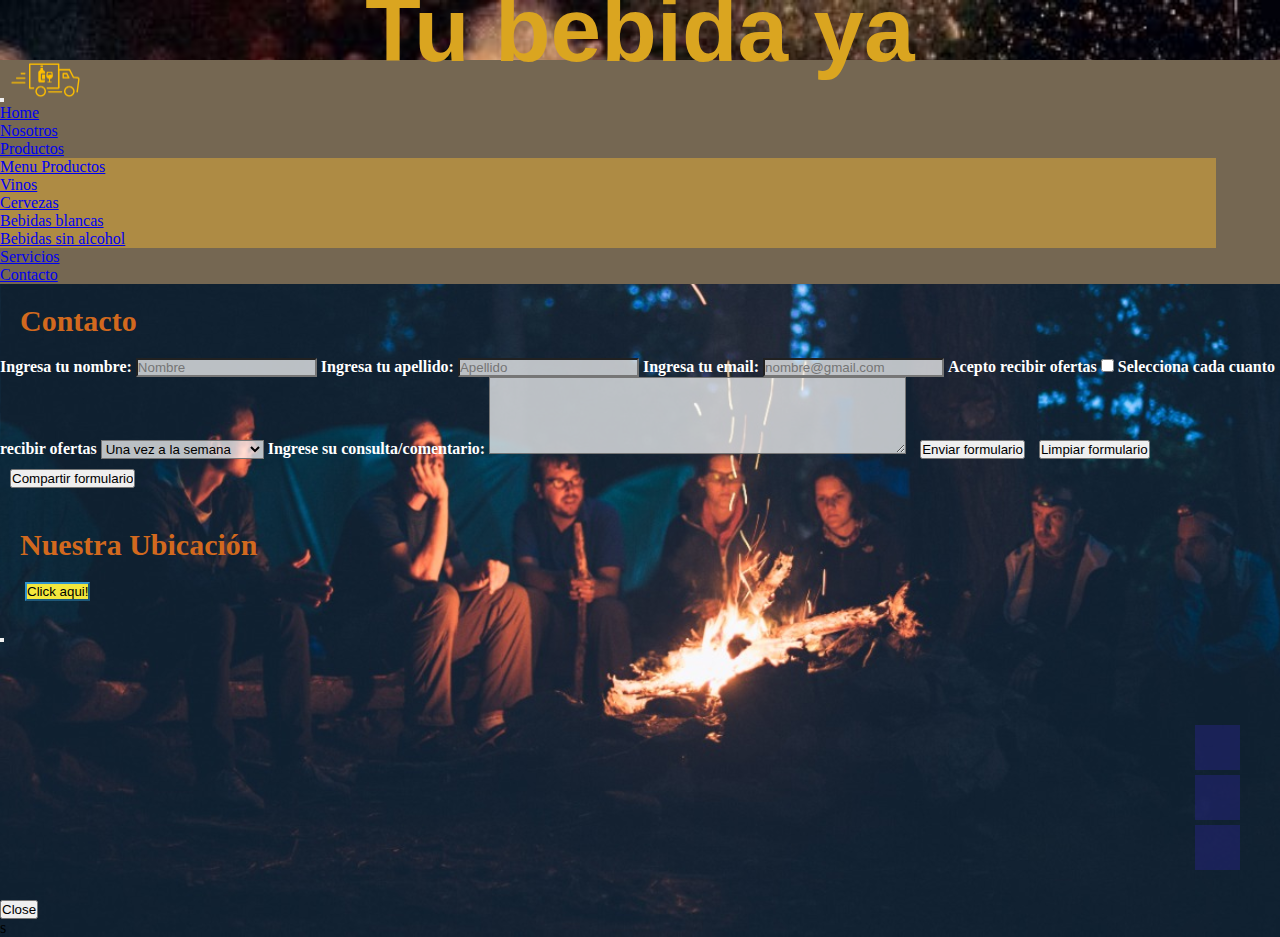
<file: Contacto.html>
<!DOCTYPE html>
<html lang="en">
<head>
    <meta charset="UTF-8">
    <meta name="viewport" content="width=device-width, initial-scale=1.0">
    <title>Tu bebida ya | Contacto</title>
    <meta name="keywords" content=" BEBIDAS, DELIVERY, PREVIA, SALIDA, ALCOHOL, APERITIVOS, GASEOSAS, ENERGIZANTES">
    <meta name="description" content=" Ofrecemos la opcion de poder contactarnos desde nuestra web y realizar consultas">

    <link href="https://cdn.jsdelivr.net/npm/bootstrap@5.0.0-beta1/dist/css/bootstrap.min.css" rel="stylesheet" integrity="sha384-giJF6kkoqNQ00vy+HMDP7azOuL0xtbfIcaT9wjKHr8RbDVddVHyTfAAsrekwKmP1" crossorigin="anonymous">
    <link rel="stylesheet" href="https://cdn.jsdelivr.net/npm/bootstrap@4.6.0/dist/css/bootstrap.min.css" integrity="sha384-B0vP5xmATw1+K9KRQjQERJvTumQW0nPEzvF6L/Z6nronJ3oUOFUFpCjEUQouq2+l" crossorigin="anonymous">
    <link rel="stylesheet" href="https://use.fontawesome.com/releases/v5.8.1/css/all.css" integrity="sha384-50oBUHEmvpQ+1lW4y57PTFmhCaXp0ML5d60M1M7uH2+nqUivzIebhndOJK28anvf" crossorigin="anonymous">
    <link rel="stylesheet" href="css/estilos.css">
    <link
    rel="stylesheet"
    href="https://cdnjs.cloudflare.com/ajax/libs/animate.css/4.1.1/animate.min.css"
    />
    
</head>
<body class="bodyBackgroundContacto">

    <header class="header"> 
        <a class="header__tituloPrincipal" href="index.html"><h1> Tu bebida ya</h1></a>
    </header>
    <nav class="navbar navbar-expand-lg navbar-toggleable-sm navbar-light">
        <button class="navbar-toggler navbar-toggler-right" type="button" data-toggle="collapse" data-target="#navbarNavDropdown" aria-controls="navbarNavDropdown" aria-expanded="false" aria-label="Toggle navigation">
            <span class="navbar-toggler-icon"></span>
        </button>
        <a class="navbar-brand" href="#"> <img class="wow animate__animated animate__backOutRight"  src="Imagenes/Logotipo.png" alt="Logo"  height="40"></a> <!-- con una img se incorpora imagen logo-->
        <div id="navbarNavDropdown" class="navbar-collapse collapse">
            <ul class="navbar-nav">
                <li class="nav-item">
                    <a class="nav-link" href="index.html">Home</a>
                </li>
                <li class="nav-item">
                    <a class="nav-link" href="Nosotros.html">Nosotros</a>
                </li>
                
                <li class="nav-item dropdown">
                    <a class="nav-link dropdown-toggle" href="#" id="navbarDropdownMenuLink" data-toggle="dropdown" aria-haspopup="true" aria-expanded="false">
                        Productos
                    </a>
                    <div class="dropdown-menu" aria-labelledby="navbarDropdownMenuLink">
                        <ul class="navbarList">
                            <li><a class="dropdown-item" href="Productos.html">Menu Productos</a></li>
                            <li><a class="dropdown-item" href="Vinos.html">Vinos</a></li>
                            <li><a class="dropdown-item" href="Cervezas.html">Cervezas</a></li>
                            <li><a class="dropdown-item" href="BebidasBlancas.html">Bebidas blancas</a></li>
                            <li><a class="dropdown-item" href="BebidasSinAlcohol.html">Bebidas sin alcohol</a></li>
                        </ul>
                    </div>
                </li>
                <li class="nav-item">
                    <a class="nav-link" href="Servicios.html">Servicios</a>
                </li>
                <li class="nav-item">
                    <a class="nav-link" href="Contacto.html">Contacto</a>
                </li>
            </ul>
        </div>
    </nav>

    <section class="container sectionContacto">
        <div class="row"> 
            <div class="sectionContacto__propiedades col-md-6 col-sm-12">
                
                <h1 class="titulosGenerales">Contacto</h1>

                <form action="nombre" method="get" class="sectionContacto__formulario">
                    <label for="nombre" class="formularios__titulos"> Ingresa tu nombre: </label>
                    <input type="text" placeholder="Nombre" class="form-control" >
                        
                    <label for="apellido" class="formularios__titulos">Ingresa tu apellido: </label>
                    <input type="text" placeholder="Apellido" class="form-control">
        
                    <label for="email" class="formularios__titulos">Ingresa tu email:</label>
                    <input type="email" name="mail" placeholder="nombre@gmail.com" class="form-control"> 
                        
                    <label for="Tildar" class="formularios__titulos">Acepto recibir ofertas</label>
                    <input type="checkbox" class="form-check-input">

                    <label for="" class="formularios__titulos ">Selecciona cada cuanto recibir ofertas</label>
                    <select name="cantidad" class="form-select button form-control">
                        <option value="">Una vez a la semana</option>
                        <option value="">Dos veces a la semana</option>
                        <option value="">Tres veces a la semana</option>
                        <option value="">Diariamente</option>
                    </select>
        
                    <label for="" class="formularios__titulos">Ingrese su consulta/comentario:</label>
                        
                    <textarea name="" id="" cols="50" rows="5" class="form-control"></textarea>

                    <input type="button"value="Enviar formulario" class="btn btn-warning formulario__boton">
                    <input type="reset"value="Limpiar formulario" class="btn btn-warning formulario__boton">
                    <input type="button"value="Compartir formulario" class="btn btn-warning formulario__boton">
                </form>
            </div>

            <section class="mimodal col-md-6 col-sm-12 ubicacion">
                <div class="col sectionContacto__ubicacionMaps">
                    <h1 class="titulosGenerales">Nuestra Ubicación</h1>
                </div>
                
                <!-- Button trigger modal -->
                <button type="button" class="btn btn-primary ubicacion__boton" data-bs-toggle="modal" data-bs-target="#exampleModal">
                    Click aqui!
                </button>
                <!-- Modal -->
                <div class="modal fade" id="exampleModal" tabindex="-1" aria-labelledby="exampleModalLabel" aria-hidden="true">
                    <div class="modal-dialog">
                    <div class="modal-content bg-dark">
                        <div class="modal-header">
                        <button type="button" class="btn-close" data-bs-dismiss="modal" aria-label="Close"></button>
                        </div>
                        <div class="modal-body">
                            <div class="col-md-6 col-sm-12">
                                <h2><iframe src="https://www.google.com/maps/embed?pb=!1m18!1m12!1m3!1d217954.9338907504!2d-64.33443097793783!3d-31.399083972440742!2m3!1f0!2f0!3f0!3m2!1i1024!2i768!4f13.1!3m3!1m2!1s0x9432985f478f5b69%3A0xb0a24f9a5366b092!2zQ8OzcmRvYmE!5e0!3m2!1ses-419!2sar!4v1609201452014!5m2!1ses-419!2sar" height="250" frameborder="0" style="border:0;" allowfullscreen="" aria-hidden="false" tabindex="0"></iframe></h2>
                            </div>
                        </div>
                        <div class="modal-footer">
                        <button type="button" class="btn btn-secondary" data-bs-dismiss="modal">Close</button>
                        </div>
                    </div>
                    </div>
                </div>
                
            </section>

        </div>
    </section>
    <div class="redes">
        <a href="https://www.facebook.com/" class="redes__facebook ">
            <i class="fab fa-facebook"></i>
        </a>
        <a href="https://www.instagram.com/" class="redes__instagram"><i class="fab fa-instagram"></i>
        </a>
        <a href="https://api.whatsapp.com/send?phone=543562525210&text=Hola!%20Quisiera%20m%C3%A1s%20informaci%C3%B3n%20sobre%20un%20sitio%20web." class="redes__wpp">
            <i class="fab fa-whatsapp"></i>
        </a>s
    </div>
        <script src="js/wow.min.js"></script>
        <script>
            new WOW().init();
        </script>
        <script src="https://cdn.jsdelivr.net/npm/bootstrap@5.0.0-beta1/dist/js/bootstrap.bundle.min.js" integrity="sha384-ygbV9kiqUc6oa4msXn9868pTtWMgiQaeYH7/t7LECLbyPA2x65Kgf80OJFdroafW" crossorigin="anonymous"></script>
        <script src="https://cdn.jsdelivr.net/npm/@popperjs/core@2.5.4/dist/umd/popper.min.js" integrity="sha384-q2kxQ16AaE6UbzuKqyBE9/u/KzioAlnx2maXQHiDX9d4/zp8Ok3f+M7DPm+Ib6IU" crossorigin="anonymous"></script>
        <script src="https://cdn.jsdelivr.net/npm/bootstrap@5.0.0-beta1/dist/js/bootstrap.min.js" integrity="sha384-pQQkAEnwaBkjpqZ8RU1fF1AKtTcHJwFl3pblpTlHXybJjHpMYo79HY3hIi4NKxyj" crossorigin="anonymous"></script>
        <script src="https://code.jquery.com/jquery-3.5.1.slim.min.js" integrity="sha384-DfXdz2htPH0lsSSs5nCTpuj/zy4C+OGpamoFVy38MVBnE+IbbVYUew+OrCXaRkfj" crossorigin="anonymous"></script>
        <script src="https://cdn.jsdelivr.net/npm/bootstrap@4.6.0/dist/js/bootstrap.bundle.min.js" integrity="sha384-Piv4xVNRyMGpqkS2by6br4gNJ7DXjqk09RmUpJ8jgGtD7zP9yug3goQfGII0yAns" crossorigin="anonymous"></script>
</body>
</html>
</file>
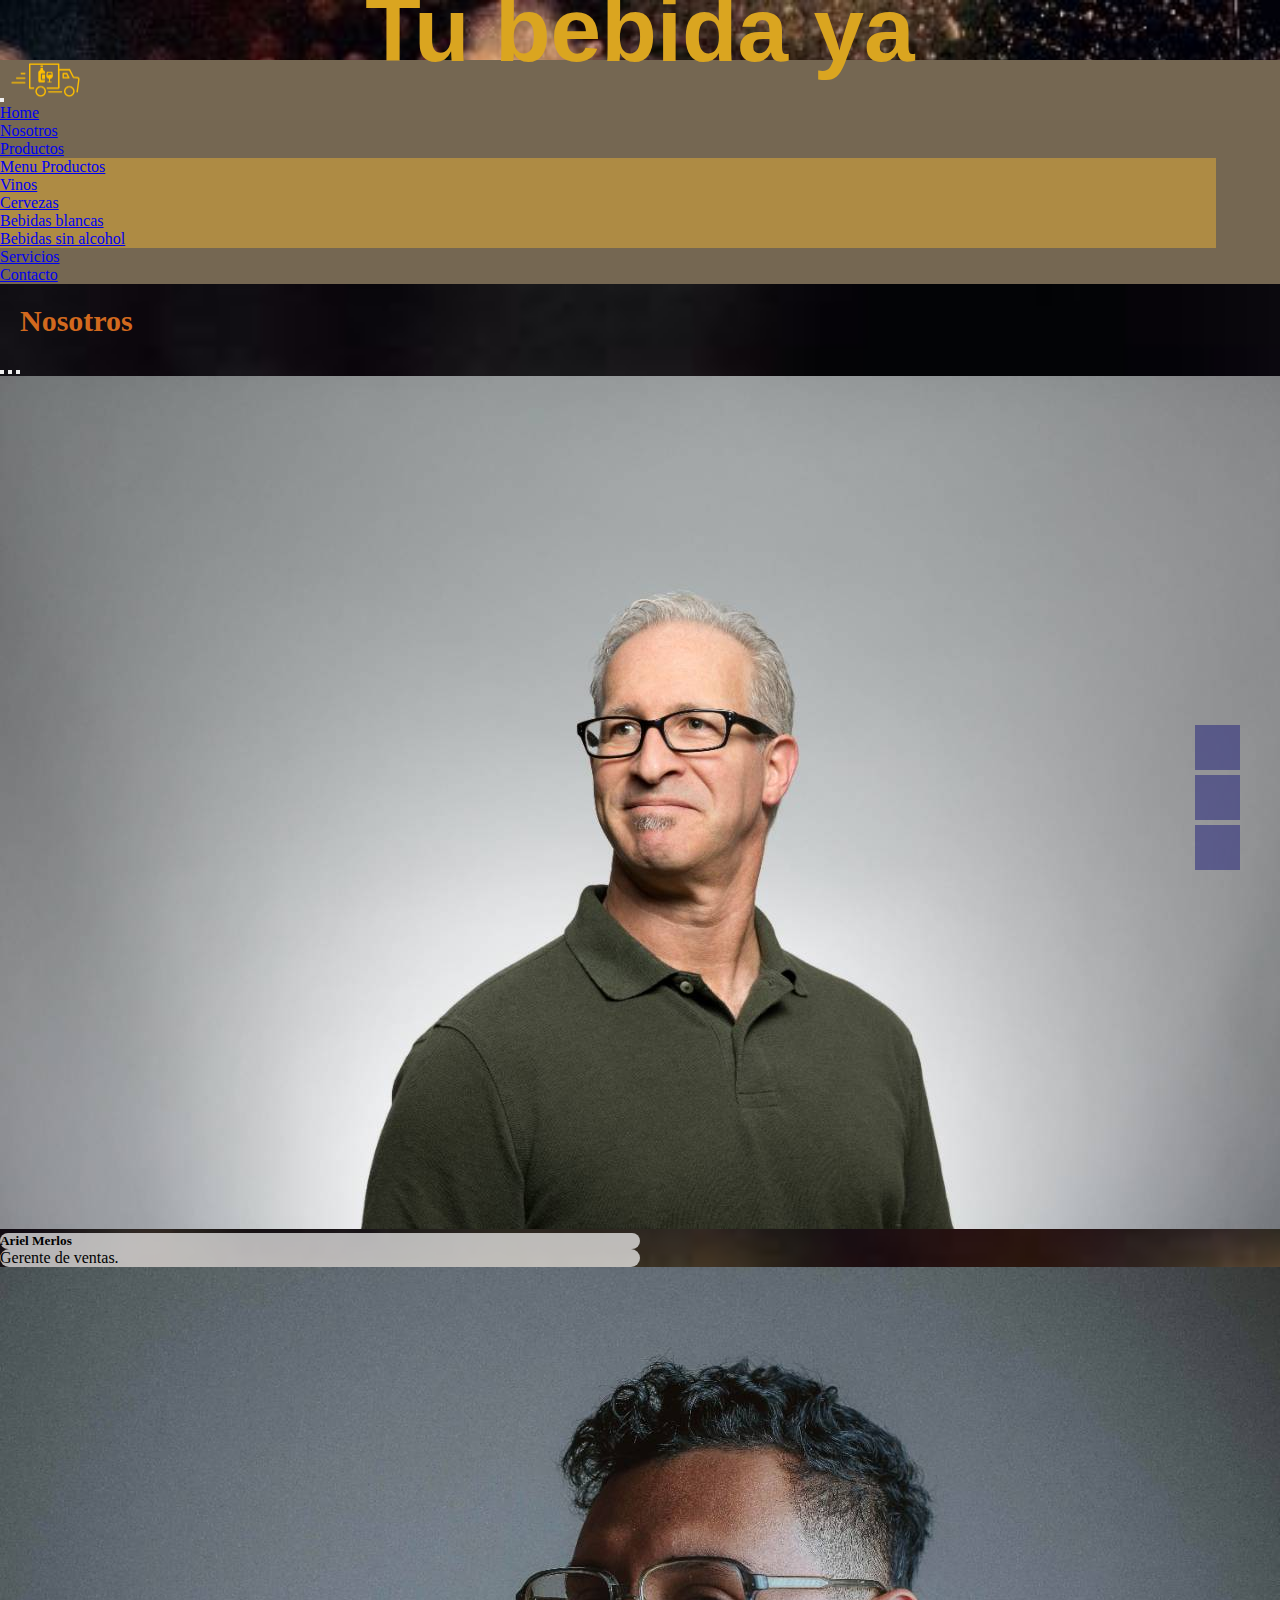
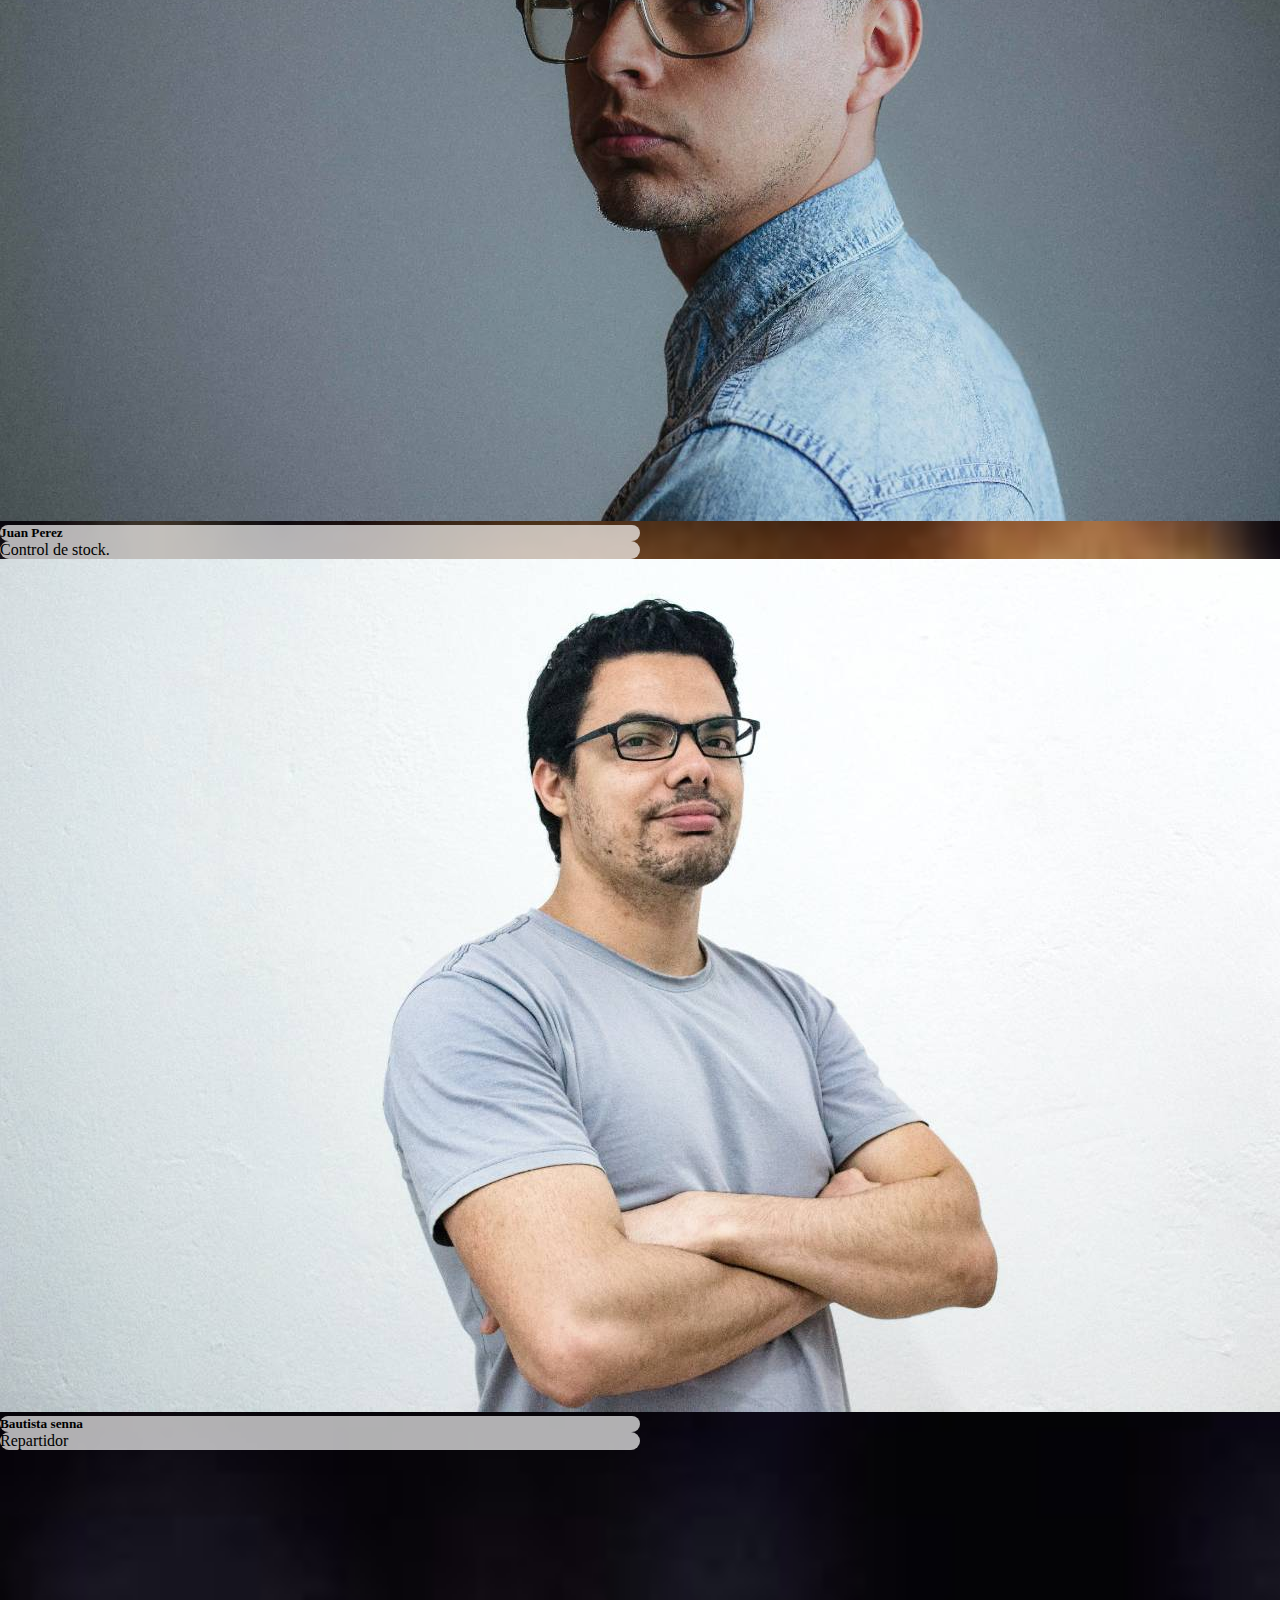
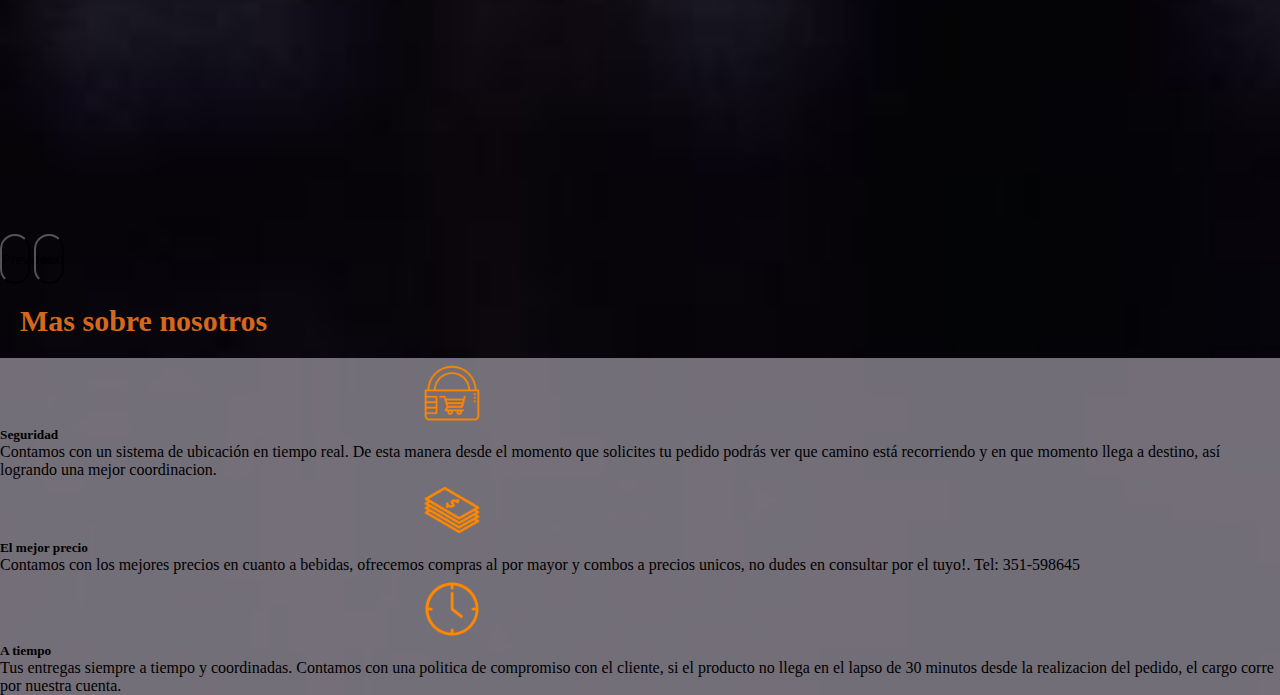
<file: Nosotros.html>
<!DOCTYPE html>
<html lang="en">
<head>
    <meta charset="UTF-8">
    <meta name="viewport" content="width=device-width, initial-scale=1.0">
    <title>Tu bebida ya| Nosotros</title>
    <meta name="keywords" content=" BEBIDAS, DELIVERY, PREVIA, SALIDA, ALCOHOL, APERITIVOS GASEOSAS, ENERGIZANTES">
    <meta name="description" content=" Contamos con variedad de bebidas con servicio de delivery a domicilio, Vinos, Cervezas, bebidas blancas, 
                                        Bebidas sin alcohol, Tel:...">
    <link href="https://cdn.jsdelivr.net/npm/bootstrap@5.0.0-beta1/dist/css/bootstrap.min.css" rel="stylesheet" integrity="sha384-giJF6kkoqNQ00vy+HMDP7azOuL0xtbfIcaT9wjKHr8RbDVddVHyTfAAsrekwKmP1" crossorigin="anonymous">
    <link rel="stylesheet" href="https://cdn.jsdelivr.net/npm/bootstrap@4.6.0/dist/css/bootstrap.min.css" integrity="sha384-B0vP5xmATw1+K9KRQjQERJvTumQW0nPEzvF6L/Z6nronJ3oUOFUFpCjEUQouq2+l" crossorigin="anonymous">
    <link rel="stylesheet" href="css/estilos.css">
    <link rel="stylesheet" href="https://use.fontawesome.com/releases/v5.8.1/css/all.css" integrity="sha384-50oBUHEmvpQ+1lW4y57PTFmhCaXp0ML5d60M1M7uH2+nqUivzIebhndOJK28anvf" crossorigin="anonymous">
    <link
    rel="stylesheet"
    href="https://cdnjs.cloudflare.com/ajax/libs/animate.css/4.1.1/animate.min.css"
    />
</head>

<body class="bodybackgroundNosotros">
    
    <header class="header"> 
        <a class="header__tituloPrincipal" href="index.html"><h1> Tu bebida ya</h1></a>
    </header>
    <nav class="navbar navbar-expand-lg navbar-toggleable-sm navbar-light">
        <button class="navbar-toggler navbar-toggler-right" type="button" data-toggle="collapse" data-target="#navbarNavDropdown" aria-controls="navbarNavDropdown" aria-expanded="false" aria-label="Toggle navigation">
            <span class="navbar-toggler-icon"></span>
        </button>
        <a class="navbar-brand" href="#"> <img class="wow animate__animated animate__backOutRight"  src="Imagenes/Logotipo.png" alt="Logo"  height="40"></a> <!-- con una img se incorpora imagen logo-->
        <div id="navbarNavDropdown" class="navbar-collapse collapse">
            <ul class="navbar-nav">
                <li class="nav-item">
                    <a class="nav-link" href="index.html">Home</a>
                </li>
                <li class="nav-item">
                    <a class="nav-link" href="Nosotros.html">Nosotros</a>
                </li>   
                <li class="nav-item dropdown">
                    <a class="nav-link dropdown-toggle" href="#" id="navbarDropdownMenuLink" data-toggle="dropdown" aria-haspopup="true" aria-expanded="false">
                        Productos
                    </a>
                    <div class="dropdown-menu" aria-labelledby="navbarDropdownMenuLink">
                        <ul class="navbarList">
                            <li><a class="dropdown-item" href="Productos.html">Menu Productos</a></li>
                            <li><a class="dropdown-item" href="Vinos.html">Vinos</a></li>
                            <li><a class="dropdown-item" href="Cervezas.html">Cervezas</a></li>
                            <li><a class="dropdown-item" href="BebidasBlancas.html">Bebidas blancas</a></li>
                            <li><a class="dropdown-item" href="BebidasSinAlcohol.html">Bebidas sin alcohol</a></li>
                        </ul>
                    </div>
                </li>
                <li class="nav-item">
                    <a class="nav-link" href="Servicios.html">Servicios</a>
                </li>
                <li class="nav-item">
                    <a class="nav-link" href="Contacto.html">Contacto</a>
                </li>
            </ul>
        </div>
    </nav>


    <section class=" container SectionNosotros ">
        <div class="row">
            <div class="col-md-6 col-sm-12">
                <p class="titulosGenerales">Nosotros</p>
                <div id="carouselExampleDark" class="carousel carousel-dark slide" data-bs-ride="carousel">
                        <div class="carousel-indicators">
                            <button type="button" data-bs-target="#carouselExampleDark" data-bs-slide-to="0" class="active" aria-current="true" aria-label="Slide 1"></button>
                            <button type="button" data-bs-target="#carouselExampleDark" data-bs-slide-to="1" aria-label="Slide 2"></button>
                            <button type="button" data-bs-target="#carouselExampleDark" data-bs-slide-to="2" aria-label="Slide 3"></button>
                        </div>
                        <div class="carousel-inner">
                            <div class="carousel-item active" data-bs-interval="10000">
                                <img src="Imagenes/Nosotros/GerenteVentas.jpg" class="d-block w-100" alt="GerentesVentas">
                                <div class="carousel-caption d-md-block">
                                    <h5 class="descripcionIntegrantes">Ariel Merlos</h5>
                                    <p class="descripcionIntegrantes">Gerente de ventas.</p>
                                </div>
                            </div>
                            <div class="carousel-item" data-bs-interval="2000">
                                <img src="Imagenes/Nosotros/ControlStock.jpg" class="d-block w-100" alt="300">
                                <div class="carousel-caption d-md-block">
                                    <h5 class="descripcionIntegrantes">Juan Perez</h5>
                                    <p class="descripcionIntegrantes">Control de stock.</p>
                                </div>
                            </div>
                            <div class="carousel-item">
                                <img src="Imagenes/Nosotros/Repartidor.jpg" class="d-block w-100" alt="300">
                                <div class="carousel-caption d-md-block">
                                    <h5 class="descripcionIntegrantes">Bautista senna</h5>
                                    <p class="descripcionIntegrantes">Repartidor</p>
                                </div>
                            </div>
                        </div>
                        <button class="carousel-control-prev botonCarrusel" type="button" data-bs-target="#carouselExampleDark"  data-bs-slide="prev">
                            <span class="carousel-control-prev-icon" aria-hidden="true"></span>
                            <span class="visually-hidden">Previous</span>
                        </button>
                        <button class="carousel-control-next botonCarrusel" type="button" data-bs-target="#carouselExampleDark"  data-bs-slide="next">
                            <span class="carousel-control-next-icon" aria-hidden="true"></span>
                            <span class="visually-hidden">Next</span>
                        </button>
                </div>
            </div>
        
            <div class="col-md-6 col-sm-12">
                <div>
                    <h1 class="titulosGenerales">Mas sobre nosotros</h1>
                </div>
                
                    <div class="SectionNosotros_datosInteres">
                        <div class="card-group ">
                            <div class="card cardBackground">
                                <img src="Imagenes/Nosotros/Seguridad.png "  class="card-img-topp" alt="security">
                                <div class="card-body ">
                                    <h5 class="card-title"> Seguridad</h5>
                                    <p class="card-text">
                                        Contamos con un sistema de ubicación en tiempo real. 
                                        De esta manera desde el momento que solicites tu pedido 
                                        podrás ver que camino está recorriendo y en que momento llega a destino, 
                                        así logrando una mejor coordinacion.
                                    </p>
                                    
                                </div>
                            </div>
                            <div class="card cardBackground">
                                <img src="Imagenes/Nosotros/mejorPrecio.png" class="card-img-topp" alt="precios">
                                <div class="card-body">
                                    <h5 class="card-title">El mejor precio </h5>
                                    <p class="card-text">
                                        Contamos con los mejores precios en cuanto a bebidas, ofrecemos compras al por 
                                        mayor y combos a precios unicos, no dudes en consultar por el tuyo!. Tel: 351-598645
                                    </p>
                                    
                                </div>
                            </div>
                            <div class="card cardBackground">
                                <img src="Imagenes/Nosotros/tiempo.png" class="card-img-topp" alt="Atiempo">
                                <div class="card-body">
                                    <h5 class="card-title">A tiempo</h5>
                                    <p class="card-text">
                                        Tus entregas siempre a tiempo y coordinadas.
                                        Contamos con una politica de compromiso con el cliente, si el producto 
                                        no llega en el lapso de 30 minutos desde la realizacion del pedido, el cargo corre por nuestra cuenta.
                                    </p>
                                    
                                </div>
                            </div>
                        </div>
                    </div>
            </div>
        </div>    
    </section> 

    <div class="redes">
        <a href="https://www.facebook.com/" class="redes__facebook ">
            <i class="fab fa-facebook"></i>
        </a>
        <a href="https://www.instagram.com/" class="redes__instagram">
            <i class="fab fa-instagram"></i>
        </a>
        <a href="https://api.whatsapp.com/send?phone=543562525210&text=Hola!%20Quisiera%20m%C3%A1s%20informaci%C3%B3n%20sobre%20un%20sitio%20web." class="redes__wpp">
            <i class="fab fa-whatsapp"></i>
        </a>
    </div>

    <script src="js/wow.min.js"></script>
        <script>
            new WOW().init();
        </script>
    <script src="https://cdn.jsdelivr.net/npm/bootstrap@5.0.0-beta1/dist/js/bootstrap.bundle.min.js" integrity="sha384-ygbV9kiqUc6oa4msXn9868pTtWMgiQaeYH7/t7LECLbyPA2x65Kgf80OJFdroafW" crossorigin="anonymous"></script>
    <script src="https://cdn.jsdelivr.net/npm/@popperjs/core@2.5.4/dist/umd/popper.min.js" integrity="sha384-q2kxQ16AaE6UbzuKqyBE9/u/KzioAlnx2maXQHiDX9d4/zp8Ok3f+M7DPm+Ib6IU" crossorigin="anonymous"></script>
    <script src="https://cdn.jsdelivr.net/npm/bootstrap@5.0.0-beta1/dist/js/bootstrap.min.js" integrity="sha384-pQQkAEnwaBkjpqZ8RU1fF1AKtTcHJwFl3pblpTlHXybJjHpMYo79HY3hIi4NKxyj" crossorigin="anonymous"></script>
    <script src="https://code.jquery.com/jquery-3.5.1.slim.min.js" integrity="sha384-DfXdz2htPH0lsSSs5nCTpuj/zy4C+OGpamoFVy38MVBnE+IbbVYUew+OrCXaRkfj" crossorigin="anonymous"></script>
    <script src="https://cdn.jsdelivr.net/npm/bootstrap@4.6.0/dist/js/bootstrap.bundle.min.js" integrity="sha384-Piv4xVNRyMGpqkS2by6br4gNJ7DXjqk09RmUpJ8jgGtD7zP9yug3goQfGII0yAns" crossorigin="anonymous"></script>
</body>
</html>
</file>
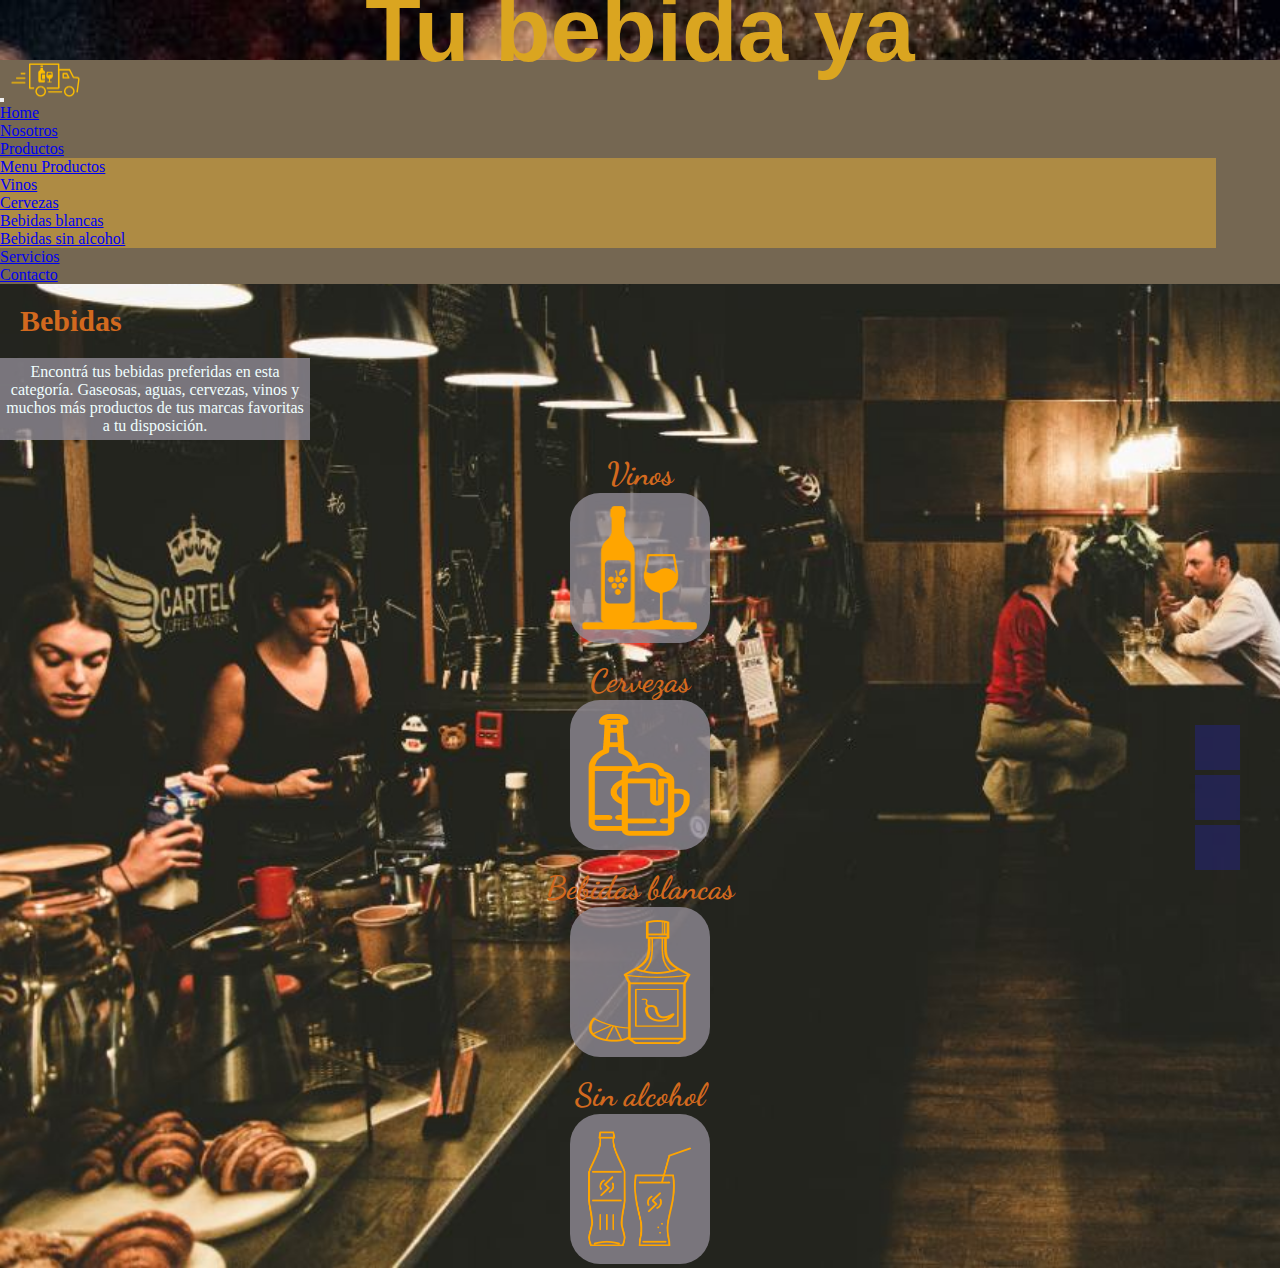
<file: Productos.html>
<!DOCTYPE html>
<html lang="en">
<head>
    <meta charset="UTF-8">
    <meta name="viewport" content="width=device-width, initial-scale=1.0">
    <title>Tu bebida ya | Bebidas</title>
    <meta name="keywords" content=" BEBIDAS, DELIVERY, PREVIA, SALIDA, ALCOHOL, APERITIVOS, GASEOSAS, ENERGIZANTES">
    <meta name="description" content=" Contamos con variedad de bebidas con servicio de delivery a domicilio, Vinos, Cervezas, bebidas blancas, 
                                        Bebidas sin alcohol, Tel:...">
    <link href="https://cdn.jsdelivr.net/npm/bootstrap@5.0.0-beta1/dist/css/bootstrap.min.css" rel="stylesheet" integrity="sha384-giJF6kkoqNQ00vy+HMDP7azOuL0xtbfIcaT9wjKHr8RbDVddVHyTfAAsrekwKmP1" crossorigin="anonymous">
    <link rel="stylesheet" href="https://cdn.jsdelivr.net/npm/bootstrap@4.6.0/dist/css/bootstrap.min.css" integrity="sha384-B0vP5xmATw1+K9KRQjQERJvTumQW0nPEzvF6L/Z6nronJ3oUOFUFpCjEUQouq2+l" crossorigin="anonymous">
    <link rel="stylesheet" href="https://use.fontawesome.com/releases/v5.8.1/css/all.css" integrity="sha384-50oBUHEmvpQ+1lW4y57PTFmhCaXp0ML5d60M1M7uH2+nqUivzIebhndOJK28anvf" crossorigin="anonymous">
    <link href="https://fonts.googleapis.com/css?family=Dancing+Script|Raleway:500,600&display=swap" rel="stylesheet">
    <link rel="stylesheet" href="css/estilos.css">
    <link
    rel="stylesheet"
    href="https://cdnjs.cloudflare.com/ajax/libs/animate.css/4.1.1/animate.min.css"
    />
    
</head>

<body class="bodybackgroundProductos">
    <header class="header"> 
        <a class="header__tituloPrincipal" href="index.html"><h1> Tu bebida ya</h1></a>
    </header>
    <nav class="navbar navbar-expand-lg navbar-toggleable-sm navbar-light">
        <button class="navbar-toggler navbar-toggler-right" type="button" data-toggle="collapse" data-target="#navbarNavDropdown" aria-controls="navbarNavDropdown" aria-expanded="false" aria-label="Toggle navigation">
            <span class="navbar-toggler-icon"></span>
        </button>
        <a class="navbar-brand" href="#"> <img class="wow animate__animated animate__backOutRight"  src="Imagenes/Logotipo.png" alt="Logo"  height="40"></a> <!-- con una img se incorpora imagen logo-->
        <div id="navbarNavDropdown" class="navbar-collapse collapse"> 
            <ul class="navbar-nav">
                <li class="nav-item">
                    <a class="nav-link" href="index.html">Home</a>
                </li>
                <li class="nav-item">
                    <a class="nav-link" href="Nosotros.html">Nosotros</a>
                </li>
            
                <li class="nav-item dropdown">
                    <a class="nav-link dropdown-toggle" href="#" id="navbarDropdownMenuLink" data-toggle="dropdown" aria-haspopup="true" aria-expanded="false">
                        Productos
                    </a>
                    <div class="dropdown-menu" aria-labelledby="navbarDropdownMenuLink">
                        <ul class="navbarList">
                            <li><a class="dropdown-item" href="Productos.html">Menu Productos</a></li>
                            <li><a class="dropdown-item" href="Vinos.html">Vinos</a></li>
                            <li><a class="dropdown-item" href="Cervezas.html">Cervezas</a></li>
                            <li><a class="dropdown-item" href="BebidasBlancas.html">Bebidas blancas</a></li>
                            <li><a class="dropdown-item" href="BebidasSinAlcohol.html">Bebidas sin alcohol</a></li>
                        </ul>
                    </div>
                </li>
                <li class="nav-item">
                    <a class="nav-link" href="Servicios.html">Servicios</a>
                </li>
                <li class="nav-item">
                    <a class="nav-link" href="Contacto.html">Contacto</a>
                </li>
            </ul>
        </div>
    </nav>

        
        <div class="container">
            <h1 class="titulosGenerales">Bebidas</h1>
            <div class="row">
                <div class="menuProductos col-md-12 col-sm-12">
                    <p class="menuProductos__descripcion">
                        Encontrá tus bebidas preferidas en esta categoría.
                        Gaseosas, aguas, cervezas, vinos y muchos más productos de tus marcas 
                        favoritas a tu disposición.
                    </p>
                </div>
                <div class="menuProductos col-md-3 col-sm-12">
                    <h1 class="menuProductos__nombre">Vinos</h1>
                    <a href="Vinos.html"><img src="Imagenes/menuProductos/Vinos.png" alt="Vinos" height="150" width="140" class="menuProductos__imagen"></a> 
                </div>
    
                <div class="menuProductos col-md-3 col-sm-12">
                    <h1 class="menuProductos__nombre"> Cervezas</h1>
                    <a href="Cervezas.html"><img src="Imagenes/menuProductos/Cervezas.png" alt="Vinos" height="150" width="140" class="menuProductos__imagen"> </a>
                </div>
    
                <div class="menuProductos col-md-3 col-sm-12">
                    <h1 class="menuProductos__nombre">Bebidas blancas</h1>
                    <a href="BebidasBlancas.html"><img src="Imagenes/menuProductos/Vodka.png" alt="Vinos" height="150" width="140" class="menuProductos__imagen"> </a>
                </div>
    
                <div class="menuProductos col-md-3 col-sm-12">
                    <h1 class="menuProductos__nombre">Sin alcohol</h1>
                    <a href="BebidasSinAlcohol.html"><img src="Imagenes/menuProductos/Gaseosas.png" alt="Vinos" height="150" width="140" class="menuProductos__imagen"></a> 
                </div>
            </div>
            
        </div>

        <div class="redes">
            <a href="https://www.facebook.com/" class="redes__facebook ">
                <i class="fab fa-facebook"></i>
            </a>
            <a href="https://www.instagram.com/" class="redes__instagram">
                <i class="fab fa-instagram"></i>
            </a>
            <a href="https://api.whatsapp.com/send?phone=543562525210&text=Hola!%20Quisiera%20m%C3%A1s%20informaci%C3%B3n%20sobre%20un%20sitio%20web." class="redes__wpp">
                <i class="fab fa-whatsapp"></i>
            </a>
        </div>
        
        <script src="js/wow.min.js"></script>
        <script>
            new WOW().init();
        </script>
        <script src="https://cdn.jsdelivr.net/npm/bootstrap@5.0.0-beta1/dist/js/bootstrap.bundle.min.js" integrity="sha384-ygbV9kiqUc6oa4msXn9868pTtWMgiQaeYH7/t7LECLbyPA2x65Kgf80OJFdroafW" crossorigin="anonymous"></script>
        <script src="https://cdn.jsdelivr.net/npm/@popperjs/core@2.5.4/dist/umd/popper.min.js" integrity="sha384-q2kxQ16AaE6UbzuKqyBE9/u/KzioAlnx2maXQHiDX9d4/zp8Ok3f+M7DPm+Ib6IU" crossorigin="anonymous"></script>
        <script src="https://cdn.jsdelivr.net/npm/bootstrap@5.0.0-beta1/dist/js/bootstrap.min.js" integrity="sha384-pQQkAEnwaBkjpqZ8RU1fF1AKtTcHJwFl3pblpTlHXybJjHpMYo79HY3hIi4NKxyj" crossorigin="anonymous"></script>
        <script src="https://code.jquery.com/jquery-3.5.1.slim.min.js" integrity="sha384-DfXdz2htPH0lsSSs5nCTpuj/zy4C+OGpamoFVy38MVBnE+IbbVYUew+OrCXaRkfj" crossorigin="anonymous"></script>
        <script src="https://cdn.jsdelivr.net/npm/bootstrap@4.6.0/dist/js/bootstrap.bundle.min.js" integrity="sha384-Piv4xVNRyMGpqkS2by6br4gNJ7DXjqk09RmUpJ8jgGtD7zP9yug3goQfGII0yAns" crossorigin="anonymous"></script>
</body>
</html>
</file>
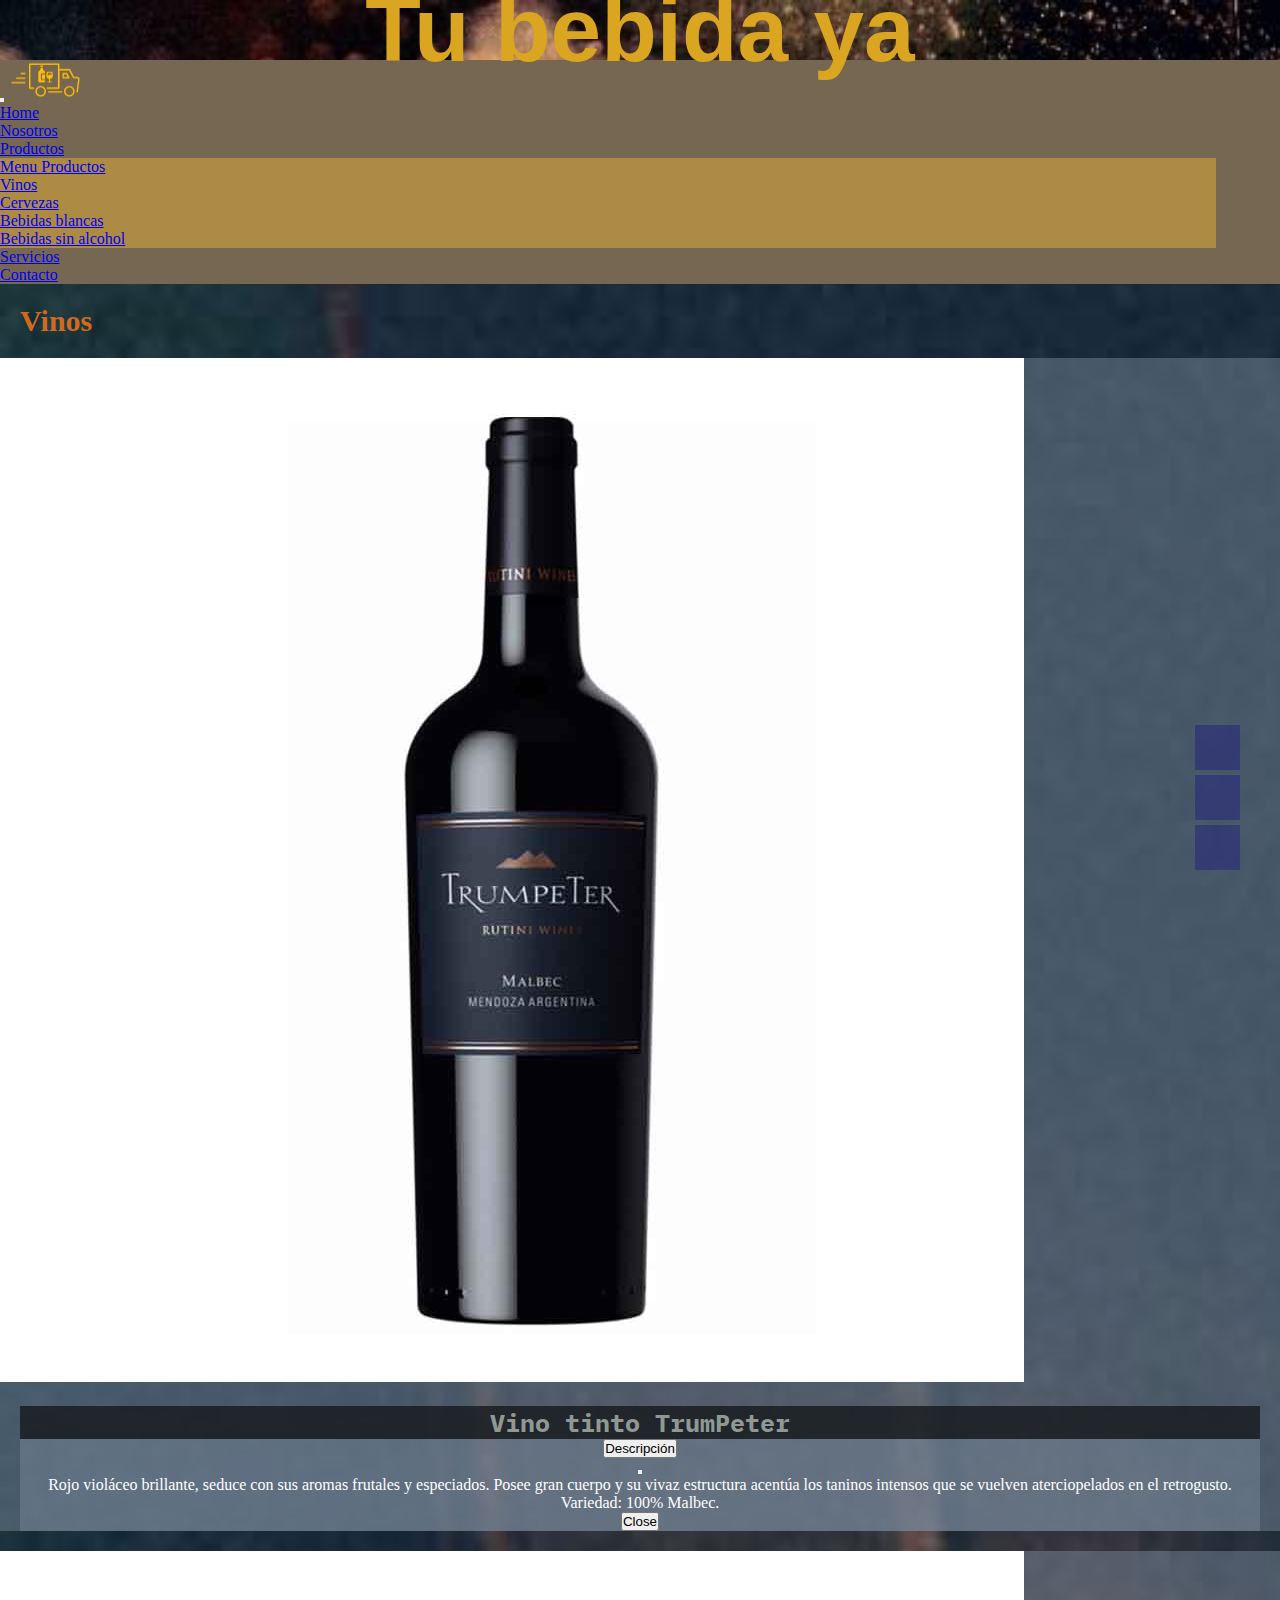
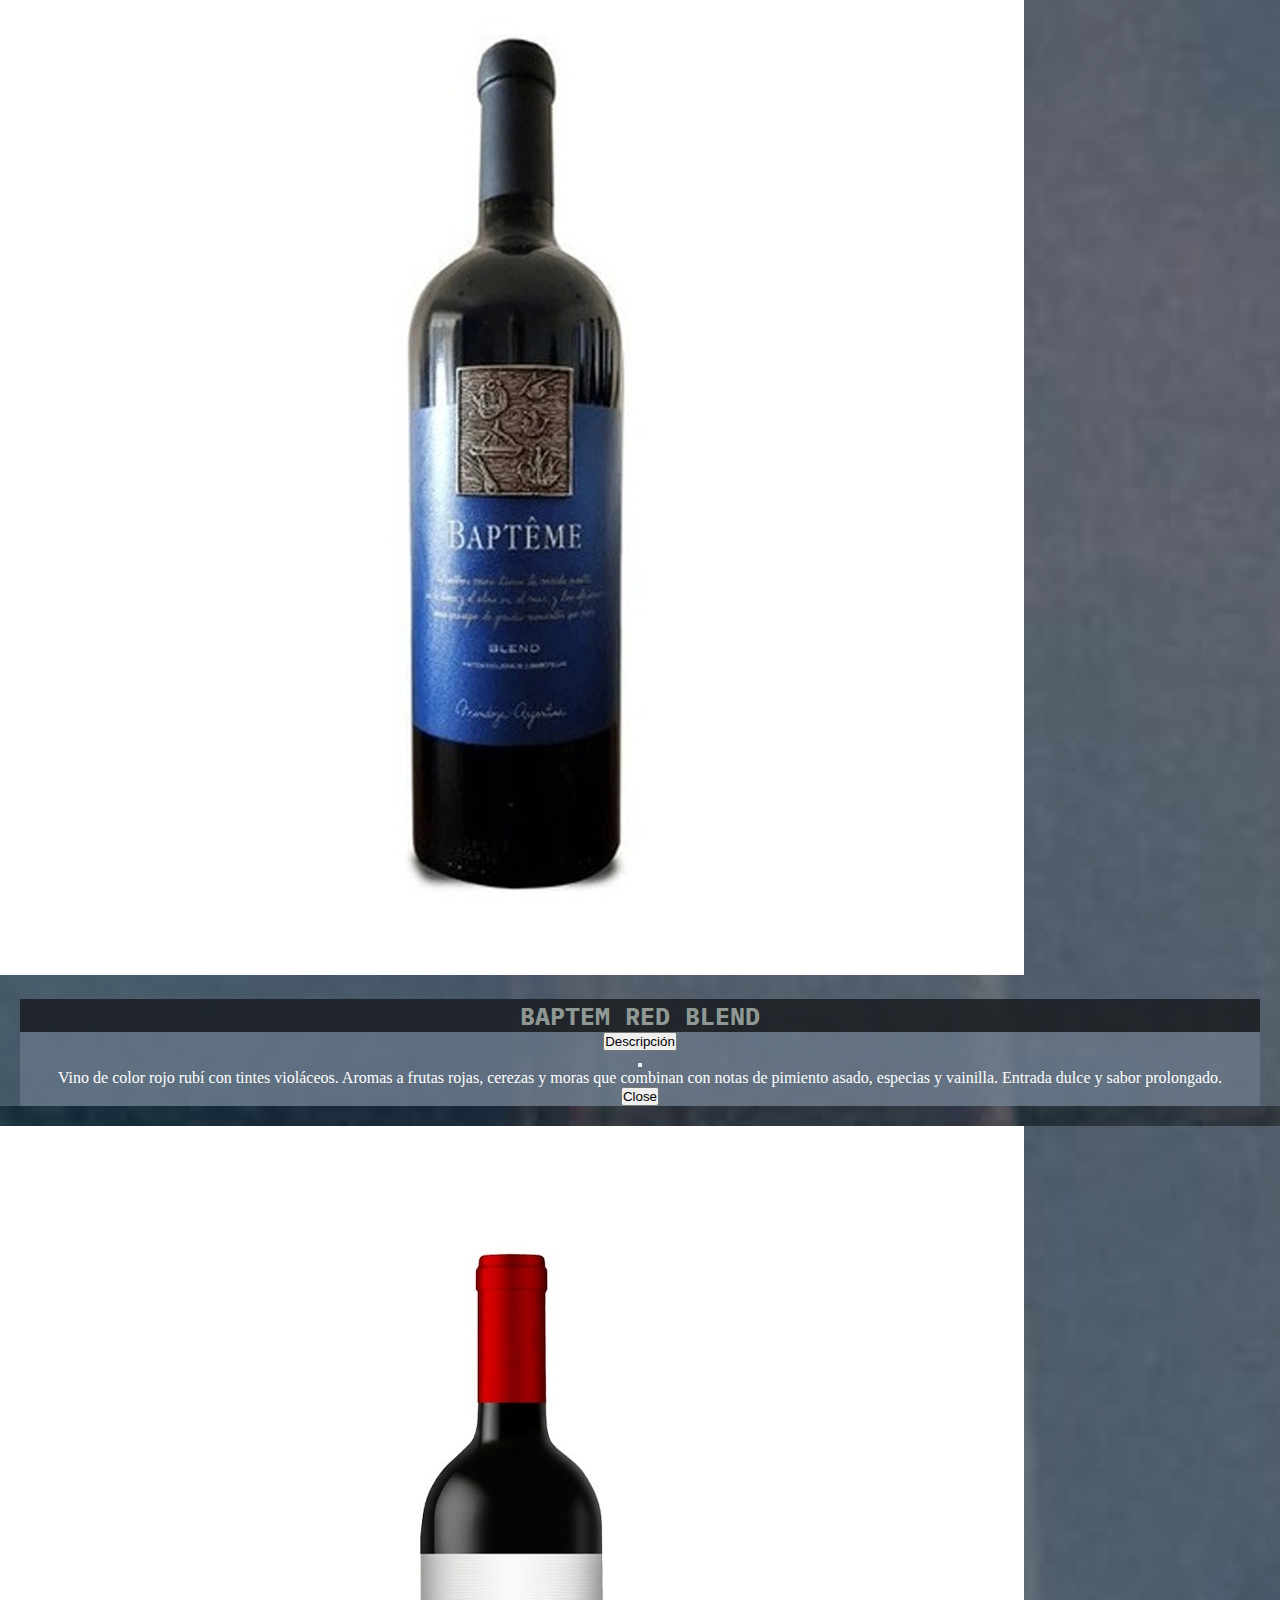
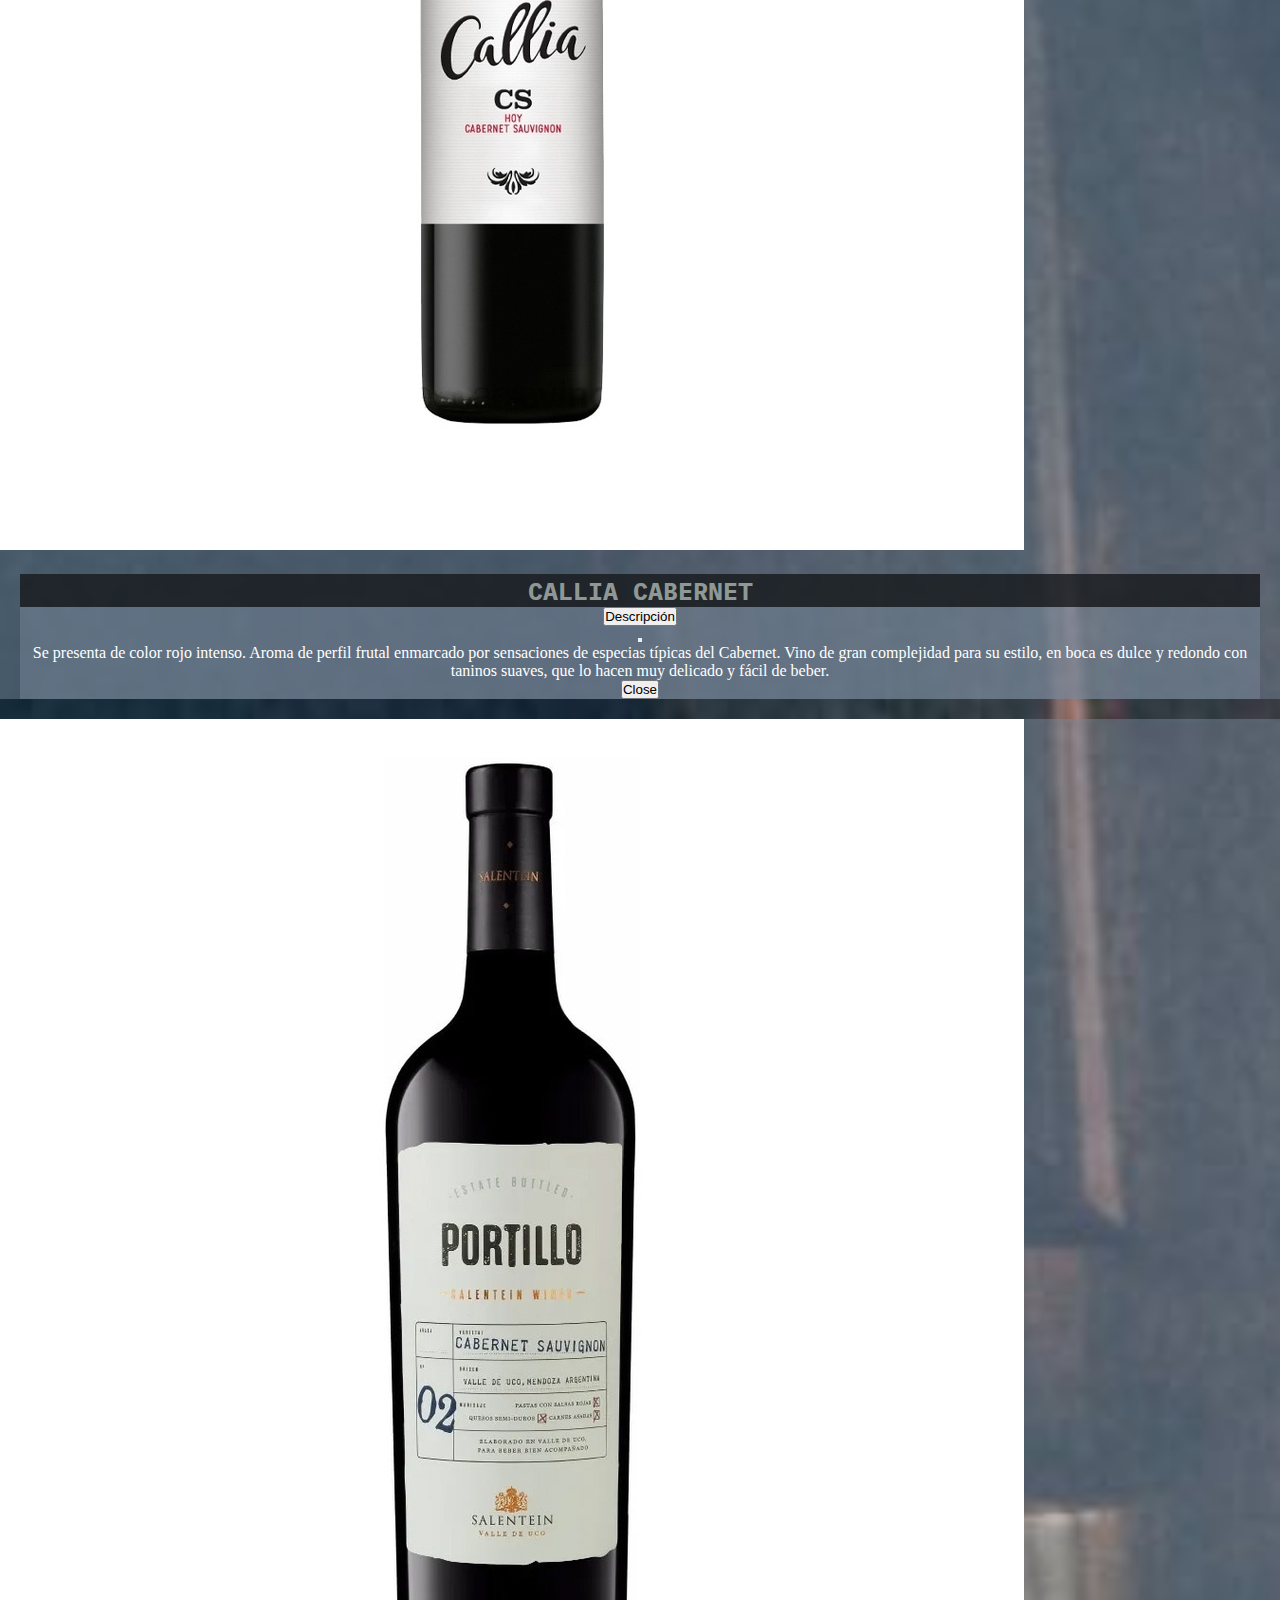
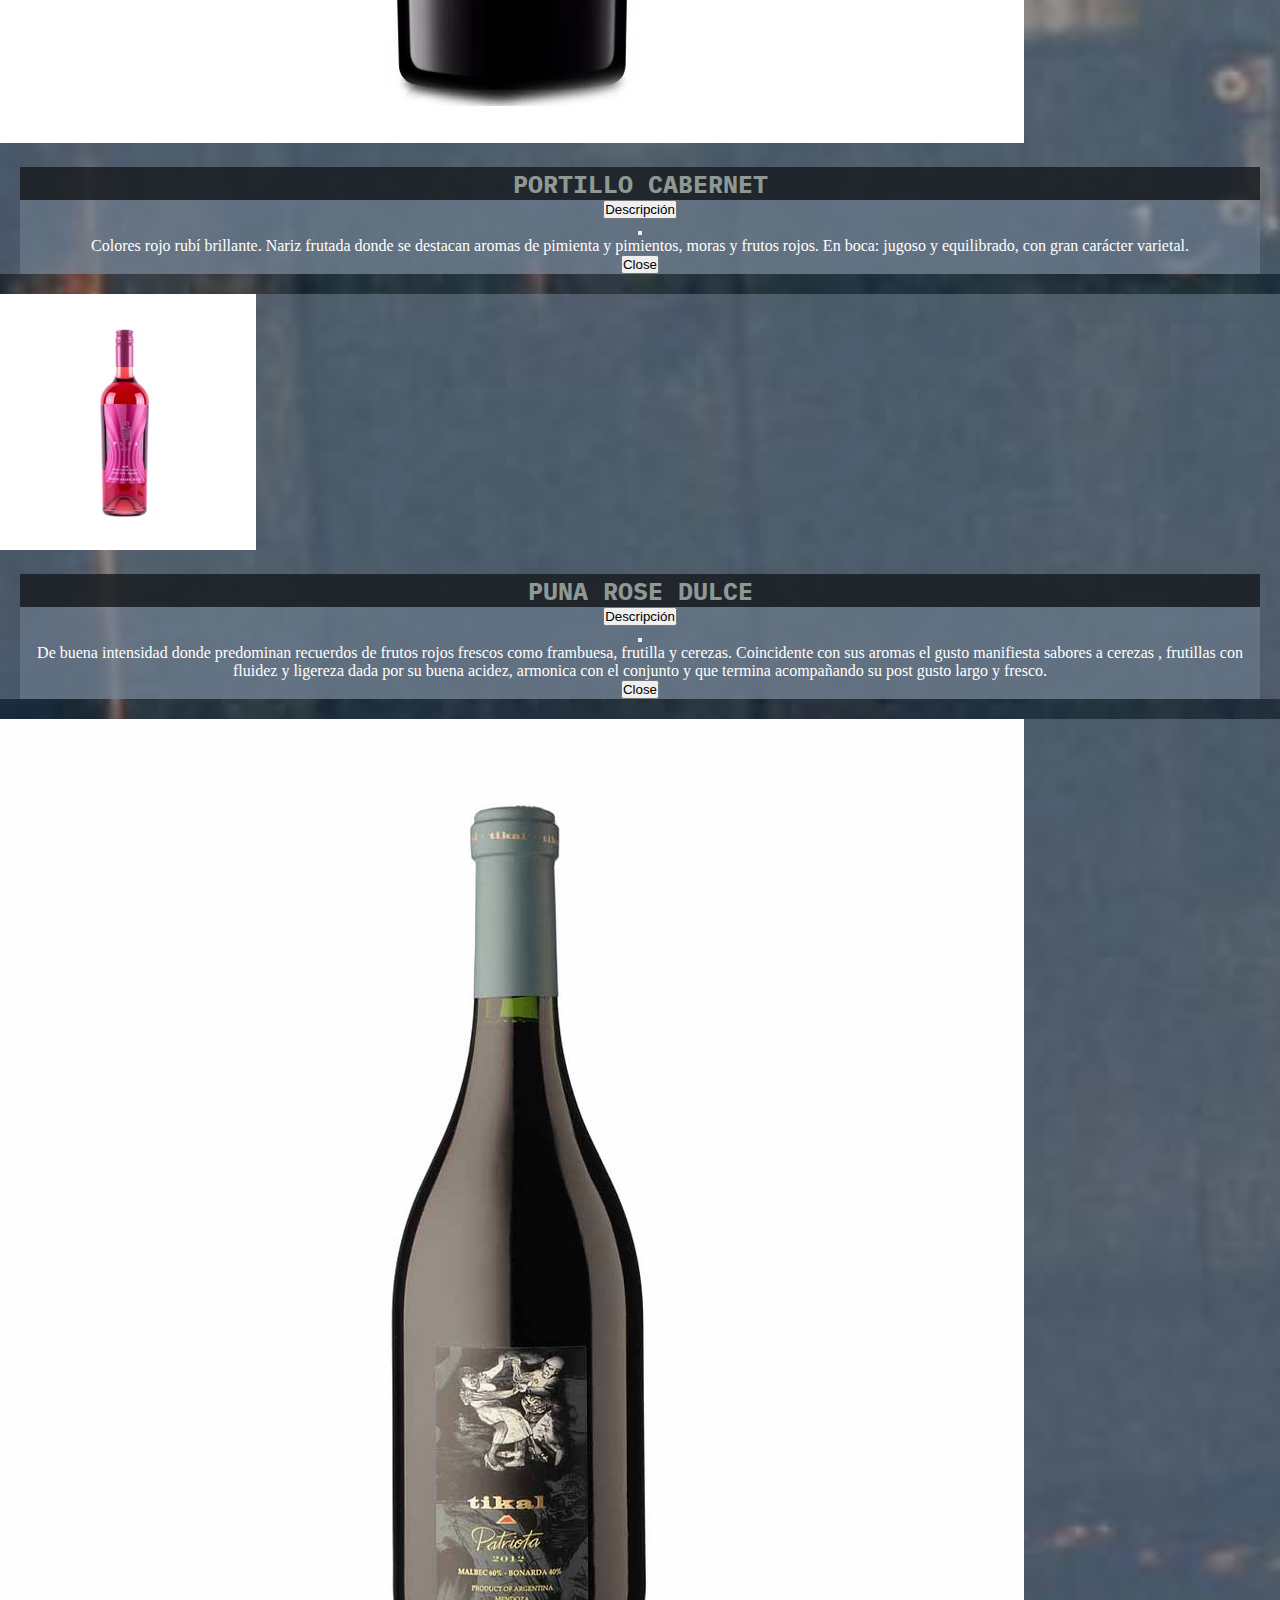
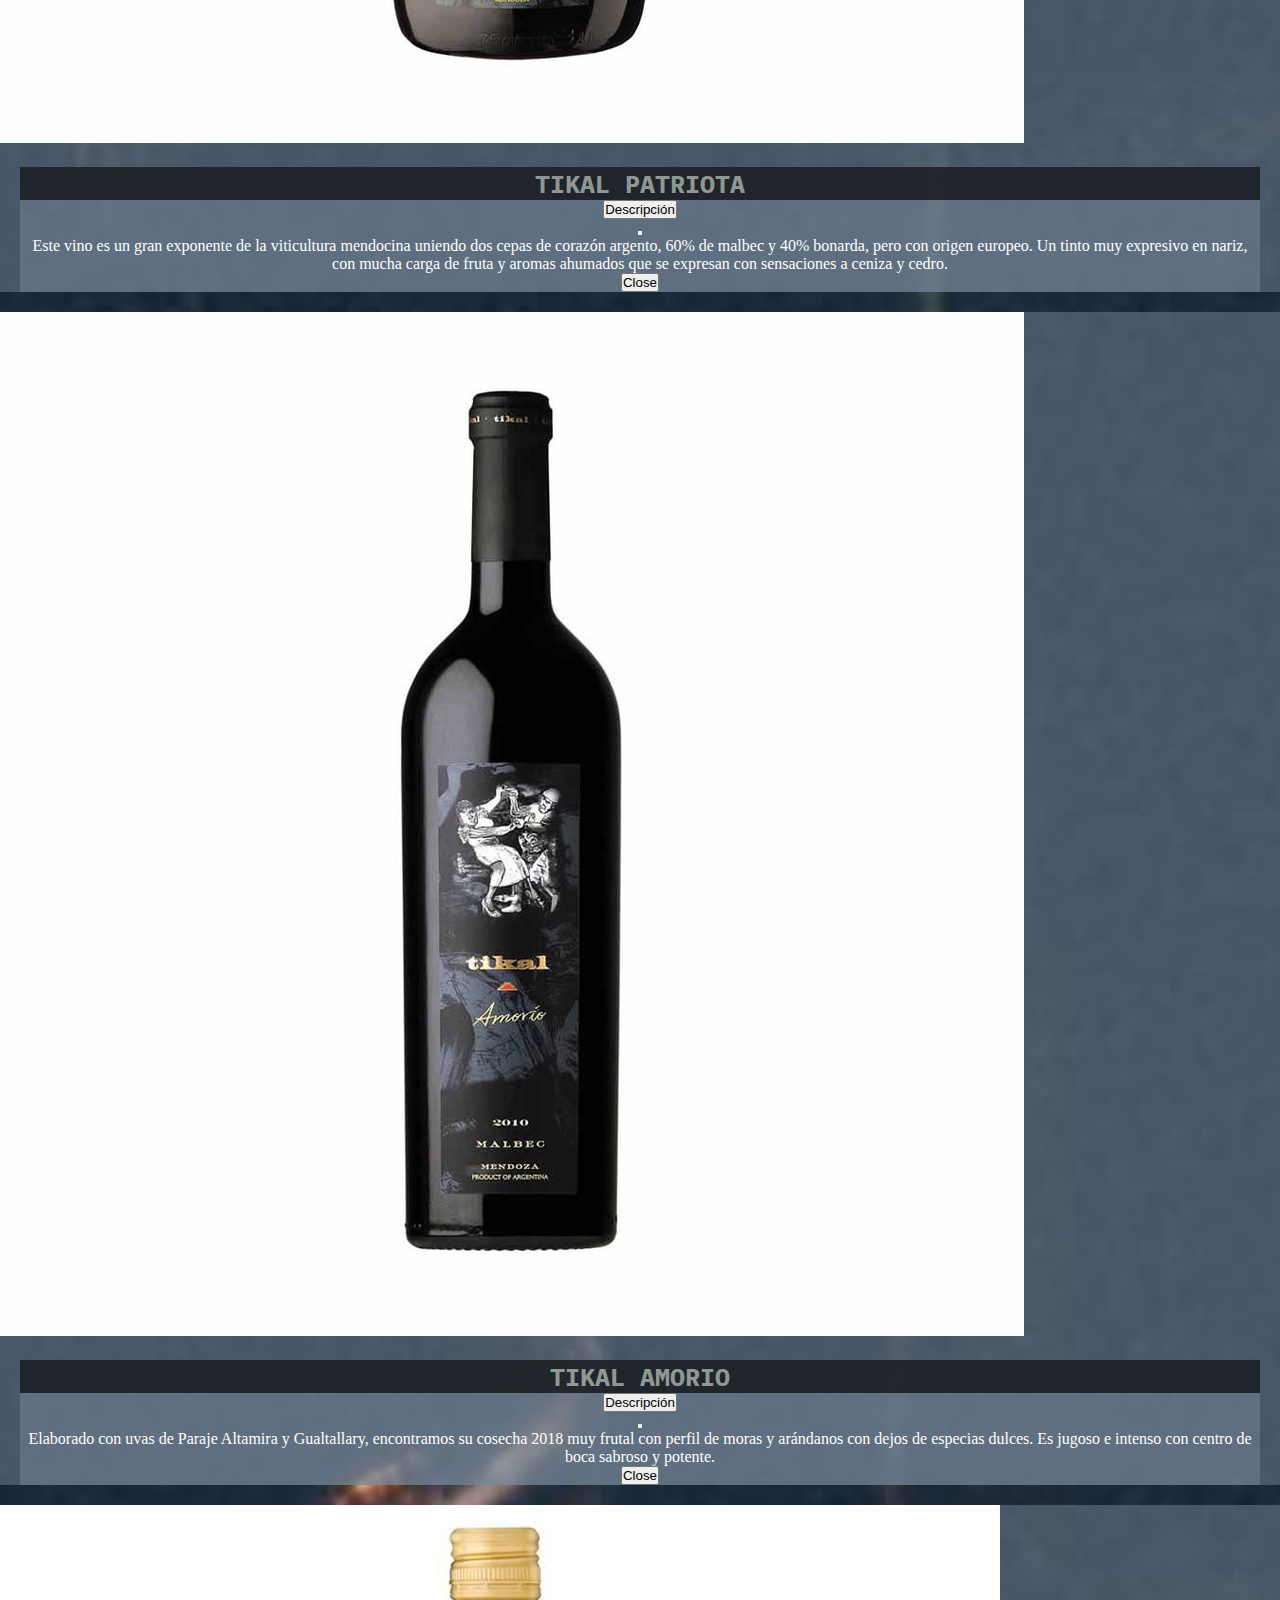
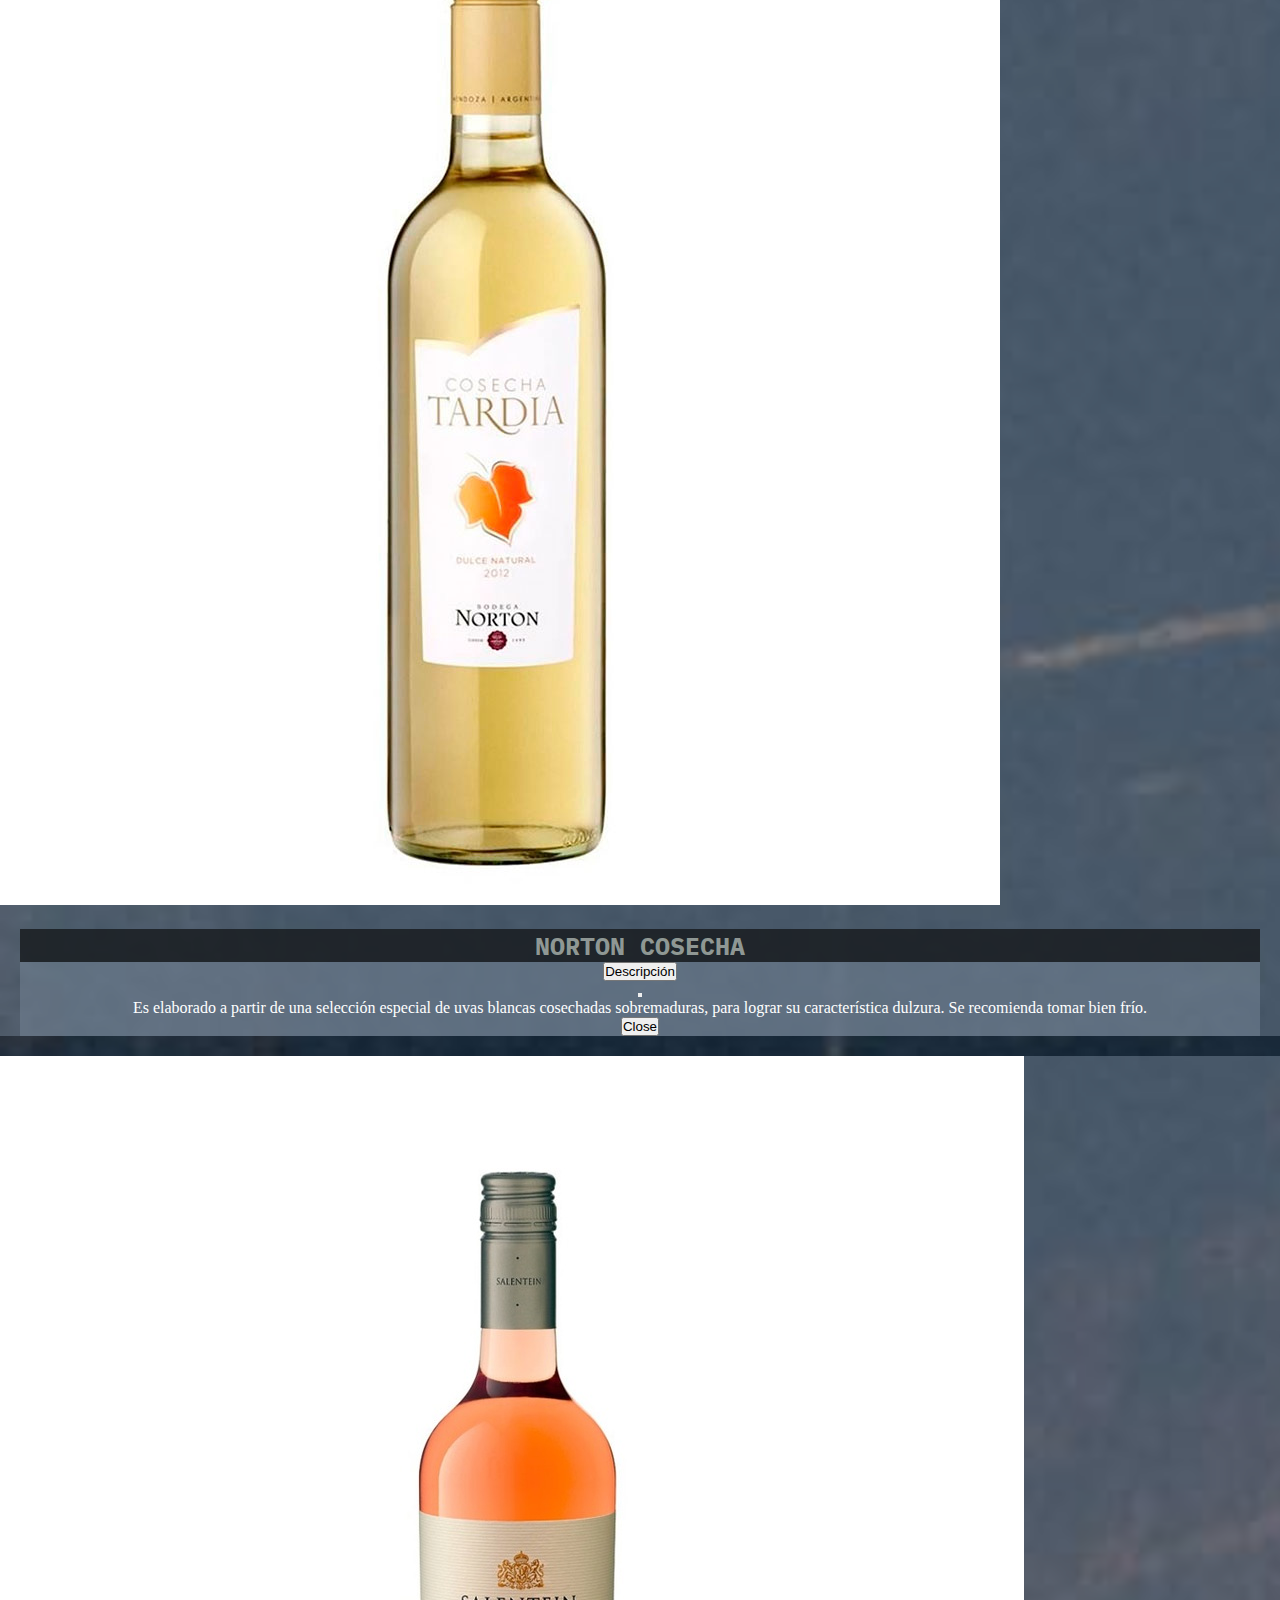
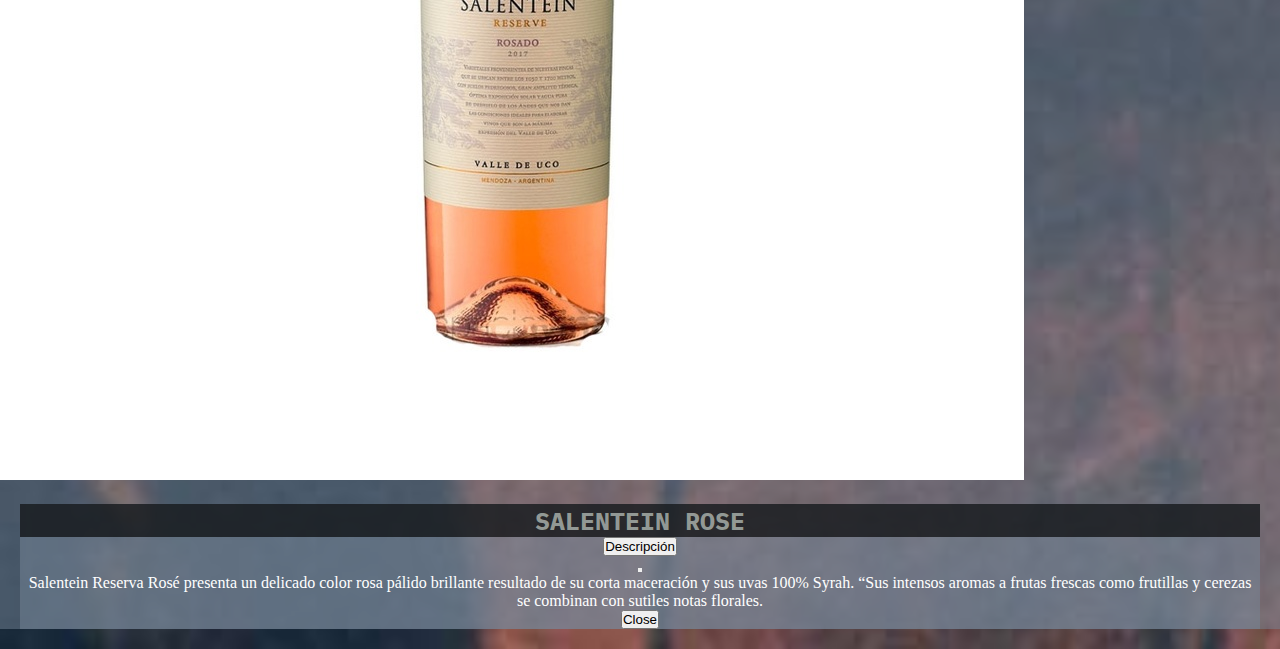
<file: Vinos.html>
<!DOCTYPE html>
<html lang="en">
<head>
    <meta charset="UTF-8">
    <meta name="viewport" content="width=device-width, initial-scale=1.0">

    <title>Tu bebida ya | Vinos</title>
    <meta name="keywords" content=" BEBIDAS, DELIVERY, PREVIA, SALIDA, ALCOHOL, APERITIVOS, GASEOSAS, ENERGIZANTES">
    <meta name="description" content=" Ofrecemos los mejores vinos del pais con servicio de delivery rapido y efectivo">
    
    <link href="https://cdn.jsdelivr.net/npm/bootstrap@5.0.0-beta1/dist/css/bootstrap.min.css" rel="stylesheet" integrity="sha384-giJF6kkoqNQ00vy+HMDP7azOuL0xtbfIcaT9wjKHr8RbDVddVHyTfAAsrekwKmP1" crossorigin="anonymous">
    <link rel="stylesheet" href="https://cdn.jsdelivr.net/npm/bootstrap@4.6.0/dist/css/bootstrap.min.css" integrity="sha384-B0vP5xmATw1+K9KRQjQERJvTumQW0nPEzvF6L/Z6nronJ3oUOFUFpCjEUQouq2+l" crossorigin="anonymous">
    <link rel="stylesheet" href="css/estilos.css">
    <link rel="stylesheet" href="https://use.fontawesome.com/releases/v5.8.1/css/all.css" integrity="sha384-50oBUHEmvpQ+1lW4y57PTFmhCaXp0ML5d60M1M7uH2+nqUivzIebhndOJK28anvf" crossorigin="anonymous">
    <link
    rel="stylesheet"
    href="https://cdnjs.cloudflare.com/ajax/libs/animate.css/4.1.1/animate.min.css"
    />
</head>


<body class="bodybackgroundProd">
    <header class="header"> 
        <a class="header__tituloPrincipal" href="index.html"><h1> Tu bebida ya</h1></a>
    </header>
    <nav class="navbar navbar-expand-lg navbar-toggleable-sm navbar-light">
        <button class="navbar-toggler navbar-toggler-right" type="button" data-toggle="collapse" data-target="#navbarNavDropdown" aria-controls="navbarNavDropdown" aria-expanded="false" aria-label="Toggle navigation">
            <span class="navbar-toggler-icon"></span>
        </button>
        <a class="navbar-brand" href="#"> <img class="wow animate__animated animate__backOutRight"  src="Imagenes/Logotipo.png" alt="Logo"  height="40"></a> <!-- con una img se incorpora imagen logo-->
        <div id="navbarNavDropdown" class="navbar-collapse collapse"> 
            <ul class="navbar-nav">
                <li class="nav-item">
                    <a class="nav-link" href="index.html">Home</a>
                </li>
                <li class="nav-item">
                    <a class="nav-link" href="Nosotros.html">Nosotros</a>
                </li>
            
                <li class="nav-item dropdown">
                    <a class="nav-link dropdown-toggle" href="#" id="navbarDropdownMenuLink" data-toggle="dropdown" aria-haspopup="true" aria-expanded="false">
                        Productos
                    </a>
                    <div class="dropdown-menu" aria-labelledby="navbarDropdownMenuLink">
                        <ul class="navbarList">
                            <li><a class="dropdown-item" href="Productos.html">Menu Productos</a></li>
                            <li><a class="dropdown-item" href="Vinos.html">Vinos</a></li>
                            <li><a class="dropdown-item" href="Cervezas.html">Cervezas</a></li>
                            <li><a class="dropdown-item" href="BebidasBlancas.html">Bebidas blancas</a></li>
                            <li><a class="dropdown-item" href="BebidasSinAlcohol.html">Bebidas sin alcohol</a></li>
                        </ul>
                    </div>
                </li>
                <li class="nav-item">
                    <a class="nav-link" href="Servicios.html">Servicios</a>
                </li>
                <li class="nav-item">
                    <a class="nav-link" href="Contacto.html">Contacto</a>
                </li>
            </ul>
        </div>
    </nav>



<section>
    <div class="container">
        <div class="row">
            <h1 class="titulosGenerales">Vinos</h1> 
            <div class="row row-cols-1 row-cols-md-3 g-4">
                <div class="col">
                    <div class="card cardd">
                        <img src="Imagenes/Vinos/Vino-TrumPeter.jpg" class="card-img-top" alt="Vino-TrumPeter">
                        <div class="card-bodyy">
                            <h5 class="card-titlee">Vino tinto TrumPeter</h5>
                            <button type="button" class="btn btn-primary bg-warning btnDescripcion" data-bs-toggle="modal" data-bs-target="#modal1" >
                                Descripción
                            </button>
                            <!-- Modal -->
                            <div class="modal fade" id="modal1" tabindex="-1" aria-labelledby="exampleModalLabel" aria-hidden="true">
                                <div class="modal-dialog">
                                    <div class="modal-content bg-dark">
                                        <div class="modal-header">
                                            <button type="button" class="btn-close" data-bs-dismiss="modal" aria-label="Close"></button>
                                        </div>
                                        <div class="modal-body">
                                            <div class="col-md-12 col-sm-12">
                                                <p class="card-textt">
                                                    Rojo violáceo brillante, seduce con sus aromas frutales y especiados.
                                                    Posee gran cuerpo y su vivaz estructura acentúa los taninos intensos que se vuelven aterciopelados en el retrogusto. 
                                                    Variedad: 100% Malbec.
                                                </p>
                                            </div>
                                        </div>
                                        <div class="modal-footer">
                                            <button type="button" class="btn btn-secondary" data-bs-dismiss="modal">Close</button>
                                        </div>
                                    </div>
                                </div>
                            </div>
                        </div>
                    </div>
                </div>
                <div class="col">
                    <div class="card cardd">
                        <img src="Imagenes/Vinos/BAPTEM-RED-BLEND.jpg" class="card-img-top" alt="VinoBaptem">
                        <div class="card-bodyy">
                            <h5 class="card-titlee">BAPTEM RED BLEND</h5>
                            
                            <button type="button" class="btn btn-primary bg-warning btnDescripcion" data-bs-toggle="modal" data-bs-target="#Modal2" >
                                Descripción
                            </button>
                            <!-- Modal -->
                            <div class="modal fade" id="Modal2" tabindex="-1" aria-labelledby="exampleModalLabel" aria-hidden="true">
                                <div class="modal-dialog">
                                    <div class="modal-content bg-dark">
                                        <div class="modal-header">
                                            <button type="button" class="btn-close" data-bs-dismiss="modal" aria-label="Close"></button>
                                        </div>
                                        <div class="modal-body">
                                            <div class="col-md-12 col-sm-12">
                                                <p class="card-textt">
                                                    Vino de color rojo rubí con tintes violáceos. Aromas a frutas rojas, cerezas y 
                                                    moras que combinan con notas de pimiento asado, especias y vainilla. 
                                                    Entrada dulce y sabor prolongado.
                                                </p>
                                            </div>
                                        </div>
                                        <div class="modal-footer">
                                            <button type="button" class="btn btn-secondary" data-bs-dismiss="modal">Close</button>
                                        </div>
                                    </div>
                                </div>
                            </div>
                        </div>
                    </div>
                </div>
                <div class="col">
                    <div class="card cardd">
                        <img src="Imagenes/Vinos/CALLIA-CABERNET-SAUVIGNON.jpg" class="card-img-top" alt="VinoCabernet">
                        <div class="card-bodyy">
                            <h5 class="card-titlee">CALLIA CABERNET</h5>
                                
                                <button type="button" class="btn btn-primary bg-warning btnDescripcion" data-bs-toggle="modal" data-bs-target="#Modal3" >
                                    Descripción
                                </button>
                                <!-- Modal -->
                                <div class="modal fade" id="Modal3" tabindex="-1" aria-labelledby="exampleModalLabel" aria-hidden="true">
                                    <div class="modal-dialog">
                                        <div class="modal-content bg-dark">
                                            <div class="modal-header">
                                                <button type="button" class="btn-close" data-bs-dismiss="modal" aria-label="Close"></button>
                                            </div>
                                            <div class="modal-body">
                                                <div class="col-md-12 col-sm-12">
                                                    <p class="card-textt">
                                                        Se presenta de color rojo intenso. Aroma de perfil frutal enmarcado por sensaciones
                                                        de especias típicas del Cabernet.
                                                        Vino de gran complejidad para su estilo, en boca es dulce y 
                                                        redondo con taninos suaves, que lo hacen muy delicado y fácil de beber.
                                                    </p>
                                                </div>
                                            </div>
                                            <div class="modal-footer">
                                                <button type="button" class="btn btn-secondary" data-bs-dismiss="modal">Close</button>
                                            </div>
                                        </div>
                                    </div>
                                </div>
                        </div>
                    </div>
                </div>
                <div class="col">
                    <div class="card cardd">
                        <img src="Imagenes/Vinos/PORTILLO CABERNET SUAVIGNON.jpg" class="card-img-top" alt="VinoPortillo" >
                        <div class="card-bodyy">
                            <h5 class="card-titlee">PORTILLO CABERNET</h5>
                            
                            <button type="button" class="btn btn-primary bg-warning btnDescripcion" data-bs-toggle="modal" data-bs-target="#Modal4" >
                                Descripción
                            </button>
                            <!-- Modal -->
                            <div class="modal fade" id="Modal4" tabindex="-1" aria-labelledby="exampleModalLabel" aria-hidden="true">
                                <div class="modal-dialog">
                                    <div class="modal-content bg-dark">
                                        <div class="modal-header">
                                            <button type="button" class="btn-close" data-bs-dismiss="modal" aria-label="Close"></button>
                                        </div>
                                        <div class="modal-body">
                                            <div class="col-md-12 col-sm-12">
                                                <p class="card-textt">
                                                    Colores rojo rubí brillante. Nariz frutada donde se
                                                    destacan aromas de pimienta y pimientos, moras y frutos rojos.
                                                    En boca: jugoso y equilibrado, con gran carácter varietal.
                                                </p>
                                            </div>
                                        </div>
                                        <div class="modal-footer">
                                            <button type="button" class="btn btn-secondary" data-bs-dismiss="modal">Close</button>
                                        </div>
                                    </div>
                                </div>
                            </div>
                        </div>
                    </div>
                </div>
                <div class="col">
                    <div class="card cardd">
                        <img src="Imagenes/Vinos/PUNA-ROSE-DE-MALBEC-DULCE.jpg" class="card-img-top" alt="VinoPunaRosa" >
                        <div class="card-bodyy">
                            <h5 class="card-titlee"> PUNA ROSE DULCE</h5>
                            
                            <button type="button" class="btn btn-primary bg-warning btnDescripcion" data-bs-toggle="modal" data-bs-target="#Modal5" >
                                Descripción
                            </button>
                            <!-- Modal -->
                            <div class="modal fade" id="Modal5" tabindex="-1" aria-labelledby="exampleModalLabel" aria-hidden="true">
                                <div class="modal-dialog">
                                    <div class="modal-content bg-dark">
                                        <div class="modal-header">
                                            <button type="button" class="btn-close" data-bs-dismiss="modal" aria-label="Close"></button>
                                        </div>
                                        <div class="modal-body">
                                            <div class="col-md-12 col-sm-12">
                                                <p class="card-textt">
                                                    De buena intensidad donde predominan recuerdos de frutos rojos frescos como frambuesa, frutilla y cerezas. 
                                                    Coincidente con sus aromas el gusto manifiesta sabores a cerezas ,
                                                    frutillas con fluidez y ligereza dada por su buena acidez, armonica con el conjunto y 
                                                    que termina acompañando su post gusto largo y fresco.
                                                </p>
                                            </div>
                                        </div>
                                        <div class="modal-footer">
                                            <button type="button" class="btn btn-secondary " data-bs-dismiss="modal">Close</button>
                                        </div>
                                    </div>
                                </div>
                            </div>
                        </div>
                    </div>
                </div>
                <div class="col">
                    <div class=" card cardd">
                        <img src="Imagenes/Vinos/TIKAL PATRIOTA MALBEC.jpg" class="card-img-top" alt="VinoTikal" >
                        <div class="card-bodyy">
                            <h5 class="card-titlee">TIKAL PATRIOTA</h5>
                            
                            <button type="button" class="btn btn-primary bg-warning btnDescripcion" data-bs-toggle="modal" data-bs-target="#Modal6" >
                                Descripción
                            </button>
                            <!-- Modal -->
                            <div class="modal fade" id="Modal6" tabindex="-1" aria-labelledby="exampleModalLabel" aria-hidden="true">
                                <div class="modal-dialog">
                                    <div class="modal-content bg-dark">
                                        <div class="modal-header">
                                            <button type="button" class="btn-close" data-bs-dismiss="modal" aria-label="Close"></button>
                                        </div>
                                        <div class="modal-body">
                                            <div class="col-md-12 col-sm-12">
                                                <p class="card-textt">
                                                    Este vino es un gran exponente de la viticultura mendocina uniendo dos cepas de corazón argento, 
                                                    60% de malbec y 40% bonarda, pero con origen europeo. Un tinto muy expresivo en 
                                                    nariz, con mucha carga de fruta y aromas ahumados que se expresan con sensaciones a ceniza y cedro.
                                                </p>
                                            </div>
                                        </div>
                                        <div class="modal-footer">
                                            <button type="button" class="btn btn-secondary" data-bs-dismiss="modal">Close</button>
                                        </div>
                                    </div>
                                </div>
                            </div>
                        </div>
                    </div>
                </div>
                <div class="col">
                    <div class="card cardd">
                        <img src="Imagenes/Vinos/TIKAL-AMORIO-MALBEC.jpg" class="card-img-top" alt="TikalAmorio" >
                        <div class="card-bodyy">
                            <h5 class="card-titlee">TIKAL AMORIO</h5>
                            
                            <button type="button" class="btn btn-primary bg-warning btnDescripcion" data-bs-toggle="modal" data-bs-target="#Modal7" >
                                Descripción
                            </button>
                            <!-- Modal -->
                            <div class="modal fade" id="Modal7" tabindex="-1" aria-labelledby="exampleModalLabel" aria-hidden="true">
                                <div class="modal-dialog">
                                    <div class="modal-content bg-dark">
                                        <div class="modal-header">
                                            <button type="button" class="btn-close" data-bs-dismiss="modal" aria-label="Close"></button>
                                        </div>
                                        <div class="modal-body">
                                            <div class="col-md-12 col-sm-12">
                                                <p class="card-textt">
                                                    Elaborado con uvas de Paraje Altamira y Gualtallary, encontramos su cosecha 2018 muy 
                                                    frutal con perfil de moras y arándanos con dejos de especias dulces. 
                                                    Es jugoso e intenso con centro de boca sabroso y potente.
                                                </p>
                                            </div>
                                        </div>
                                        <div class="modal-footer">
                                            <button type="button" class="btn btn-secondary" data-bs-dismiss="modal">Close</button>
                                        </div>
                                    </div>
                                </div>
                            </div>
                        </div>
                    </div>
                </div>
                <div class="col">
                    <div class="card cardd">
                        <img src="Imagenes/Vinos/NORTON-COSECHA-TARDIA.jpg" class="card-img-top" alt="VinoPunaRosa" >
                        <div class="card-bodyy">
                            <h5 class="card-titlee"> NORTON COSECHA</h5>
                            
                            <button type="button" class="btn btn-primary bg-warning btnDescripcion" data-bs-toggle="modal" data-bs-target="#Modal8" >
                                Descripción
                            </button>
                            <!-- Modal -->
                            <div class="modal fade" id="Modal8" tabindex="-1" aria-labelledby="exampleModalLabel" aria-hidden="true">
                                <div class="modal-dialog">
                                    <div class="modal-content bg-dark">
                                        <div class="modal-header">
                                            <button type="button" class="btn-close" data-bs-dismiss="modal" aria-label="Close"></button>
                                        </div>
                                        <div class="modal-body">
                                            <div class="col-md-12 col-sm-12">
                                                <p class="card-textt">
                                                    Es elaborado a partir de una selección especial de uvas blancas 
                                                    cosechadas sobremaduras, para lograr su característica dulzura. 
                                                    Se recomienda tomar bien frío.
                                                </p>
                                            </div>
                                        </div>
                                        <div class="modal-footer">
                                            <button type="button" class="btn btn-secondary" data-bs-dismiss="modal">Close</button>
                                        </div>
                                    </div>
                                </div>
                            </div>
                        </div>
                    </div>
                </div>
                <div class="col">
                    <div class="card cardd">
                        <img src="Imagenes/Vinos/SALENTEIN-RESERVA-ROSE.jpg" class="card-img-top" alt="SalenteinRosa" >
                        <div class="card-bodyy">
                            <h5 class="card-titlee"> SALENTEIN ROSE</h5>
                            
                            <button type="button" class="btn btn-primary bg-warning btnDescripcion" data-bs-toggle="modal" data-bs-target="#Modal9" >
                                Descripción
                            </button>
                            <!-- Modal -->
                            <div class="modal fade" id="Modal9" tabindex="-1" aria-labelledby="exampleModalLabel" aria-hidden="true">
                                <div class="modal-dialog">
                                    <div class="modal-content bg-dark">
                                        <div class="modal-header">
                                            <button type="button" class="btn-close" data-bs-dismiss="modal" aria-label="Close"></button>
                                        </div>
                                        <div class="modal-body">
                                            <div class="col-md-12 col-sm-12">
                                                <p class="card-textt">
                                                    Salentein Reserva Rosé presenta un delicado color rosa pálido brillante resultado de su corta 
                                                    maceración y sus uvas 100% Syrah. 
                                                    “Sus intensos aromas a frutas frescas como frutillas y cerezas se combinan con sutiles notas florales.
                                                </p>
                                            </div>
                                        </div>
                                        <div class="modal-footer">
                                            <button type="button" class="btn btn-secondary" data-bs-dismiss="modal">Close</button>
                                        </div>
                                    </div>
                                </div>
                            </div>
                        </div>
                    </div>
                </div>
            </div>
        </div>
    </div>
</section>



        <div class="redes">
            <a href="https://www.facebook.com/" class="redes__facebook ">
                <i class="fab fa-facebook"></i>
            </a>
            <a href="https://www.instagram.com/" class="redes__instagram">
                <i class="fab fa-instagram"></i>
            </a>
            <a href="https://api.whatsapp.com/send?phone=543562525210&text=Hola!%20Quisiera%20m%C3%A1s%20informaci%C3%B3n%20sobre%20un%20sitio%20web." class="redes__wpp">
                <i class="fab fa-whatsapp"></i>
            </a>
        </div>

        <script src="js/wow.min.js"></script>
        <script>
            new WOW().init();
        </script>
        <script src="https://cdn.jsdelivr.net/npm/bootstrap@5.0.0-beta1/dist/js/bootstrap.bundle.min.js" integrity="sha384-ygbV9kiqUc6oa4msXn9868pTtWMgiQaeYH7/t7LECLbyPA2x65Kgf80OJFdroafW" crossorigin="anonymous"></script>
        <script src="https://cdn.jsdelivr.net/npm/@popperjs/core@2.5.4/dist/umd/popper.min.js" integrity="sha384-q2kxQ16AaE6UbzuKqyBE9/u/KzioAlnx2maXQHiDX9d4/zp8Ok3f+M7DPm+Ib6IU" crossorigin="anonymous"></script>
        <script src="https://cdn.jsdelivr.net/npm/bootstrap@5.0.0-beta1/dist/js/bootstrap.min.js" integrity="sha384-pQQkAEnwaBkjpqZ8RU1fF1AKtTcHJwFl3pblpTlHXybJjHpMYo79HY3hIi4NKxyj" crossorigin="anonymous"></script>
        <script src="https://code.jquery.com/jquery-3.5.1.slim.min.js" integrity="sha384-DfXdz2htPH0lsSSs5nCTpuj/zy4C+OGpamoFVy38MVBnE+IbbVYUew+OrCXaRkfj" crossorigin="anonymous"></script>
        <script src="https://cdn.jsdelivr.net/npm/bootstrap@4.6.0/dist/js/bootstrap.bundle.min.js" integrity="sha384-Piv4xVNRyMGpqkS2by6br4gNJ7DXjqk09RmUpJ8jgGtD7zP9yug3goQfGII0yAns" crossorigin="anonymous"></script>
</body>
</html>
</file>
<file: css/estilos.css>
@charset "UTF-8";
@import url("https://fonts.googleapis.com/css2?family=Oswald:wght@350&display=swap");
@import url("https://fonts.googleapis.com/css2?family=IBM+Plex+Mono&display=swap");
@import url("https://fonts.googleapis.com/css2?family=Anton&family=Coda+Caption:wght@800&display=swap");
* {
  margin: 0;
  padding: 0;
}

/*Los distintos background de todo el proyecto*/
.bodyBackgroundIndex {
  background-image: url(Imagenes/fondoIndex.jpg);
  background-size: cover;
}

.bodybackgroundNosotros {
  background-image: url(Imagenes/fondoNosotros.jpg);
  background-size: cover;
}

.bodyBackgroundContacto {
  background-image: url(Imagenes/fondoContacto.jpg);
  background-size: cover;
}

.bodybackgroundProductos {
  background-image: url(Imagenes/opcion1a.jpg);
  background-size: cover;
}

.bodybackgroundProd {
  background-image: url(Imagenes/fondoMenuProductos.jpg);
  background-size: cover;
}

.bodybackgroundServicios {
  background-image: url(Imagenes/fondoServicios.jpg);
  background-size: cover;
}

/*Header de todas las secciones*/
.header {
  background-image: url(Imagenes/Fondo.jpg);
  background-repeat: no-repeat;
  background-size: cover;
  height: 60px;
  display: flex;
  justify-content: flex-start;
  align-items: center;
}
.header .header__tituloPrincipal {
  width: 100%;
  font-size: 35px;
  font-weight: bold;
  color: goldenrod;
  justify-content: center;
  align-items: center;
  text-align: center;
  font-family: Impact, Haettenschweiler, "Arial Narrow Bold", sans-serif;
  text-decoration: none;
  text-decoration: none;
}
.header .header__tituloPrincipal:hover {
  transform: scale(1.3, 1.3);
  transition: 0.5s;
}

/*barra de navegacion*/
.navbar-expand-lg .navbar-collapse {
  justify-content: flex-end;
  margin-right: 5%;
}

.navbar {
  background-color: #756752;
}

.navbar-light .navbar-nav .nav-link:hover {
  color: #ccca64;
}

.navbar-collapse .collapse {
  justify-content: flex-end;
}

.navbarList {
  list-style: none;
  background-color: rgba(194, 153, 64, 0.74);
}
.navbarList .dropdown-item:hover {
  background-color: #9e640c;
  color: cornsilk;
}

/*Partes especificas del index*/
.MensajeBienvenida {
  display: flex;
  height: 700px;
  width: 100%;
  justify-content: center;
  align-items: center;
  /* background-color: rgba(119, 136, 153, 0.164); */
}
.MensajeBienvenida .MensajeBienvenida__NombreEmpresa {
  display: flex;
  background-color: rgba(22, 21, 21, 0.61);
  justify-content: center;
  align-items: center;
  width: 250px;
  height: 300px;
}

.Cajatitulo__tituloBienvenida {
  font-size: 50px;
  color: rgba(190, 150, 48, 0.925);
  font-weight: bold;
  font-family: "Anton", sans-serif;
  text-align: center;
}
.Cajatitulo__tituloBienvenida:hover {
  transform: scale(1.3, 1.3);
  transition: 0.5s;
}

/*Titulos dentro de las diferentes secciones*/
.titulosGenerales {
  font-size: medium;
  font-weight: bold;
  width: 80%;
  margin: 0 20px 20px 20px;
  font-size: 30px;
  padding-top: 20px;
  color: chocolate;
}

/*Seccion Nosotros*/
.SectionNosotros__descripcion, .SectionServicios__descripcion {
  background-color: rgba(143, 138, 148, 0.795);
  color: azure;
  padding: 2px;
}

.cardBackground {
  background-color: rgba(143, 138, 148, 0.795);
}

.card-img, .card-img-bottom, .card-img-topp {
  width: 60px;
  margin-left: 33%;
  margin-top: 5px;
}

.botonCarrusel {
  border-radius: 15px;
  height: 50px;
  width: 30px;
  margin-top: 30%;
  background-color: rgba(252, 252, 252, 0);
}
.botonCarrusel:hover {
  transform: scale(1.3, 1.3);
  transition: 0.5s;
  background-color: rgba(243, 170, 60, 0.507);
}

.descripcionIntegrantes {
  width: 50%;
  background-color: #ffffffaf;
  border-radius: 15px;
}

/* Seccion Productos */
/*Menu Productos*/
.menuProductos {
  text-align: center;
  align-items: center;
  margin-top: 15px;
}

.menuProductos__nombre {
  color: chocolate;
  font-family: "Dancing Script", cursive;
}
.menuProductos__nombre:hover {
  transform: scale(1.3, 1.3);
  transition: 0.5s;
  color: white;
  border-radius: 30px;
  background-color: rgba(143, 138, 148, 0.795);
}

.menuProductos__descripcion {
  background-color: rgba(143, 138, 148, 0.795);
  color: azure;
  padding: 5px;
  width: 300px;
}

.menuProductos__imagen {
  background-color: rgba(143, 138, 148, 0.795);
  border-radius: 30px;
}
.menuProductos__imagen:hover {
  transform: scale(1.3, 1.3);
  transition: 0.5s;
  color: chocolate;
}

/*Esta seccion de codigo es de como era antes eñ menu

/* @media screen and (min-width: 600px ){

    .productos{
        color: $color_titulos;
        display: grid;
        grid-template-columns: 50% 48%;
        grid-column-gap: 10px;
        grid-row-gap: 10px;
        grid-template-areas: 
        "titulo titulo"
        "vino cerveza"
        "sinAlcohol alcohol" ;
    }

    .productos__titulo{
        grid-area: titulo;
    }

    .producto__vino{

        border-radius: 30px;
        grid-area: vino;
    }

    .producto__cerveza{

        border-radius: 30px;
        grid-area: cerveza;
    }

    .producto__bebidacnalcohol{

        border-radius: 30px;
        grid-area: alcohol;
    }

    .producto__bebidasinalcohol{

        border-radius: 30px;
        grid-area: sinAlcohol;
    }

    .productopadre{
        display: flex;
        flex-wrap: wrap;
        justify-content: center;
        align-items: center;
        flex-direction: column;
        padding: 20px;
        background-color: rgba(119, 136, 153, 0.322);
    }

    .listaProd{
        text-decoration: none;
        color:  #dce6dd9c;
        font-family: "oswald";
        margin: 10px;
        font-size: 25px;
        background-color: rgba(0, 0, 0, 0.664);
        /* background-color: darkorchid; 

        &:hover{
            transform: scale(1.3,1.3);
            transition: 0.5s;
            color: $color_titulos;
        }
    } 
}


@media screen and (max-width: 599px ){

    .productos{
        color: $color_titulos;
        display: grid;
        grid-template-columns: 50% 48%;
        grid-column-gap: 10px;
        grid-row-gap: 10px;
        grid-template-areas: 

        "titulo titulo"
        "vino vino" 
        "cerveza cerveza" 
        "sinAlcohol sinAlcohol"
        "alcohol alcohol";
    }

    .productos__titulo{
        grid-area: titulo;
    }

    .producto__vino{

        border-radius: 30px;
        grid-area: vino;
    }

    .producto__cerveza{

        border-radius: 30px;
        grid-area: cerveza;
    }

    .producto__bebidacnalcohol{

        border-radius: 30px;
        grid-area: alcohol;
    }

    .producto__bebidasinalcohol{

        border-radius: 30px;
        grid-area: sinAlcohol;
    }

    .productopadre{
        display: flex;
        flex-wrap: wrap;
        justify-content: center;
        align-items: center;
        flex-direction: column;
        padding: 20px;
        background-color: rgba(119, 136, 153, 0.322);
    }

    .listaProd{
        text-decoration: none;
        color:  #dce6dd9c;
        font-family: "oswald";
        margin: 10px;
        font-size: 25px;
        background-color: rgba(0, 0, 0, 0.664);
        /* background-color: darkorchid; 

        &:hover{
            transform: scale(1.3,1.3);
            transition: 0.5s;
            color: $color_titulos;
        }
    } 
}

 */
/*Seccion Vinos-cervezas-bebidas Blancas- Bebidas sin Alcohol*/
.card-titlee {
  color: #dce6dd9c;
  font-size: 25px;
  background-color: rgba(0, 0, 0, 0.664);
  font-family: "IBM Plex Mono", monospace;
  text-align: center;
}

.card-bodyy {
  margin: 20px;
  background-color: rgba(119, 136, 153, 0.493);
  /*background-color: rgba(209, 185, 80, 0.548);*/
  text-align: center;
}

.cardd {
  background-color: rgba(119, 136, 153, 0.493);
}

.btnDescripcion {
  color: black;
  font-family: "Franklin Gothic Medium", "Arial Narrow", Arial, sans-serif;
}
.btnDescripcion:hover {
  transform: scale(1.3, 1.3);
  transition: 0.5s;
}

.card-textt {
  color: white;
}

/*Seccion Servicios*/
.SectionServicios__metodoPago {
  font-size: large;
  font-weight: bold;
  font-family: "Times New Roman", Times, serif;
  color: #0a0a0a;
}

/*Seccion Contacto*/
.sectionContacto .sectionContacto__propiedades {
  margin-bottom: 20px;
  /*Para despegar un poco el titulo siguiente cuando esta en modo mobile*/
}
.sectionContacto .sectionContacto__formulario {
  color: #ffffff;
}
.sectionContacto .sectionContacto__formulario .formularios__titulos {
  width: 90%;
  margin: 5px 0 5px 0;
  font-weight: bold;
}
.sectionContacto .sectionContacto__formulario .formulario__boton {
  margin-left: 10px;
  margin-top: 10px;
}
.sectionContacto .sectionContacto__formulario .form-control {
  background-color: #ffffffb7;
}
.sectionContacto .sectionContacto__ubicacionMaps {
  margin-top: 8px;
}

.ubicacion__boton {
  margin-left: 25px;
  margin-bottom: 25px;
  background-color: #f3e73c;
  border-color: #3294cd;
  color: black;
}
.ubicacion__boton:hover {
  transform: scale(1.3, 1.3);
  transition: 0.5s;
  background-color: #ffc10770;
  color: #ffffff;
}

/*REDES*/
@media screen and (min-width: 600px) {
  .redes .redes__facebook {
    position: fixed;
    width: 45px;
    height: 45px;
    bottom: 30px;
    right: 40px;
    text-align: center;
    background-color: rgba(36, 36, 124, 0.527);
    color: blanchedalmond;
    font-size: 30px;
    z-index: 1000;
  }
  .redes .redes__facebook:hover {
    transform: scale(1.3, 1.3);
    transition: 0.5s;
    background-color: rgba(42, 120, 165, 0.61);
  }
  .redes .redes__instagram {
    position: fixed;
    width: 45px;
    height: 45px;
    bottom: 80px;
    right: 40px;
    text-align: center;
    background-color: rgba(36, 36, 124, 0.527);
    color: blanchedalmond;
    font-size: 30px;
    z-index: 1000;
  }
  .redes .redes__instagram:hover {
    transform: scale(1.3, 1.3);
    transition: 0.5s;
    background-color: rgba(42, 120, 165, 0.61);
    color: #f32121;
  }
  .redes .redes__wpp {
    position: fixed;
    width: 45px;
    height: 45px;
    bottom: 130px;
    right: 40px;
    text-align: center;
    background-color: rgba(36, 36, 124, 0.527);
    color: blanchedalmond;
    font-size: 30px;
    z-index: 1000;
  }
  .redes .redes__wpp:hover {
    transform: scale(1.3, 1.3);
    transition: 0.5s;
    background-color: rgba(42, 120, 165, 0.61);
    color: #0cb10c;
  }
}
@media screen and (max-width: 599px) {
  .redes .redes__facebook {
    position: fixed;
    width: 45px;
    height: 45px;
    bottom: 30px;
    right: 1px;
    text-align: center;
    background-color: rgba(36, 36, 124, 0.527);
    color: blanchedalmond;
    font-size: 30px;
    z-index: 1000;
  }
  .redes .redes__facebook:hover {
    transform: scale(1.3, 1.3);
    transition: 0.5s;
    background-color: #3b5998;
  }
  .redes .redes__instagram {
    position: fixed;
    width: 45px;
    height: 45px;
    bottom: 80px;
    right: 1px;
    text-align: center;
    background-color: rgba(36, 36, 124, 0.527);
    color: blanchedalmond;
    font-size: 30px;
    z-index: 1000;
  }
  .redes .redes__instagram:hover {
    transform: scale(1.3, 1.3);
    transition: 0.5s;
    background-color: rgba(42, 120, 165, 0.61);
    color: #f32121;
  }
  .redes .redes__wpp {
    position: fixed;
    width: 45px;
    height: 45px;
    bottom: 130px;
    right: 1px;
    text-align: center;
    background-color: rgba(36, 36, 124, 0.527);
    color: blanchedalmond;
    font-size: 30px;
    z-index: 1000;
  }
  .redes .redes__wpp:hover {
    transform: scale(1.3, 1.3);
    transition: 0.5s;
    background-color: rgba(42, 120, 165, 0.61);
    color: #0cb10c;
  }
}
</file>
